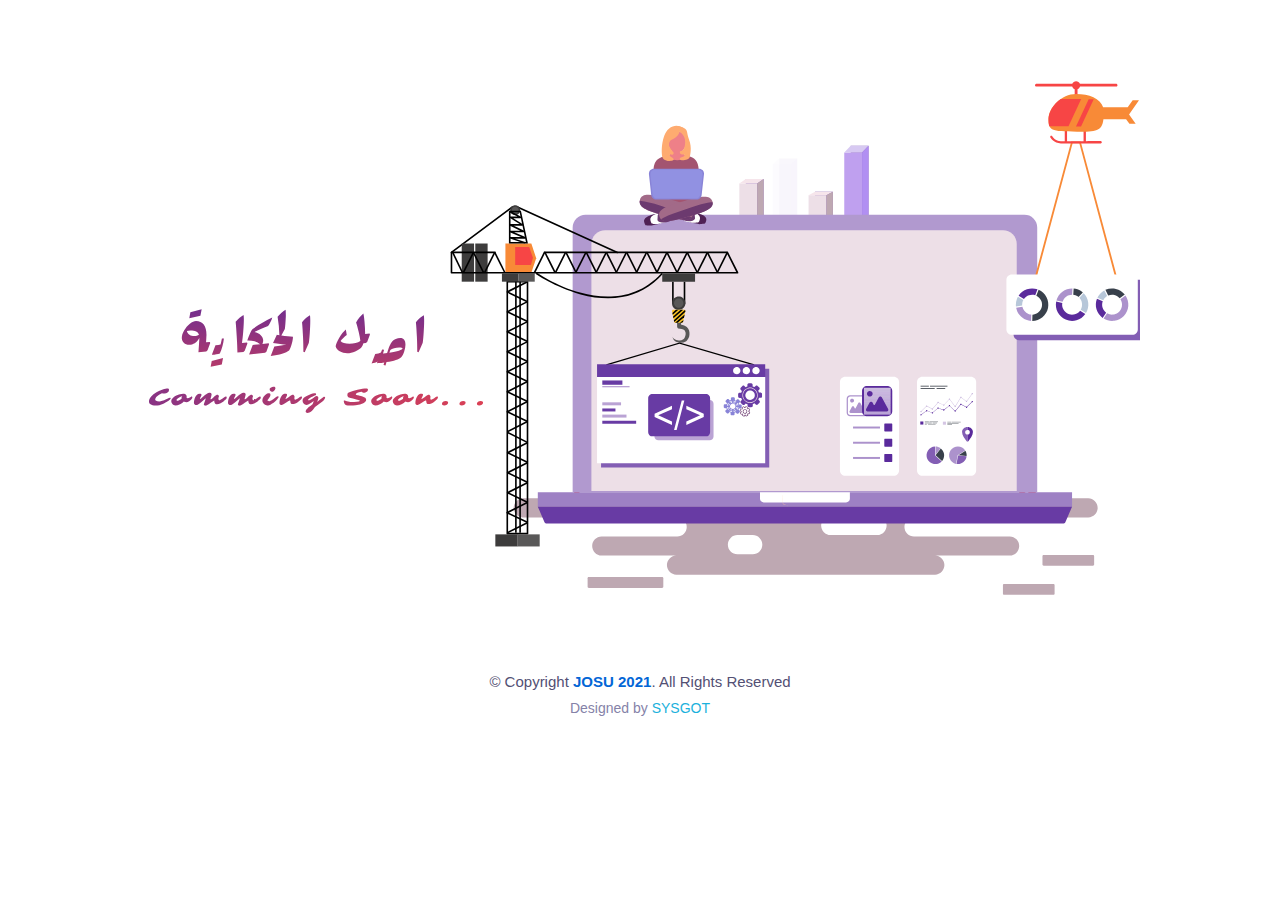
<file: index.html>
<!DOCTYPE html>
<html lang="en">
<head>
    <meta charset="utf-8" />
    <meta name="viewport" content="width=device-width, initial-scale=1.0" />
    <title>JOSU</title>
    <link rel="stylesheet" href="lib/bootstrap/dist/css/bootstrap.min.css" />
    <link rel="stylesheet" href="css/site.css" />
    <link rel="icon" href="favicon.png"/>
</head>
<body>
    <div class="container-fluid">
        <main role="main" class="pb-3">
            <section id="intro">
                <svg width="80%" height="100%" viewBox="0 0 2560 1600" fill="none" xmlns="http://www.w3.org/2000/svg">
                    <g id="intro1 1" clip-path="url(#clip0)">
                        <g id="Artboard 3 1">
                            <g id="Group">
                                <g id="c1">
                                    <path id="Vector" d="M1596.53 458.37H1550.85V613.33H1596.53V458.37Z" fill="#916FBC" />
                                    <path id="Vector 2" d="M1579.98 469.61H1534.3V624.57H1579.98V469.61Z" fill="#EDDFE7" />
                                    <path id="Vector 3" fill-rule="evenodd" clip-rule="evenodd" d="M1534.31 469.61L1550.85 458.37H1596.53L1579.99 469.61H1534.31Z" fill="#F6E5EB" />
                                    <path id="Vector 4" fill-rule="evenodd" clip-rule="evenodd" d="M1596.53 613.32L1579.99 624.56V469.61L1596.53 458.37V613.32Z" fill="#BEA8B2" />
                                </g>
                                <g id="c2" opacity="0.2">
                                    <path id="Vector 5" opacity="0.2" d="M1682.38 405.59H1636.7V609.75H1682.38V405.59Z" fill="#916FBC" />
                                    <path id="Vector 6" opacity="0.2" d="M1665.84 420.4H1620.16V624.56H1665.84V420.4Z" fill="#BFA0EF" />
                                    <path id="Vector 7" opacity="0.2" fill-rule="evenodd" clip-rule="evenodd" d="M1620.16 420.4L1636.7 405.59H1682.38L1665.84 420.4H1620.16Z" fill="#D7C9F2" />
                                    <path id="Vector 8" opacity="0.2" fill-rule="evenodd" clip-rule="evenodd" d="M1682.38 609.75L1665.84 624.56V420.4L1682.38 405.59V609.75Z" fill="#B18FF2" />
                                </g>
                                <g id="c3">
                                    <path id="Vector 9" d="M1773.75 490.66H1728.07V615.51H1773.75V490.66Z" fill="#916FBC" />
                                    <path id="Vector 10" d="M1757.21 499.72H1711.53V624.57H1757.21V499.72Z" fill="#EDDFE7" />
                                    <path id="Vector 11" fill-rule="evenodd" clip-rule="evenodd" d="M1711.53 499.72L1728.07 490.66H1773.75L1757.21 499.72H1711.53Z" fill="#F6E5EB" />
                                    <path id="Vector 12" fill-rule="evenodd" clip-rule="evenodd" d="M1773.75 615.51L1757.21 624.56V499.72L1773.75 490.66V615.51Z" fill="#BEA8B2" />
                                </g>
                                <g id="c4">
                                    <path id="Vector 13" d="M1865.12 373.3H1819.44V607.57H1865.12V373.3Z" fill="#916FBC" />
                                    <path id="Vector 14" d="M1848.58 390.29H1802.9V624.56H1848.58V390.29Z" fill="#BFA0EF" />
                                    <path id="Vector 15" fill-rule="evenodd" clip-rule="evenodd" d="M1802.9 390.29L1819.44 373.3H1865.12L1848.58 390.29H1802.9Z" fill="#D7C9F2" />
                                    <path id="Vector 16" fill-rule="evenodd" clip-rule="evenodd" d="M1865.12 607.57L1848.58 624.56V390.29L1865.12 373.3V607.57Z" fill="#B18FF2" />
                                </g>
                                <path id="Vector 31" d="M1336.65 1477.27H1148.9C1147.23 1477.27 1145.88 1478.62 1145.88 1480.29V1502.2C1145.88 1503.87 1147.23 1505.22 1148.9 1505.22H1336.65C1338.32 1505.22 1339.67 1503.87 1339.67 1502.2V1480.29C1339.67 1478.62 1338.32 1477.27 1336.65 1477.27Z" fill="#BEA8B2" />
                                <path id="Vector 32" d="M2439.56 1420.5H2313.33C2311.66 1420.5 2310.31 1421.85 2310.31 1423.52V1445.43C2310.31 1447.1 2311.66 1448.45 2313.33 1448.45H2439.56C2441.23 1448.45 2442.58 1447.1 2442.58 1445.43V1423.52C2442.58 1421.85 2441.23 1420.5 2439.56 1420.5Z" fill="#BEA8B2" />
                                <path id="Vector 33" d="M2338.35 1494.89H2212.12C2210.45 1494.89 2209.1 1496.24 2209.1 1497.91V1519.82C2209.1 1521.49 2210.45 1522.84 2212.12 1522.84H2338.35C2340.02 1522.84 2341.37 1521.49 2341.37 1519.82V1497.91C2341.37 1496.24 2340.02 1494.89 2338.35 1494.89Z" fill="#BEA8B2" />
                                <path id="Vector 34" d="M2427.66 1275.75H980.56C974.17 1275.88 968.086 1278.51 963.613 1283.07C959.14 1287.64 956.634 1293.77 956.634 1300.17C956.634 1306.56 959.14 1312.69 963.613 1317.26C968.086 1321.82 974.17 1324.45 980.56 1324.58H1375.21C1381.68 1324.58 1387.89 1327.15 1392.47 1331.73C1397.05 1336.31 1399.62 1342.52 1399.62 1348.99C1399.62 1355.46 1397.05 1361.67 1392.47 1366.25C1387.89 1370.83 1381.68 1373.4 1375.21 1373.4C1375.21 1373.4 1201.72 1373.26 1182.63 1373.13C1180.99 1373.21 1181.23 1373.21 1181.4 1373.21C1175.02 1373.39 1168.97 1376.05 1164.52 1380.63C1160.08 1385.2 1157.59 1391.33 1157.59 1397.71C1157.59 1404.09 1160.08 1410.22 1164.52 1414.79C1168.97 1419.37 1175.02 1422.03 1181.4 1422.21H1372.82C1366.43 1422.34 1360.35 1424.97 1355.87 1429.53C1351.4 1434.1 1348.89 1440.23 1348.89 1446.62C1348.89 1453.02 1351.4 1459.15 1355.87 1463.72C1360.35 1468.28 1366.43 1470.91 1372.82 1471.04H2035.34C2041.73 1470.91 2047.81 1468.28 2052.29 1463.72C2056.76 1459.15 2059.27 1453.02 2059.27 1446.62C2059.27 1440.23 2056.76 1434.1 2052.29 1429.53C2047.81 1424.97 2041.73 1422.34 2035.34 1422.21H2226.8C2233.19 1422.08 2239.27 1419.45 2243.75 1414.89C2248.22 1410.32 2250.73 1404.19 2250.73 1397.8C2250.73 1391.4 2248.22 1385.27 2243.75 1380.7C2239.27 1376.14 2233.19 1373.51 2226.8 1373.38H1981.41C1974.95 1373.36 1968.75 1370.79 1964.18 1366.22C1959.61 1361.65 1957.03 1355.46 1957 1349C1957.02 1342.53 1959.6 1336.33 1964.17 1331.76C1968.75 1327.18 1974.95 1324.61 1981.42 1324.59H2427.67C2434.06 1324.46 2440.14 1321.83 2444.62 1317.27C2449.09 1312.7 2451.6 1306.57 2451.6 1300.18C2451.6 1293.78 2449.09 1287.65 2444.62 1283.08C2440.14 1278.52 2434.06 1275.89 2427.67 1275.76L2427.66 1275.75ZM1593.14 1394.28C1593.12 1400.75 1590.54 1406.95 1585.97 1411.53C1581.39 1416.1 1575.19 1418.68 1568.72 1418.7H1529.33C1522.86 1418.68 1516.66 1416.1 1512.08 1411.53C1507.51 1406.95 1504.93 1400.75 1504.91 1394.28C1504.93 1387.81 1507.51 1381.61 1512.08 1377.04C1516.66 1372.46 1522.86 1369.89 1529.33 1369.87H1568.72C1575.19 1369.89 1581.39 1372.46 1585.97 1377.04C1590.54 1381.61 1593.12 1387.81 1593.14 1394.28ZM1887.43 1369.87H1767.66C1761.27 1369.74 1755.19 1367.11 1750.71 1362.55C1746.24 1357.98 1743.73 1351.85 1743.73 1345.45C1743.73 1339.06 1746.24 1332.93 1750.71 1328.36C1755.19 1323.8 1761.27 1321.17 1767.66 1321.04H1887.43C1893.82 1321.17 1899.9 1323.8 1904.38 1328.36C1908.85 1332.93 1911.36 1339.06 1911.36 1345.45C1911.36 1351.85 1908.85 1357.98 1904.38 1362.55C1899.9 1367.11 1893.82 1369.74 1887.43 1369.87Z" fill="#BEA8B2" />
                                <path id="Vector 35" d="M2251.83 1257.05C2255.6 1253.58 2249.16 1245.12 2237.45 1238.15C2225.74 1231.18 2213.16 1228.35 2209.38 1231.82C2205.6 1235.29 2212.04 1243.75 2223.76 1250.71C2235.48 1257.67 2248.05 1260.51 2251.83 1257.05Z" fill="#F74545" />
                                <path id="Vector 36" d="M2273.83 1279.63C2277.58 1278.02 2275.9 1271.51 2270.07 1265.08C2264.24 1258.65 2256.49 1254.74 2252.74 1256.34C2248.99 1257.94 2250.67 1264.46 2256.49 1270.9C2262.31 1277.34 2270.08 1281.24 2273.83 1279.63Z" fill="#F74545" />
                                <path id="Vector 37" d="M2271.68 1238.6C2276.05 1235.52 2271 1226.67 2260.38 1218.82C2249.76 1210.97 2237.62 1207.09 2233.24 1210.16C2228.86 1213.23 2233.92 1222.08 2244.54 1229.94C2255.16 1237.8 2267.3 1241.67 2271.68 1238.6Z" fill="#F74545" />
                                <path id="Vector 38" d="M2290.62 1271.58C2295.52 1270.36 2295.33 1262.35 2290.19 1253.69C2285.05 1245.03 2276.92 1239 2272 1240.2C2267.08 1241.4 2267.3 1249.42 2272.44 1258.09C2277.58 1266.76 2285.72 1272.79 2290.62 1271.58Z" fill="#F74545" />
                                <path id="Vector 39" d="M2289.07 1227.54C2294.48 1225.87 2293.59 1216.97 2287.07 1207.65C2280.55 1198.33 2270.87 1192.15 2265.46 1193.82C2260.05 1195.49 2260.94 1204.4 2267.46 1213.71C2273.98 1223.02 2283.66 1229.21 2289.07 1227.54Z" fill="#F74545" />
                                <path id="Vector 40" d="M1150 1222.7C1138.28 1229.7 1131.84 1238.12 1135.62 1241.58C1139.4 1245.04 1151.96 1242.22 1163.68 1235.25C1175.4 1228.28 1181.84 1219.83 1178.06 1216.36C1174.28 1212.89 1161.68 1215.73 1150 1222.7Z" fill="#F74545" />
                                <path id="Vector 41" d="M1117.33 1249.62C1111.51 1256.05 1109.82 1262.62 1113.57 1264.17C1117.32 1265.72 1125.08 1261.87 1130.91 1255.44C1136.74 1249.01 1138.42 1242.44 1134.67 1240.88C1130.92 1239.32 1123.16 1243.19 1117.33 1249.62Z" fill="#F74545" />
                                <path id="Vector 42" d="M1127 1203.36C1116.38 1211.21 1111.33 1220.07 1115.7 1223.14C1120.07 1226.21 1132.23 1222.33 1142.84 1214.48C1153.45 1206.63 1158.51 1197.77 1154.14 1194.7C1149.77 1191.63 1137.63 1195.5 1127 1203.36Z" fill="#F74545" />
                                <path id="Vector 43" d="M1107.59 582.31V1260.43H2296.87V582.31C2296.87 577.994 2296.02 573.72 2294.37 569.733C2292.72 565.745 2290.29 562.122 2287.24 559.071C2284.19 556.019 2280.57 553.599 2276.58 551.948C2272.59 550.298 2268.32 549.449 2264 549.45H1140.45C1131.73 549.45 1123.38 552.912 1117.21 559.074C1111.05 565.237 1107.59 573.595 1107.59 582.31Z" fill="#B199CF" />
                                <path id="Vector 44" d="M1155.57 624.75V1257.1H2244.45V624.75C2244.45 615.446 2240.75 606.523 2234.18 599.945C2227.6 593.366 2218.67 589.67 2209.37 589.67H1190.65C1181.35 589.67 1172.42 593.366 1165.84 599.945C1159.27 606.523 1155.57 615.446 1155.57 624.75Z" fill="#EDDFE7" />
                                <path id="Vector 45" d="M2386.07 1260.43H1018.39V1297.11H2386.07V1260.43Z" fill="#9E81C4" />
                                <path id="Vector 46" d="M1035.25 1336.09C1035.81 1337.38 1036.73 1338.47 1037.9 1339.24C1039.07 1340.01 1040.44 1340.42 1041.84 1340.42H2362.6C2364 1340.42 2365.37 1340.01 2366.54 1339.24C2367.71 1338.47 2368.63 1337.38 2369.19 1336.09L2386.07 1297.09H1018.39L1035.25 1336.09Z" fill="#683BA4" />
                                <path id="Vector 47" d="M1596.87 1286.29H1807.59C1810.16 1286.29 1812.62 1285.27 1814.44 1283.45C1816.26 1281.63 1817.28 1279.17 1817.28 1276.6V1260.43H1587.18V1276.6C1587.18 1279.17 1588.2 1281.63 1590.02 1283.45C1591.84 1285.27 1594.3 1286.29 1596.87 1286.29Z" fill="white" />
                                <path id="Vector 48" d="M1645 1287.46C1645.89 1290.46 1648 1290.93 1650.43 1291.46C1651.53 1291.71 1652.62 1292.04 1653.67 1292.46C1657.38 1293.99 1658.01 1295.91 1658.02 1295.92L1658.33 1295.83C1658.33 1295.75 1657.67 1293.75 1653.8 1292.16C1652.73 1291.74 1651.63 1291.41 1650.51 1291.16C1648.07 1290.58 1646.15 1290.16 1645.31 1287.34C1644.09 1283.85 1644.09 1280.05 1645.31 1276.56C1646.54 1272.76 1645.6 1267.89 1645.59 1267.84L1645.27 1267.9C1645.27 1267.9 1646.2 1272.74 1645 1276.46C1643.75 1280.02 1643.75 1283.9 1645 1287.46Z" fill="#FEC6A2" />
                                <path id="Vector 49" d="M1366 544.67H1379.35C1393.01 544.63 1406.1 539.187 1415.76 529.528C1425.42 519.869 1430.86 506.78 1430.9 493.12V449.32C1430.9 420.97 1429.69 395.91 1379.35 397.78H1366C1313.65 397.78 1314.45 420.97 1314.45 449.32V493.12C1314.49 506.78 1319.93 519.869 1329.59 529.528C1339.25 539.187 1352.34 544.63 1366 544.67Z" fill="#A35470" />
                                <path id="Vector 50" d="M1328.5 546.71L1322.96 547.27C1317.08 547.07 1308.48 550.78 1305.83 551.41C1304.52 551.72 1288.2 557.26 1290.5 567.58C1292.89 578.33 1295 576.75 1302.65 577.25C1310.3 577.75 1311.44 577.11 1319.92 575C1327.62 573.08 1329.34 572.44 1331.2 571.87C1331.27 571.854 1331.34 571.812 1331.39 571.752C1331.44 571.692 1331.46 571.617 1331.46 571.54L1328.93 547C1328.91 546.905 1328.85 546.821 1328.77 546.767C1328.69 546.713 1328.6 546.692 1328.5 546.71Z" fill="#502155" />
                                <path id="Vector 51" d="M1344.67 542.66L1332.88 543.86C1332.82 543.86 1324.38 546.98 1322.01 547.36C1320.66 547.57 1304.37 553.21 1306.67 563.53C1309.07 574.28 1311.17 572.7 1318.82 573.2C1326.47 573.7 1327.61 573.06 1336.08 570.95C1343.79 569.03 1345.51 568.39 1347.37 567.82C1347.44 567.804 1347.51 567.762 1347.56 567.702C1347.61 567.641 1347.63 567.567 1347.63 567.49L1345.1 542.94C1345.08 542.847 1345.02 542.766 1344.94 542.713C1344.86 542.661 1344.76 542.642 1344.67 542.66Z" fill="white" />
                                <path id="Vector 52" d="M1416.71 544.16L1411.16 543.79C1411.11 543.781 1411.07 543.782 1411.02 543.792C1410.97 543.802 1410.93 543.821 1410.89 543.848C1410.85 543.875 1410.82 543.909 1410.79 543.949C1410.77 543.989 1410.75 544.033 1410.74 544.08L1409 568.7C1409 568.779 1409.03 568.855 1409.08 568.915C1409.13 568.976 1409.2 569.016 1409.28 569.03C1411.15 569.53 1412.89 570.11 1420.65 571.78C1429.19 573.61 1430.34 574.22 1437.98 573.47C1445.62 572.72 1447.77 574.23 1449.81 563.41C1451.81 553.01 1435.28 548.01 1433.95 547.74C1431.3 547.2 1422.58 543.77 1416.71 544.16Z" fill="#502155" />
                                <path id="Vector 53" d="M1406.69 541.08L1394.86 540.27C1394.81 540.262 1394.77 540.262 1394.72 540.272C1394.68 540.282 1394.63 540.301 1394.59 540.328C1394.56 540.355 1394.52 540.39 1394.5 540.43C1394.47 540.469 1394.46 540.514 1394.45 540.56L1392.72 565.18C1392.72 565.258 1392.75 565.333 1392.8 565.393C1392.85 565.453 1392.91 565.494 1392.99 565.51C1394.87 566.01 1396.61 566.59 1404.37 568.26C1412.91 570.09 1414.06 570.7 1421.69 569.95C1429.32 569.2 1431.48 570.71 1433.53 559.89C1435.53 549.49 1419.02 544.39 1417.67 544.22C1415.28 543.92 1406.74 541.08 1406.69 541.08Z" fill="white" />
                                <path id="Vector 54" d="M1416.5 542.5C1412.67 540.987 1408.67 539.949 1404.59 539.41C1395.88 538.32 1387 559.81 1387.83 561.96C1388.66 564.11 1395.63 565.78 1404.75 566.18C1413.87 566.58 1421.4 563.18 1420.81 557.94C1420.46 554.81 1420.17 550.43 1419.99 547.41C1419.94 546.343 1419.58 545.314 1418.96 544.444C1418.35 543.573 1417.49 542.899 1416.5 542.5Z" fill="#6C3A6F" />
                                <path id="Vector 55" d="M1279.78 511.78C1274.15 532.7 1304.57 541.12 1342.09 551.52C1379.61 561.92 1410.19 570.38 1415.66 549.41C1421.13 528.44 1390.87 520.07 1353.35 509.67C1315.83 499.27 1285.41 490.86 1279.78 511.78Z" fill="#A26A88" />
                                <path id="Vector 56" d="M1333 526.4C1327.77 524.78 1322.52 523.227 1317.27 521.74C1306.11 518.57 1294.83 515.66 1283.27 514.41C1281.94 514.251 1280.61 514.171 1279.27 514.17C1276.1 533.23 1306.06 541.53 1342.09 551.53C1374.09 560.4 1401.65 569.05 1411.65 556.91C1409.65 555.35 1407.46 554.044 1405.14 553.02C1397.37 549.47 1389.35 546.38 1381.39 543.28C1365.45 537.093 1349.32 531.467 1333 526.4Z" fill="#6C3A6F" />
                                <path id="Vector 57" d="M1328.65 547.49C1327.69 547.863 1326.85 548.51 1326.25 549.35C1325.65 550.191 1325.31 551.188 1325.27 552.22C1325.17 555.08 1325 559.22 1324.72 562.22C1324.27 567.22 1331.92 570.22 1341.09 569.65C1350.26 569.08 1357.21 567.31 1357.99 565.26C1358.77 563.21 1349.27 543.06 1340.54 544.26C1336.46 544.868 1332.47 545.952 1328.65 547.49Z" fill="#6C3A6F" />
                                <path id="Vector 58" d="M1391.28 514.93C1353.83 525.65 1323.58 534.16 1329.68 554.02C1335.78 573.88 1366.26 565.02 1403.68 554.29C1441.1 543.56 1471.5 534.88 1465.29 515.2C1459.08 495.52 1428.74 504.21 1391.28 514.93Z" fill="#A26A88" />
                                <path id="Vector 59" d="M1427.92 525.51C1422.67 527.05 1417.44 528.643 1412.23 530.29C1395.94 535.43 1379.87 541.137 1364 547.41C1356.09 550.53 1348.1 553.64 1340.38 557.19C1338.09 558.2 1335.92 559.486 1333.94 561.02C1344.32 572.29 1371.83 563.45 1403.74 554.3C1439.74 543.99 1469.61 535.43 1465.92 517.46C1464.58 517.489 1463.25 517.592 1461.92 517.77C1450.32 519.23 1439.06 522.25 1427.92 525.51Z" fill="#6C3A6F" />
                                <path id="Vector 60" d="M1315.39 431.91C1313.62 431.91 1311.87 432.284 1310.25 433.008C1308.63 433.732 1307.18 434.79 1306 436.111C1304.82 437.433 1303.93 438.989 1303.4 440.677C1302.86 442.366 1302.68 444.149 1302.88 445.91L1308.71 499.26C1309.05 502.342 1310.51 505.19 1312.82 507.259C1315.13 509.328 1318.12 510.471 1321.22 510.47H1425.28C1428.37 510.47 1431.36 509.33 1433.67 507.268C1435.98 505.205 1437.44 502.365 1437.79 499.29L1443.79 445.94C1443.99 444.179 1443.81 442.396 1443.27 440.707C1442.74 439.019 1441.85 437.463 1440.67 436.141C1439.49 434.82 1438.04 433.762 1436.42 433.038C1434.8 432.314 1433.05 431.94 1431.28 431.94L1315.39 431.91Z" fill="#8883D7" />
                                <path id="Vector 61" d="M1318.44 434C1316.77 434.001 1315.11 434.355 1313.58 435.039C1312.05 435.722 1310.68 436.72 1309.57 437.967C1308.45 439.214 1307.61 440.682 1307.09 442.277C1306.58 443.871 1306.41 445.555 1306.59 447.22L1312.12 497.76C1312.45 500.681 1313.84 503.378 1316.03 505.334C1318.22 507.291 1321.06 508.368 1324 508.36H1422.58C1425.51 508.361 1428.34 507.281 1430.52 505.327C1432.71 503.373 1434.1 500.683 1434.42 497.77L1440.1 447.23C1440.28 445.562 1440.11 443.874 1439.6 442.276C1439.08 440.679 1438.24 439.208 1437.12 437.959C1436 436.711 1434.62 435.713 1433.09 435.03C1431.56 434.348 1429.9 433.997 1428.22 434H1318.44Z" fill="#9191E2" />
                                <path id="Vector 62" d="M1399.48 406.67L1388 387.37C1393.83 382.18 1397.64 373.66 1397.64 364.01C1397.64 348.19 1387.42 335.37 1374.81 335.37C1362.2 335.37 1352 348.19 1352 364C1352 373.74 1355.89 382.34 1361.82 387.51L1349 406.67C1349 406.67 1375 414.69 1399.48 406.67Z" fill="#EE8088" />
                                <path id="Vector 63" d="M1391.67 400.67C1388.06 402.07 1380.37 403.88 1381.92 407.37C1384.63 413.48 1405.56 408.87 1407.18 402.46C1408.54 397.06 1413.62 377.83 1405.49 357C1397.36 336.17 1405.23 332.27 1386.83 325.4C1368.43 318.53 1372.24 332.56 1372.24 332.56C1372.24 332.56 1397.92 339.97 1395.67 366.06C1393.45 391.87 1383.09 384.75 1382.09 388.56C1381.09 392.37 1384.25 395.66 1388.86 395.46C1393.47 395.26 1393.22 396.12 1393.22 396.12C1393.22 396.12 1395.27 399.26 1391.67 400.67Z" fill="#FEAB70" />
                                <path id="Vector 64" d="M1397 334.7C1393.79 328.02 1374 312.53 1354 329.36C1334 346.19 1333.73 394.62 1338.27 404.24C1342.81 413.86 1362.79 413.24 1365.73 409.74C1368.67 406.24 1362.01 403.34 1358 400.4C1353.99 397.46 1357.19 393.29 1360.13 395.4C1363.07 397.51 1367.89 394.77 1365.48 389.96C1363.07 385.15 1346.12 372.6 1358.54 358.96C1381.77 348.81 1381.24 335.73 1381.24 335.73C1381.24 335.73 1400.21 341.37 1397 334.7Z" fill="#FEAB70" />
                                <path id="Vector 65" d="M992 1368.17H940.24C939.688 1368.17 939.159 1367.95 938.769 1367.56C938.379 1367.17 938.16 1366.64 938.16 1366.09V721.09C938.16 720.538 938.379 720.009 938.769 719.619C939.159 719.229 939.688 719.01 940.24 719.01H992C992.552 719.01 993.081 719.229 993.471 719.619C993.861 720.009 994.08 720.538 994.08 721.09V1366.09C994.08 1366.64 993.861 1367.17 993.471 1367.56C993.081 1367.95 992.552 1368.17 992 1368.17ZM942.32 1364H989.93V723.19H942.32V1364Z" fill="black" />
                                <path id="Vector 66" d="M991.11 774.08L939.34 749.08C938.992 748.908 938.699 748.642 938.494 748.313C938.29 747.983 938.181 747.603 938.181 747.215C938.181 746.827 938.29 746.447 938.494 746.117C938.699 745.787 938.992 745.522 939.34 745.35L991.11 719.21L993 723L945 747.24L993 770.37L991.11 774.08Z" fill="black" />
                                <path id="Vector 67" d="M991.11 825.23L939.34 800.23C938.992 800.058 938.699 799.792 938.494 799.463C938.29 799.133 938.181 798.753 938.181 798.365C938.181 797.977 938.29 797.597 938.494 797.267C938.699 796.938 938.992 796.672 939.34 796.5L991.11 770.36L992.99 774.07L944.99 798.31L992.99 821.43L991.11 825.23Z" fill="black" />
                                <path id="Vector 68" d="M991.11 876.38L939.34 851.38C938.99 851.211 938.694 850.947 938.485 850.618C938.277 850.289 938.164 849.909 938.16 849.52C938.156 849.133 938.261 848.752 938.462 848.422C938.664 848.091 938.954 847.824 939.3 847.65L991.07 821.51L992.95 825.22L944.95 849.46L992.95 872.58L991.11 876.38Z" fill="black" />
                                <path id="Vector 69" d="M991.11 927.53L939.34 902.53C938.992 902.36 938.698 902.095 938.493 901.766C938.287 901.438 938.178 901.058 938.178 900.67C938.178 900.282 938.287 899.902 938.493 899.573C938.698 899.245 938.992 898.98 939.34 898.81L991.11 872.67L992.99 876.38L944.99 900.62L992.99 923.74L991.11 927.53Z" fill="black" />
                                <path id="Vector 70" d="M991.11 978.68L939.34 953.68C938.99 953.513 938.693 953.251 938.485 952.924C938.276 952.597 938.164 952.218 938.16 951.83C938.167 951.45 938.276 951.08 938.477 950.758C938.678 950.435 938.962 950.173 939.3 950L991.07 923.86L992.95 927.58L944.95 951.82L992.95 974.94L991.11 978.68Z" fill="black" />
                                <path id="Vector 71" d="M991.11 1029.83L939.34 1004.83C938.99 1004.66 938.693 1004.4 938.485 1004.07C938.276 1003.75 938.163 1003.37 938.16 1002.98C938.158 1002.59 938.263 1002.21 938.464 1001.88C938.666 1001.55 938.955 1001.28 939.3 1001.1L991.07 975L992.95 978.71L944.95 1002.96L992.95 1026.08L991.11 1029.83Z" fill="black" />
                                <path id="Vector 72" d="M991.11 1081L939.34 1056C938.99 1055.83 938.693 1055.57 938.485 1055.24C938.276 1054.92 938.163 1054.54 938.16 1054.15C938.158 1053.76 938.263 1053.38 938.464 1053.05C938.666 1052.72 938.955 1052.45 939.3 1052.27L991.07 1026.13L992.95 1029.84L944.95 1054.08L992.95 1077.21L991.11 1081Z" fill="black" />
                                <path id="Vector 73" d="M991.082 1077.3L939.307 1103.44L941.182 1107.16L992.957 1081.02L991.082 1077.3Z" fill="black" />
                                <path id="Vector 74" d="M991.94 1185.77L940.17 1160.77C939.822 1160.6 939.529 1160.33 939.324 1160C939.12 1159.67 939.011 1159.29 939.011 1158.91C939.011 1158.52 939.12 1158.14 939.324 1157.81C939.529 1157.48 939.822 1157.21 940.17 1157.04L991.95 1130.9L993.82 1134.62L945.82 1158.86L993.82 1181.98L991.94 1185.77Z" fill="black" />
                                <path id="Vector 75" d="M991.94 1236.92L940.17 1211.92C939.822 1211.75 939.529 1211.48 939.324 1211.15C939.12 1210.82 939.011 1210.44 939.011 1210.06C939.011 1209.67 939.12 1209.29 939.324 1208.96C939.529 1208.63 939.822 1208.36 940.17 1208.19L991.95 1182.05L993.82 1185.77L945.82 1210.01L993.82 1233.13L991.94 1236.92Z" fill="black" />
                                <path id="Vector 76" d="M991.94 1288.06L940.17 1263.06C939.822 1262.89 939.529 1262.62 939.324 1262.29C939.12 1261.96 939.011 1261.58 939.011 1261.19C939.011 1260.81 939.12 1260.43 939.324 1260.1C939.529 1259.77 939.822 1259.5 940.17 1259.33L991.95 1233.19L993.82 1236.9L945.82 1261.15L993.82 1284.27L991.94 1288.06Z" fill="black" />
                                <path id="Vector 77" d="M992 1339.28L939 1314.28C938.647 1314.11 938.348 1313.85 938.137 1313.52C937.926 1313.2 937.811 1312.82 937.806 1312.43C937.8 1312.04 937.905 1311.65 938.107 1311.32C938.31 1310.99 938.602 1310.72 938.95 1310.54L990.72 1284.4L992.59 1288.11L944.59 1312.33L993.76 1335.52L992 1339.28Z" fill="black" />
                                <path id="Vector 78" d="M991.907 1335.55L940.132 1361.69L942.007 1365.4L993.782 1339.26L991.907 1335.55Z" fill="black" />
                                <path id="Vector 79" d="M942.015 1105.17L940.14 1108.88L991.914 1135.03L993.789 1131.31L942.015 1105.17Z" fill="black" />
                                <path id="Vector 80" d="M968.52 700.11H926.52V721.11H968.52V700.11Z" fill="#3D3C3C" />
                                <path id="Vector 81" d="M1010.52 700.11H968.52V721.11H1010.52V700.11Z" fill="#595858" />
                                <path id="Vector 82" d="M966.64 1367.96H909.67V1398.94H966.64V1367.96Z" fill="#3D3C3C" />
                                <path id="Vector 83" d="M1023.2 1367.96H966.23V1398.94H1023.2V1367.96Z" fill="#595858" />
                                <path id="Vector 84" d="M964.36 721.12H960.2V1363.6H964.36V721.12Z" fill="black" />
                                <path id="Vector 85" d="M975.17 721.12H971.01V1363.6H975.17V721.12Z" fill="black" />
                                <path id="Vector 86" fill-rule="evenodd" clip-rule="evenodd" d="M1943.22 1204.29V977.74C1943.2 974.143 1941.76 970.701 1939.21 968.164C1936.66 965.628 1933.21 964.203 1929.61 964.2H1805.39C1801.8 964.205 1798.36 965.633 1795.82 968.172C1793.28 970.71 1791.86 974.151 1791.85 977.74V1204.29C1791.86 1207.88 1793.28 1211.32 1795.82 1213.86C1798.36 1216.4 1801.8 1217.82 1805.39 1217.83H1929.61C1933.21 1217.83 1936.66 1216.41 1939.21 1213.87C1941.76 1211.33 1943.2 1207.89 1943.22 1204.29Z" fill="white" />
                                <path id="Vector 87" fill-rule="evenodd" clip-rule="evenodd" d="M1925.8 1102.84V1086C1925.79 1085.52 1925.6 1085.06 1925.26 1084.71C1924.91 1084.37 1924.45 1084.18 1923.97 1084.17H1907.21C1906.73 1084.18 1906.27 1084.37 1905.92 1084.71C1905.58 1085.06 1905.39 1085.52 1905.38 1086V1102.84C1905.38 1103.08 1905.43 1103.32 1905.52 1103.54C1905.61 1103.76 1905.74 1103.97 1905.91 1104.14C1906.08 1104.31 1906.29 1104.44 1906.51 1104.53C1906.73 1104.62 1906.97 1104.67 1907.21 1104.67H1924C1924.24 1104.67 1924.48 1104.63 1924.7 1104.54C1924.93 1104.45 1925.13 1104.31 1925.3 1104.14C1925.47 1103.97 1925.61 1103.77 1925.7 1103.54C1925.79 1103.32 1925.83 1103.08 1925.83 1102.84H1925.8Z" fill="#5A2A9C" />
                                <path id="Vector 88" d="M1894.33 1091.93H1825.38V1096.98H1894.33V1091.93Z" fill="#AC92CC" />
                                <path id="Vector 89" fill-rule="evenodd" clip-rule="evenodd" d="M1925.8 1141.78V1125C1925.8 1124.76 1925.76 1124.52 1925.67 1124.3C1925.58 1124.07 1925.44 1123.87 1925.27 1123.7C1925.1 1123.53 1924.9 1123.39 1924.67 1123.3C1924.45 1123.21 1924.21 1123.17 1923.97 1123.17H1907.21C1906.97 1123.17 1906.73 1123.21 1906.51 1123.3C1906.28 1123.39 1906.08 1123.53 1905.91 1123.7C1905.74 1123.87 1905.6 1124.07 1905.51 1124.3C1905.42 1124.52 1905.38 1124.76 1905.38 1125V1141.76C1905.38 1142 1905.43 1142.24 1905.52 1142.46C1905.61 1142.68 1905.74 1142.89 1905.91 1143.06C1906.08 1143.23 1906.29 1143.36 1906.51 1143.45C1906.73 1143.54 1906.97 1143.59 1907.21 1143.59H1924C1924.24 1143.59 1924.48 1143.55 1924.7 1143.46C1924.93 1143.37 1925.13 1143.23 1925.3 1143.06C1925.47 1142.89 1925.61 1142.69 1925.7 1142.46C1925.79 1142.24 1925.83 1142 1925.83 1141.76L1925.8 1141.78Z" fill="#5A2A9C" />
                                <path id="Vector 90" d="M1894.33 1130.87H1825.38V1135.92H1894.33V1130.87Z" fill="#AC92CC" />
                                <path id="Vector 91" fill-rule="evenodd" clip-rule="evenodd" d="M1925.8 1180.72V1164C1925.8 1163.76 1925.76 1163.52 1925.67 1163.3C1925.58 1163.07 1925.44 1162.87 1925.27 1162.7C1925.1 1162.53 1924.9 1162.39 1924.67 1162.3C1924.45 1162.21 1924.21 1162.17 1923.97 1162.17H1907.21C1906.97 1162.17 1906.73 1162.21 1906.51 1162.3C1906.28 1162.39 1906.08 1162.53 1905.91 1162.7C1905.74 1162.87 1905.6 1163.07 1905.51 1163.3C1905.42 1163.52 1905.38 1163.76 1905.38 1164V1180.76C1905.37 1181.25 1905.56 1181.73 1905.9 1182.09C1906.25 1182.44 1906.72 1182.65 1907.21 1182.66H1924C1924.49 1182.65 1924.96 1182.44 1925.31 1182.09C1925.65 1181.73 1925.84 1181.25 1925.83 1180.76L1925.8 1180.72Z" fill="#5A2A9C" />
                                <path id="Vector 92" d="M1894.33 1169.81H1825.38V1174.86H1894.33V1169.81Z" fill="#AC92CC" />
                                <path id="Vector 93" fill-rule="evenodd" clip-rule="evenodd" d="M1817.84 1011.78H1854.14C1856.48 1011.8 1858.71 1012.75 1860.35 1014.41C1862 1016.06 1862.92 1018.3 1862.93 1020.64V1056.87C1862.92 1059.2 1861.99 1061.43 1860.35 1063.07C1858.7 1064.72 1856.47 1065.64 1854.14 1065.65H1817.84C1815.51 1065.64 1813.28 1064.72 1811.63 1063.07C1809.99 1061.43 1809.06 1059.2 1809.05 1056.87V1020.64C1809.06 1018.3 1809.98 1016.06 1811.63 1014.41C1813.27 1012.75 1815.5 1011.8 1817.84 1011.78Z" fill="#AC92CC" />
                                <path id="Vector 94" fill-rule="evenodd" clip-rule="evenodd" d="M1812.27 1056.58V1020.93C1812.26 1019.37 1812.87 1017.86 1813.97 1016.75C1815.07 1015.64 1816.57 1015.01 1818.13 1015H1853.85C1855.41 1015.01 1856.91 1015.64 1858.01 1016.75C1859.11 1017.86 1859.72 1019.37 1859.71 1020.93V1056.58C1859.71 1058.14 1859.09 1059.64 1858 1060.75C1856.9 1061.86 1855.41 1062.49 1853.85 1062.51H1818.13C1816.57 1062.49 1815.08 1061.86 1813.98 1060.75C1812.89 1059.64 1812.27 1058.14 1812.27 1056.58Z" fill="white" />
                                <path id="Vector 95" fill-rule="evenodd" clip-rule="evenodd" d="M1844.19 1031.84L1855.53 1052.77C1855.79 1053.2 1855.92 1053.7 1855.91 1054.21C1855.9 1054.72 1855.74 1055.21 1855.46 1055.63C1855.23 1056.08 1854.87 1056.46 1854.43 1056.72C1853.99 1056.98 1853.48 1057.11 1852.97 1057.09H1818.97C1818.46 1057.11 1817.95 1056.98 1817.51 1056.72C1817.07 1056.46 1816.71 1056.08 1816.48 1055.63C1816.2 1055.21 1816.04 1054.72 1816.03 1054.21C1816.02 1053.7 1816.15 1053.2 1816.41 1052.77L1822.56 1041.35C1822.81 1040.88 1823.19 1040.48 1823.66 1040.21C1824.12 1039.94 1824.65 1039.81 1825.19 1039.82C1825.72 1039.8 1826.24 1039.93 1826.7 1040.21C1827.15 1040.48 1827.52 1040.87 1827.75 1041.35L1829.75 1045.01C1829.85 1045.2 1829.99 1045.36 1830.16 1045.47C1830.34 1045.59 1830.54 1045.66 1830.75 1045.67C1830.98 1045.67 1831.2 1045.61 1831.39 1045.49C1831.58 1045.38 1831.74 1045.21 1831.85 1045.01L1838.95 1031.84C1839.21 1031.37 1839.59 1030.97 1840.05 1030.7C1840.52 1030.43 1841.05 1030.29 1841.59 1030.3C1842.12 1030.28 1842.64 1030.42 1843.1 1030.69C1843.55 1030.96 1843.92 1031.36 1844.15 1031.84H1844.19Z" fill="#AC92CC" />
                                <path id="Vector 96" fill-rule="evenodd" clip-rule="evenodd" d="M1823 1020.49C1824 1020.5 1824.97 1020.81 1825.79 1021.38C1826.61 1021.94 1827.25 1022.74 1827.62 1023.67C1827.99 1024.59 1828.08 1025.61 1827.87 1026.59C1827.66 1027.56 1827.17 1028.46 1826.46 1029.15C1825.74 1029.85 1824.84 1030.32 1823.86 1030.5C1822.88 1030.69 1821.86 1030.58 1820.95 1030.18C1820.03 1029.79 1819.25 1029.14 1818.7 1028.3C1818.16 1027.47 1817.87 1026.49 1817.88 1025.49C1817.89 1024.83 1818.03 1024.17 1818.29 1023.56C1818.55 1022.95 1818.93 1022.39 1819.4 1021.93C1819.88 1021.47 1820.44 1021.1 1821.06 1020.85C1821.68 1020.61 1822.34 1020.48 1823 1020.49Z" fill="#AC92CC" />
                                <path id="Vector 97" fill-rule="evenodd" clip-rule="evenodd" d="M1861.1 988.29H1913.1C1916.47 988.293 1919.7 989.633 1922.08 992.016C1924.46 994.4 1925.8 997.631 1925.8 1001V1053C1925.8 1056.36 1924.47 1059.58 1922.09 1061.95C1919.72 1064.33 1916.5 1065.66 1913.14 1065.66H1861.14C1859.47 1065.67 1857.82 1065.35 1856.27 1064.71C1854.73 1064.08 1853.33 1063.15 1852.14 1061.97C1850.96 1060.8 1850.02 1059.4 1849.38 1057.86C1848.73 1056.32 1848.4 1054.67 1848.4 1053V1001C1848.42 997.633 1849.77 994.41 1852.15 992.037C1854.54 989.664 1857.77 988.335 1861.14 988.34L1861.1 988.29Z" fill="#5A2A9C" />
                                <g id="Group_2">
                                    <path id="Vector 98" d="M1921.2 1060.68H1853.05V1061.05H1921.2V1060.68Z" fill="#D5C6E4" />
                                    <path id="Vector 99" d="M1921.2 1060.38H1853.05V1060.82H1921.2V1060.38Z" fill="#D5C6E4" />
                                    <path id="Vector 100" d="M1921.2 1060.16H1853.05V1060.53H1921.2V1060.16Z" fill="#D5C6E4" />
                                    <path id="Vector 101" d="M1921.2 1059.87H1853.05V1060.24H1921.2V1059.87Z" fill="#D5C6E4" />
                                    <path id="Vector 102" d="M1921.2 1059.58H1853.05V1060.02H1921.2V1059.58Z" fill="#D5C6E4" />
                                    <path id="Vector 103" d="M1921.2 1059.36H1853.05V1059.73H1921.2V1059.36Z" fill="#D5C7E4" />
                                    <path id="Vector 104" d="M1921.2 1059.07H1853.05V1059.51H1921.2V1059.07Z" fill="#D5C7E4" />
                                    <path id="Vector 105" d="M1921.2 1058.77H1853.05V1059.21H1921.2V1058.77Z" fill="#D6C7E4" />
                                    <path id="Vector 106" d="M1921.2 1058.55H1853.05V1058.92H1921.2V1058.55Z" fill="#D6C7E4" />
                                    <path id="Vector 107" d="M1921.2 1058.26H1853.05V1058.7H1921.2V1058.26Z" fill="#D6C7E4" />
                                    <path id="Vector 108" d="M1921.2 1058.04H1853.05V1058.41H1921.2V1058.04Z" fill="#D6C7E5" />
                                    <path id="Vector 109" d="M1921.2 1057.75H1853.05V1058.12H1921.2V1057.75Z" fill="#D6C7E5" />
                                    <path id="Vector 110" d="M1921.2 1057.46H1853.05V1057.9H1921.2V1057.46Z" fill="#D6C7E5" />
                                    <path id="Vector 111" d="M1921.2 1057.24H1853.05V1057.61H1921.2V1057.24Z" fill="#D6C7E5" />
                                    <path id="Vector 112" d="M1921.2 1056.94H1853.05V1057.31H1921.2V1056.94Z" fill="#D6C8E5" />
                                    <path id="Vector 113" d="M1921.2 1056.65H1853.05V1057.09H1921.2V1056.65Z" fill="#D6C8E5" />
                                    <path id="Vector 114" d="M1921.2 1056.43H1853.05V1056.8H1921.2V1056.43Z" fill="#D6C8E5" />
                                    <path id="Vector 115" d="M1921.2 1056.14H1853.05V1056.58H1921.2V1056.14Z" fill="#D6C8E5" />
                                    <path id="Vector 116" d="M1921.2 1055.85H1853.05V1056.29H1921.2V1055.85Z" fill="#D6C8E5" />
                                    <path id="Vector 117" d="M1921.2 1055.63H1853.05V1056H1921.2V1055.63Z" fill="#D7C8E5" />
                                    <path id="Vector 118" d="M1921.2 1055.33H1853.05V1055.77H1921.2V1055.33Z" fill="#D7C8E5" />
                                    <path id="Vector 119" d="M1921.2 1055.11H1853.05V1055.48H1921.2V1055.11Z" fill="#D7C8E5" />
                                    <path id="Vector 120" d="M1921.2 1054.82H1853.05V1055.19H1921.2V1054.82Z" fill="#D7C8E5" />
                                    <path id="Vector 121" d="M1921.2 1054.53H1853.05V1054.97H1921.2V1054.53Z" fill="#D7C9E5" />
                                    <path id="Vector 122" d="M1921.2 1054.31H1853.05V1054.68H1921.2V1054.31Z" fill="#D7C9E5" />
                                    <path id="Vector 123" d="M1921.2 1054.02H1853.05V1054.39H1921.2V1054.02Z" fill="#D7C9E5" />
                                    <path id="Vector 124" d="M1921.2 1053.72H1853.05V1054.16H1921.2V1053.72Z" fill="#D7C9E5" />
                                    <path id="Vector 125" d="M1921.2 1053.5H1853.05V1053.87H1921.2V1053.5Z" fill="#D7C9E5" />
                                    <path id="Vector 126" d="M1921.2 1053.21H1853.05V1053.65H1921.2V1053.21Z" fill="#D7C9E6" />
                                    <path id="Vector 127" d="M1921.2 1052.92H1853.05V1053.36H1921.2V1052.92Z" fill="#D7C9E6" />
                                    <path id="Vector 128" d="M1921.2 1052.7H1853.05V1053.07H1921.2V1052.7Z" fill="#D7C9E6" />
                                    <path id="Vector 129" d="M1921.2 1052.41H1853.05V1052.85H1921.2V1052.41Z" fill="#D8C9E6" />
                                    <path id="Vector 130" d="M1921.2 1052.11H1853.05V1052.55H1921.2V1052.11Z" fill="#D8CAE6" />
                                    <path id="Vector 131" d="M1921.2 1051.89H1853.05V1052.26H1921.2V1051.89Z" fill="#D8CAE6" />
                                    <path id="Vector 132" d="M1921.2 1051.6H1853.05V1052.04H1921.2V1051.6Z" fill="#D8CAE6" />
                                    <path id="Vector 133" d="M1921.2 1051.38H1853.05V1051.75H1921.2V1051.38Z" fill="#D8CAE6" />
                                    <path id="Vector 134" d="M1921.2 1051.09H1853.05V1051.46H1921.2V1051.09Z" fill="#D8CAE6" />
                                    <path id="Vector 135" d="M1921.2 1050.8H1853.05V1051.24H1921.2V1050.8Z" fill="#D8CAE6" />
                                    <path id="Vector 136" d="M1921.2 1050.58H1853.05V1050.95H1921.2V1050.58Z" fill="#D8CAE6" />
                                    <path id="Vector 137" d="M1921.2 1050.28H1853.05V1050.65H1921.2V1050.28Z" fill="#D8CAE6" />
                                    <path id="Vector 138" d="M1921.2 1049.99H1853.05V1050.43H1921.2V1049.99Z" fill="#D8CAE6" />
                                    <path id="Vector 139" d="M1921.2 1049.77H1853.05V1050.14H1921.2V1049.77Z" fill="#D8CBE6" />
                                    <path id="Vector 140" d="M1921.2 1049.48H1853.05V1049.92H1921.2V1049.48Z" fill="#D8CBE6" />
                                    <path id="Vector 141" d="M1921.2 1049.19H1853.05V1049.63H1921.2V1049.19Z" fill="#D9CBE6" />
                                    <path id="Vector 142" d="M1921.2 1048.97H1853.05V1049.34H1921.2V1048.97Z" fill="#D9CBE6" />
                                    <path id="Vector 143" d="M1921.2 1048.67H1853.05V1049.11H1921.2V1048.67Z" fill="#D9CBE6" />
                                    <path id="Vector 144" d="M1921.2 1048.45H1853.05V1048.82H1921.2V1048.45Z" fill="#D9CBE7" />
                                    <path id="Vector 145" d="M1921.2 1048.16H1853.05V1048.53H1921.2V1048.16Z" fill="#D9CBE7" />
                                    <path id="Vector 146" d="M1921.2 1047.87H1853.05V1048.31H1921.2V1047.87Z" fill="#D9CBE7" />
                                    <path id="Vector 147" d="M1921.2 1047.65H1853.05V1048.02H1921.2V1047.65Z" fill="#D9CBE7" />
                                    <path id="Vector 148" d="M1921.2 1047.36H1853.05V1047.73H1921.2V1047.36Z" fill="#D9CBE7" />
                                    <path id="Vector 149" d="M1921.2 1047.06H1853.05V1047.5H1921.2V1047.06Z" fill="#D9CCE7" />
                                    <path id="Vector 150" d="M1921.2 1046.84H1853.05V1047.21H1921.2V1046.84Z" fill="#D9CCE7" />
                                    <path id="Vector 151" d="M1921.2 1046.55H1853.05V1046.99H1921.2V1046.55Z" fill="#D9CCE7" />
                                    <path id="Vector 152" d="M1921.2 1046.26H1853.05V1046.7H1921.2V1046.26Z" fill="#D9CCE7" />
                                    <path id="Vector 153" d="M1921.2 1046.04H1853.05V1046.41H1921.2V1046.04Z" fill="#DACCE7" />
                                    <path id="Vector 154" d="M1921.2 1045.75H1853.05V1046.19H1921.2V1045.75Z" fill="#DACCE7" />
                                    <path id="Vector 155" d="M1921.2 1045.53H1853.05V1045.9H1921.2V1045.53Z" fill="#DACCE7" />
                                    <path id="Vector 156" d="M1921.2 1045.23H1853.05V1045.6H1921.2V1045.23Z" fill="#DACCE7" />
                                    <path id="Vector 157" d="M1921.2 1044.94H1853.05V1045.38H1921.2V1044.94Z" fill="#DACCE7" />
                                    <path id="Vector 158" d="M1921.2 1044.72H1853.05V1045.09H1921.2V1044.72Z" fill="#DACDE7" />
                                    <path id="Vector 159" d="M1921.2 1044.43H1853.05V1044.8H1921.2V1044.43Z" fill="#DACDE7" />
                                    <path id="Vector 160" d="M1921.2 1044.13H1853.05V1044.57H1921.2V1044.13Z" fill="#DACDE7" />
                                    <path id="Vector 161" d="M1921.2 1043.92H1853.05V1044.29H1921.2V1043.92Z" fill="#DACDE7" />
                                    <path id="Vector 162" d="M1921.2 1043.62H1853.05V1043.99H1921.2V1043.62Z" fill="#DACDE8" />
                                    <path id="Vector 163" d="M1921.2 1043.33H1853.05V1043.77H1921.2V1043.33Z" fill="#DACDE8" />
                                    <path id="Vector 164" d="M1921.2 1043.11H1853.05V1043.48H1921.2V1043.11Z" fill="#DACDE8" />
                                    <path id="Vector 165" d="M1921.2 1042.82H1853.05V1043.26H1921.2V1042.82Z" fill="#DBCDE8" />
                                    <path id="Vector 166" d="M1921.2 1042.52H1853.05V1042.96H1921.2V1042.52Z" fill="#DBCDE8" />
                                    <path id="Vector 167" d="M1921.2 1042.3H1853.05V1042.67H1921.2V1042.3Z" fill="#DBCEE8" />
                                    <path id="Vector 168" d="M1921.2 1042.01H1853.05V1042.45H1921.2V1042.01Z" fill="#DBCEE8" />
                                    <path id="Vector 169" d="M1921.2 1041.79H1853.05V1042.16H1921.2V1041.79Z" fill="#DBCEE8" />
                                    <path id="Vector 170" d="M1921.2 1041.5H1853.05V1041.87H1921.2V1041.5Z" fill="#DBCEE8" />
                                    <path id="Vector 171" d="M1921.2 1041.21H1853.05V1041.65H1921.2V1041.21Z" fill="#DBCEE8" />
                                    <path id="Vector 172" d="M1921.2 1040.99H1853.05V1041.36H1921.2V1040.99Z" fill="#DBCEE8" />
                                    <path id="Vector 173" d="M1921.2 1040.69H1853.05V1041.06H1921.2V1040.69Z" fill="#DBCEE8" />
                                    <path id="Vector 174" d="M1921.2 1040.4H1853.05V1040.84H1921.2V1040.4Z" fill="#DBCEE8" />
                                    <path id="Vector 175" d="M1921.2 1040.18H1853.05V1040.55H1921.2V1040.18Z" fill="#DBCEE8" />
                                    <path id="Vector 176" d="M1921.2 1039.89H1853.05V1040.33H1921.2V1039.89Z" fill="#DBCFE8" />
                                    <path id="Vector 177" d="M1921.2 1039.6H1853.05V1040.04H1921.2V1039.6Z" fill="#DCCFE8" />
                                    <path id="Vector 178" d="M1921.2 1039.38H1853.05V1039.75H1921.2V1039.38Z" fill="#DCCFE8" />
                                    <path id="Vector 179" d="M1921.2 1039.08H1853.05V1039.52H1921.2V1039.08Z" fill="#DCCFE8" />
                                    <path id="Vector 180" d="M1921.2 1038.86H1853.05V1039.23H1921.2V1038.86Z" fill="#DCCFE9" />
                                    <path id="Vector 181" d="M1921.2 1038.57H1853.05V1038.94H1921.2V1038.57Z" fill="#DCCFE9" />
                                    <path id="Vector 182" d="M1921.2 1038.28H1853.05V1038.72H1921.2V1038.28Z" fill="#DCCFE9" />
                                    <path id="Vector 183" d="M1921.2 1038.06H1853.05V1038.43H1921.2V1038.06Z" fill="#DCCFE9" />
                                    <path id="Vector 184" d="M1921.2 1037.77H1853.05V1038.14H1921.2V1037.77Z" fill="#DCCFE9" />
                                    <path id="Vector 185" d="M1921.2 1037.47H1853.05V1037.91H1921.2V1037.47Z" fill="#DCD0E9" />
                                    <path id="Vector 186" d="M1921.2 1037.25H1853.05V1037.62H1921.2V1037.25Z" fill="#DCD0E9" />
                                    <path id="Vector 187" d="M1921.2 1036.96H1853.05V1037.4H1921.2V1036.96Z" fill="#DCD0E9" />
                                    <path id="Vector 188" d="M1921.2 1036.67H1853.05V1037.11H1921.2V1036.67Z" fill="#DCD0E9" />
                                    <path id="Vector 189" d="M1921.2 1036.45H1853.05V1036.82H1921.2V1036.45Z" fill="#DCD0E9" />
                                    <path id="Vector 190" d="M1921.2 1036.16H1853.05V1036.6H1921.2V1036.16Z" fill="#DDD0E9" />
                                    <path id="Vector 191" d="M1921.2 1035.94H1853.05V1036.31H1921.2V1035.94Z" fill="#DDD0E9" />
                                    <path id="Vector 192" d="M1921.2 1035.64H1853.05V1036.01H1921.2V1035.64Z" fill="#DDD0E9" />
                                    <path id="Vector 193" d="M1921.2 1035.35H1853.05V1035.79H1921.2V1035.35Z" fill="#DDD0E9" />
                                    <path id="Vector 194" d="M1921.2 1035.13H1853.05V1035.5H1921.2V1035.13Z" fill="#DDD1E9" />
                                    <path id="Vector 195" d="M1921.2 1034.84H1853.05V1035.21H1921.2V1034.84Z" fill="#DDD1E9" />
                                    <path id="Vector 196" d="M1921.2 1034.55H1853.05V1034.99H1921.2V1034.55Z" fill="#DDD1E9" />
                                    <path id="Vector 197" d="M1921.2 1034.33H1853.05V1034.7H1921.2V1034.33Z" fill="#DDD1E9" />
                                    <path id="Vector 198" d="M1921.2 1034.03H1853.05V1034.4H1921.2V1034.03Z" fill="#DDD1E9" />
                                    <path id="Vector 199" d="M1921.2 1033.74H1853.05V1034.18H1921.2V1033.74Z" fill="#DDD1EA" />
                                    <path id="Vector 200" d="M1921.2 1033.52H1853.05V1033.89H1921.2V1033.52Z" fill="#DDD1EA" />
                                    <path id="Vector 201" d="M1921.2 1033.23H1853.05V1033.67H1921.2V1033.23Z" fill="#DDD1EA" />
                                    <path id="Vector 202" d="M1921.2 1032.94H1853.05V1033.38H1921.2V1032.94Z" fill="#DED1EA" />
                                    <path id="Vector 203" d="M1921.2 1032.72H1853.05V1033.09H1921.2V1032.72Z" fill="#DED2EA" />
                                    <path id="Vector 204" d="M1921.2 1032.42H1853.05V1032.86H1921.2V1032.42Z" fill="#DED2EA" />
                                    <path id="Vector 205" d="M1921.2 1032.2H1853.05V1032.57H1921.2V1032.2Z" fill="#DED2EA" />
                                    <path id="Vector 206" d="M1921.2 1031.91H1853.05V1032.28H1921.2V1031.91Z" fill="#DED2EA" />
                                    <path id="Vector 207" d="M1921.2 1031.62H1853.05V1032.06H1921.2V1031.62Z" fill="#DED2EA" />
                                    <path id="Vector 208" d="M1921.2 1031.4H1853.05V1031.77H1921.2V1031.4Z" fill="#DED2EA" />
                                    <path id="Vector 209" d="M1921.2 1031.11H1853.05V1031.48H1921.2V1031.11Z" fill="#DED2EA" />
                                    <path id="Vector 210" d="M1921.2 1030.81H1853.05V1031.25H1921.2V1030.81Z" fill="#DED2EA" />
                                    <path id="Vector 211" d="M1921.2 1030.59H1853.05V1030.96H1921.2V1030.59Z" fill="#DED2EA" />
                                    <path id="Vector 212" d="M1921.2 1030.3H1853.05V1030.74H1921.2V1030.3Z" fill="#DED3EA" />
                                    <path id="Vector 213" d="M1921.2 1030.01H1853.05V1030.45H1921.2V1030.01Z" fill="#DED3EA" />
                                    <path id="Vector 214" d="M1921.2 1029.79H1853.05V1030.16H1921.2V1029.79Z" fill="#DFD3EA" />
                                    <path id="Vector 215" d="M1921.2 1029.5H1853.05V1029.94H1921.2V1029.5Z" fill="#DFD3EA" />
                                    <path id="Vector 216" d="M1921.2 1029.28H1853.05V1029.65H1921.2V1029.28Z" fill="#DFD3EA" />
                                    <path id="Vector 217" d="M1921.2 1028.98H1853.05V1029.35H1921.2V1028.98Z" fill="#DFD3EB" />
                                    <path id="Vector 218" d="M1921.2 1028.69H1853.05V1029.13H1921.2V1028.69Z" fill="#DFD3EB" />
                                    <path id="Vector 219" d="M1921.2 1028.47H1853.05V1028.84H1921.2V1028.47Z" fill="#DFD3EB" />
                                    <path id="Vector 220" d="M1921.2 1028.18H1853.05V1028.55H1921.2V1028.18Z" fill="#DFD3EB" />
                                    <path id="Vector 221" d="M1921.2 1027.89H1853.05V1028.33H1921.2V1027.89Z" fill="#DFD4EB" />
                                    <path id="Vector 222" d="M1921.2 1027.67H1853.05V1028.04H1921.2V1027.67Z" fill="#DFD4EB" />
                                    <path id="Vector 223" d="M1921.2 1027.37H1853.05V1027.81H1921.2V1027.37Z" fill="#DFD4EB" />
                                    <path id="Vector 224" d="M1921.2 1027.08H1853.05V1027.52H1921.2V1027.08Z" fill="#DFD4EB" />
                                    <path id="Vector 225" d="M1921.2 1026.86H1853.05V1027.23H1921.2V1026.86Z" fill="#DFD4EB" />
                                    <path id="Vector 226" d="M1921.2 1026.57H1853.05V1027.01H1921.2V1026.57Z" fill="#E0D4EB" />
                                    <path id="Vector 227" d="M1921.2 1026.27H1853.05V1026.71H1921.2V1026.27Z" fill="#E0D4EB" />
                                    <path id="Vector 228" d="M1921.2 1026.05H1853.05V1026.42H1921.2V1026.05Z" fill="#E0D4EB" />
                                    <path id="Vector 229" d="M1921.2 1025.76H1853.05V1026.2H1921.2V1025.76Z" fill="#E0D4EB" />
                                    <path id="Vector 230" d="M1921.2 1025.54H1853.05V1025.91H1921.2V1025.54Z" fill="#E0D4EB" />
                                    <path id="Vector 231" d="M1921.2 1025.25H1853.05V1025.62H1921.2V1025.25Z" fill="#E0D5EB" />
                                    <path id="Vector 232" d="M1921.2 1024.96H1853.05V1025.4H1921.2V1024.96Z" fill="#E0D5EB" />
                                    <path id="Vector 233" d="M1921.2 1024.74H1853.05V1025.11H1921.2V1024.74Z" fill="#E0D5EB" />
                                    <path id="Vector 234" d="M1921.2 1024.44H1853.05V1024.81H1921.2V1024.44Z" fill="#E0D5EB" />
                                    <path id="Vector 235" d="M1921.2 1024.15H1853.05V1024.59H1921.2V1024.15Z" fill="#E0D5EC" />
                                    <path id="Vector 236" d="M1921.2 1023.93H1853.05V1024.3H1921.2V1023.93Z" fill="#E0D5EC" />
                                    <path id="Vector 237" d="M1921.2 1023.64H1853.05V1024.08H1921.2V1023.64Z" fill="#E0D5EC" />
                                    <path id="Vector 238" d="M1921.2 1023.35H1853.05V1023.79H1921.2V1023.35Z" fill="#E1D5EC" />
                                    <path id="Vector 239" d="M1921.2 1023.13H1853.05V1023.5H1921.2V1023.13Z" fill="#E1D5EC" />
                                    <path id="Vector 240" d="M1921.2 1022.83H1853.05V1023.27H1921.2V1022.83Z" fill="#E1D6EC" />
                                    <path id="Vector 241" d="M1921.2 1022.61H1853.05V1022.98H1921.2V1022.61Z" fill="#E1D6EC" />
                                    <path id="Vector 242" d="M1921.2 1022.32H1853.05V1022.69H1921.2V1022.32Z" fill="#E1D6EC" />
                                    <path id="Vector 243" d="M1921.2 1022.03H1853.05V1022.47H1921.2V1022.03Z" fill="#E1D6EC" />
                                    <path id="Vector 244" d="M1921.2 1021.81H1853.05V1022.18H1921.2V1021.81Z" fill="#E1D6EC" />
                                    <path id="Vector 245" d="M1921.2 1021.52H1853.05V1021.89H1921.2V1021.52Z" fill="#E1D6EC" />
                                    <path id="Vector 246" d="M1921.2 1021.22H1853.05V1021.66H1921.2V1021.22Z" fill="#E1D6EC" />
                                    <path id="Vector 247" d="M1921.2 1021H1853.05V1021.37H1921.2V1021Z" fill="#E1D6EC" />
                                    <path id="Vector 248" d="M1921.2 1020.71H1853.05V1021.15H1921.2V1020.71Z" fill="#E1D6EC" />
                                    <path id="Vector 249" d="M1921.2 1020.42H1853.05V1020.86H1921.2V1020.42Z" fill="#E1D7EC" />
                                    <path id="Vector 250" d="M1921.2 1020.2H1853.05V1020.57H1921.2V1020.2Z" fill="#E2D7EC" />
                                    <path id="Vector 251" d="M1921.2 1019.91H1853.05V1020.35H1921.2V1019.91Z" fill="#E2D7EC" />
                                    <path id="Vector 252" d="M1921.2 1019.69H1853.05V1020.06H1921.2V1019.69Z" fill="#E2D7EC" />
                                    <path id="Vector 253" d="M1921.2 1019.39H1853.05V1019.76H1921.2V1019.39Z" fill="#E2D7ED" />
                                    <path id="Vector 254" d="M1921.2 1019.1H1853.05V1019.54H1921.2V1019.1Z" fill="#E2D7ED" />
                                    <path id="Vector 255" d="M1921.2 1018.88H1853.05V1019.25H1921.2V1018.88Z" fill="#E2D7ED" />
                                    <path id="Vector 256" d="M1921.2 1018.59H1853.05V1018.96H1921.2V1018.59Z" fill="#E2D7ED" />
                                    <path id="Vector 257" d="M1921.2 1018.3H1853.05V1018.74H1921.2V1018.3Z" fill="#E2D7ED" />
                                    <path id="Vector 258" d="M1921.2 1018.08H1853.05V1018.45H1921.2V1018.08Z" fill="#E2D8ED" />
                                    <path id="Vector 259" d="M1921.2 1017.78H1853.05V1018.15H1921.2V1017.78Z" fill="#E2D8ED" />
                                    <path id="Vector 260" d="M1921.2 1017.49H1853.05V1017.93H1921.2V1017.49Z" fill="#E2D8ED" />
                                    <path id="Vector 261" d="M1921.2 1017.27H1853.05V1017.64H1921.2V1017.27Z" fill="#E2D8ED" />
                                    <path id="Vector 262" d="M1921.2 1016.98H1853.05V1017.42H1921.2V1016.98Z" fill="#E3D8ED" />
                                    <path id="Vector 263" d="M1921.2 1016.69H1853.05V1017.13H1921.2V1016.69Z" fill="#E3D8ED" />
                                    <path id="Vector 264" d="M1921.2 1016.47H1853.05V1016.84H1921.2V1016.47Z" fill="#E3D8ED" />
                                    <path id="Vector 265" d="M1921.2 1016.17H1853.05V1016.61H1921.2V1016.17Z" fill="#E3D8ED" />
                                    <path id="Vector 266" d="M1921.2 1015.95H1853.05V1016.32H1921.2V1015.95Z" fill="#E3D8ED" />
                                    <path id="Vector 267" d="M1921.2 1015.66H1853.05V1016.03H1921.2V1015.66Z" fill="#E3D9ED" />
                                    <path id="Vector 268" d="M1921.2 1015.37H1853.05V1015.81H1921.2V1015.37Z" fill="#E3D9ED" />
                                    <path id="Vector 269" d="M1921.2 1015.15H1853.05V1015.52H1921.2V1015.15Z" fill="#E3D9ED" />
                                    <path id="Vector 270" d="M1921.2 1014.86H1853.05V1015.23H1921.2V1014.86Z" fill="#E3D9ED" />
                                    <path id="Vector 271" d="M1921.2 1014.56H1853.05V1015H1921.2V1014.56Z" fill="#E3D9ED" />
                                    <path id="Vector 272" d="M1921.2 1014.34H1853.05V1014.71H1921.2V1014.34Z" fill="#E3D9EE" />
                                    <path id="Vector 273" d="M1921.2 1014.05H1853.05V1014.49H1921.2V1014.05Z" fill="#E3D9EE" />
                                    <path id="Vector 274" d="M1921.2 1013.76H1853.05V1014.2H1921.2V1013.76Z" fill="#E3D9EE" />
                                    <path id="Vector 275" d="M1921.2 1013.54H1853.05V1013.91H1921.2V1013.54Z" fill="#E4D9EE" />
                                    <path id="Vector 276" d="M1921.2 1013.25H1853.05V1013.69H1921.2V1013.25Z" fill="#E4DAEE" />
                                    <path id="Vector 277" d="M1921.2 1013.03H1853.05V1013.4H1921.2V1013.03Z" fill="#E4DAEE" />
                                    <path id="Vector 278" d="M1921.2 1012.73H1853.05V1013.1H1921.2V1012.73Z" fill="#E4DAEE" />
                                    <path id="Vector 279" d="M1921.2 1012.44H1853.05V1012.88H1921.2V1012.44Z" fill="#E4DAEE" />
                                    <path id="Vector 280" d="M1921.2 1012.22H1853.05V1012.59H1921.2V1012.22Z" fill="#E4DAEE" />
                                    <path id="Vector 281" d="M1921.2 1011.93H1853.05V1012.3H1921.2V1011.93Z" fill="#E4DAEE" />
                                    <path id="Vector 282" d="M1921.2 1011.64H1853.05V1012.08H1921.2V1011.64Z" fill="#E4DAEE" />
                                    <path id="Vector 283" d="M1921.2 1011.42H1853.05V1011.79H1921.2V1011.42Z" fill="#E4DAEE" />
                                    <path id="Vector 284" d="M1921.2 1011.12H1853.05V1011.56H1921.2V1011.12Z" fill="#E4DAEE" />
                                    <path id="Vector 285" d="M1921.2 1010.83H1853.05V1011.27H1921.2V1010.83Z" fill="#E4DBEE" />
                                    <path id="Vector 286" d="M1921.2 1010.61H1853.05V1010.98H1921.2V1010.61Z" fill="#E4DBEE" />
                                    <path id="Vector 287" d="M1921.2 1010.32H1853.05V1010.76H1921.2V1010.32Z" fill="#E5DBEE" />
                                    <path id="Vector 288" d="M1921.2 1010.1H1853.05V1010.47H1921.2V1010.1Z" fill="#E5DBEE" />
                                    <path id="Vector 289" d="M1921.2 1009.81H1853.05V1010.18H1921.2V1009.81Z" fill="#E5DBEE" />
                                    <path id="Vector 290" d="M1921.2 1009.51H1853.05V1009.95H1921.2V1009.51Z" fill="#E5DBEF" />
                                    <path id="Vector 291" d="M1921.2 1009.29H1853.05V1009.66H1921.2V1009.29Z" fill="#E5DBEF" />
                                    <path id="Vector 292" d="M1921.2 1009H1853.05V1009.37H1921.2V1009Z" fill="#E5DBEF" />
                                    <path id="Vector 293" d="M1921.2 1008.71H1853.05V1009.15H1921.2V1008.71Z" fill="#E5DBEF" />
                                    <path id="Vector 294" d="M1921.2 1008.49H1853.05V1008.86H1921.2V1008.49Z" fill="#E5DCEF" />
                                    <path id="Vector 295" d="M1921.2 1008.19H1853.05V1008.56H1921.2V1008.19Z" fill="#E5DCEF" />
                                    <path id="Vector 296" d="M1921.2 1007.9H1853.05V1008.34H1921.2V1007.9Z" fill="#E5DCEF" />
                                    <path id="Vector 297" d="M1921.2 1007.68H1853.05V1008.05H1921.2V1007.68Z" fill="#E5DCEF" />
                                    <path id="Vector 298" d="M1921.2 1007.39H1853.05V1007.83H1921.2V1007.39Z" fill="#E5DCEF" />
                                    <path id="Vector 299" d="M1921.2 1007.1H1853.05V1007.54H1921.2V1007.1Z" fill="#E6DCEF" />
                                    <path id="Vector 300" d="M1921.2 1006.88H1853.05V1007.25H1921.2V1006.88Z" fill="#E6DCEF" />
                                    <path id="Vector 301" d="M1921.2 1006.58H1853.05V1007.02H1921.2V1006.58Z" fill="#E6DCEF" />
                                    <path id="Vector 302" d="M1921.2 1006.37H1853.05V1006.74H1921.2V1006.37Z" fill="#E6DCEF" />
                                    <path id="Vector 303" d="M1921.2 1006.07H1853.05V1006.44H1921.2V1006.07Z" fill="#E6DDEF" />
                                    <path id="Vector 304" d="M1921.2 1005.78H1853.05V1006.22H1921.2V1005.78Z" fill="#E6DDEF" />
                                    <path id="Vector 305" d="M1921.2 1005.56H1853.05V1005.93H1921.2V1005.56Z" fill="#E6DDEF" />
                                    <path id="Vector 306" d="M1921.2 1005.27H1853.05V1005.64H1921.2V1005.27Z" fill="#E6DDEF" />
                                    <path id="Vector 307" d="M1921.2 1004.97H1853.05V1005.41H1921.2V1004.97Z" fill="#E6DDEF" />
                                    <path id="Vector 308" d="M1921.2 1004.75H1853.05V1005.12H1921.2V1004.75Z" fill="#E6DDF0" />
                                    <path id="Vector 309" d="M1921.2 1004.46H1853.05V1004.9H1921.2V1004.46Z" fill="#E6DDF0" />
                                    <path id="Vector 310" d="M1921.2 1004.17H1853.05V1004.61H1921.2V1004.17Z" fill="#E6DDF0" />
                                    <path id="Vector 311" d="M1921.2 1003.95H1853.05V1004.32H1921.2V1003.95Z" fill="#E7DDF0" />
                                    <path id="Vector 312" d="M1921.2 1003.66H1853.05V1004.1H1921.2V1003.66Z" fill="#E7DDF0" />
                                    <path id="Vector 313" d="M1921.2 1003.44H1853.05V1003.81H1921.2V1003.44Z" fill="#E7DEF0" />
                                    <path id="Vector 314" d="M1921.2 1003.14H1853.05V1003.51H1921.2V1003.14Z" fill="#E7DEF0" />
                                    <path id="Vector 315" d="M1921.2 1002.85H1853.05V1003.29H1921.2V1002.85Z" fill="#E7DEF0" />
                                    <path id="Vector 316" d="M1921.2 1002.63H1853.05V1003H1921.2V1002.63Z" fill="#E7DEF0" />
                                    <path id="Vector 317" d="M1921.2 1002.34H1853.05V1002.71H1921.2V1002.34Z" fill="#E7DEF0" />
                                    <path id="Vector 318" d="M1921.2 1002.05H1853.05V1002.49H1921.2V1002.05Z" fill="#E7DEF0" />
                                    <path id="Vector 319" d="M1921.2 1001.83H1853.05V1002.2H1921.2V1001.83Z" fill="#E7DEF0" />
                                    <path id="Vector 320" d="M1921.2 1001.53H1853.05V1001.97H1921.2V1001.53Z" fill="#E7DEF0" />
                                    <path id="Vector 321" d="M1921.2 1001.24H1853.05V1001.68H1921.2V1001.24Z" fill="#E7DEF0" />
                                    <path id="Vector 322" d="M1921.2 1001.02H1853.05V1001.39H1921.2V1001.02Z" fill="#E7DFF0" />
                                    <path id="Vector 323" d="M1921.2 1000.73H1853.05V1001.17H1921.2V1000.73Z" fill="#E8DFF0" />
                                    <path id="Vector 324" d="M1921.2 1000.44H1853.05V1000.88H1921.2V1000.44Z" fill="#E8DFF0" />
                                    <path id="Vector 325" d="M1921.2 1000.22H1853.05V1000.59H1921.2V1000.22Z" fill="#E8DFF0" />
                                    <path id="Vector 326" d="M1921.2 999.92H1853.05V1000.36H1921.2V999.92Z" fill="#E8DFF1" />
                                    <path id="Vector 327" d="M1921.2 999.7H1853.05V1000.07H1921.2V999.7Z" fill="#E8DFF1" />
                                    <path id="Vector 328" d="M1921.2 999.41H1853.05V999.78H1921.2V999.41Z" fill="#E8DFF1" />
                                    <path id="Vector 329" d="M1921.2 999.12H1853.05V999.56H1921.2V999.12Z" fill="#E8DFF1" />
                                    <path id="Vector 330" d="M1921.2 998.9H1853.05V999.27H1921.2V998.9Z" fill="#E8DFF1" />
                                    <path id="Vector 331" d="M1921.2 998.61H1853.05V998.98H1921.2V998.61Z" fill="#E8E0F1" />
                                    <path id="Vector 332" d="M1921.2 998.31H1853.05V998.75H1921.2V998.31Z" fill="#E8E0F1" />
                                    <path id="Vector 333" d="M1921.2 998.09H1853.05V998.46H1921.2V998.09Z" fill="#E8E0F1" />
                                    <path id="Vector 334" d="M1921.2 997.8H1853.05V998.24H1921.2V997.8Z" fill="#E8E0F1" />
                                    <path id="Vector 335" d="M1921.2 997.51H1853.05V997.95H1921.2V997.51Z" fill="#E9E0F1" />
                                    <path id="Vector 336" d="M1921.2 997.29H1853.05V997.66H1921.2V997.29Z" fill="#E9E0F1" />
                                    <path id="Vector 337" d="M1921.2 997H1853.05V997.44H1921.2V997Z" fill="#E9E0F1" />
                                    <path id="Vector 338" d="M1921.2 996.78H1853.05V997.15H1921.2V996.78Z" fill="#E9E0F1" />
                                    <path id="Vector 339" d="M1921.2 996.48H1853.05V996.85H1921.2V996.48Z" fill="#E9E0F1" />
                                    <path id="Vector 340" d="M1921.2 996.19H1853.05V996.63H1921.2V996.19Z" fill="#E9E1F1" />
                                    <path id="Vector 341" d="M1921.2 995.97H1853.05V996.34H1921.2V995.97Z" fill="#E9E1F1" />
                                    <path id="Vector 342" d="M1921.2 995.68H1853.05V996.05H1921.2V995.68Z" fill="#E9E1F1" />
                                    <path id="Vector 343" d="M1921.2 995.39H1853.05V995.83H1921.2V995.39Z" fill="#E9E1F1" />
                                    <path id="Vector 344" d="M1921.2 995.17H1853.05V995.54H1921.2V995.17Z" fill="#E9E1F2" />
                                    <path id="Vector 345" d="M1921.2 994.87H1853.05V995.31H1921.2V994.87Z" fill="#E9E1F2" />
                                    <path id="Vector 346" d="M1921.2 994.58H1853.05V995.02H1921.2V994.58Z" fill="#E9E1F2" />
                                    <path id="Vector 347" d="M1921.2 994.36H1853.05V994.73H1921.2V994.36Z" fill="#EAE1F2" />
                                    <path id="Vector 348" d="M1921.2 994.07H1853.05V994.51H1921.2V994.07Z" fill="#EAE1F2" />
                                    <path id="Vector 349" d="M1921.2 993.85H1853.05V994.22H1921.2V993.85Z" fill="#EAE2F2" />
                                    <path id="Vector 350" d="M1921.2 993.56H1853.05V993.93H1921.2V993.56Z" fill="#EAE2F2" />
                                    <path id="Vector 351" d="M1921.2 993.26H1853.05V993.7H1921.2V993.26Z" fill="#EAE2F2" />
                                    <path id="Vector 352" d="M1921.2 993.04H1853.05V993.41H1921.2V993.04Z" fill="#EAE2F2" />
                                    <path id="Vector 353" d="M1921.2 992.9H1853.05V993.12H1921.2V992.9Z" fill="#EAE2F2" />
                                </g>
                                <path id="Vector 354" fill-rule="evenodd" clip-rule="evenodd" d="M1898.87 1017L1915.19 1047.08C1915.53 1047.72 1915.71 1048.44 1915.7 1049.18C1915.68 1049.91 1915.49 1050.62 1915.12 1051.25C1914.75 1051.88 1914.23 1052.41 1913.6 1052.78C1912.97 1053.16 1912.26 1053.36 1911.53 1053.38H1862.71C1861.97 1053.37 1861.25 1053.17 1860.62 1052.81C1859.98 1052.44 1859.45 1051.91 1859.07 1051.28C1858.7 1050.65 1858.49 1049.93 1858.47 1049.19C1858.45 1048.46 1858.63 1047.73 1858.97 1047.08L1867.9 1030.69C1868.26 1030.01 1868.8 1029.45 1869.46 1029.06C1870.12 1028.67 1870.87 1028.47 1871.64 1028.49C1872.39 1028.48 1873.13 1028.69 1873.78 1029.07C1874.43 1029.46 1874.95 1030.02 1875.3 1030.69L1878.23 1036.03C1878.37 1036.3 1878.58 1036.52 1878.84 1036.67C1879.09 1036.83 1879.39 1036.91 1879.69 1036.91C1879.99 1036.91 1880.29 1036.83 1880.54 1036.67C1880.8 1036.52 1881.01 1036.3 1881.15 1036.03L1891.47 1017.03C1891.83 1016.35 1892.37 1015.79 1893.03 1015.4C1893.69 1015.01 1894.44 1014.81 1895.21 1014.83C1895.96 1014.82 1896.7 1015.03 1897.35 1015.41C1898 1015.8 1898.52 1016.36 1898.87 1017.03V1017Z" fill="#5A2A9C" />
                                <path id="Vector 355" fill-rule="evenodd" clip-rule="evenodd" d="M1868.34 1000.73C1869.78 1000.74 1871.19 1001.18 1872.38 1001.98C1873.57 1002.79 1874.5 1003.94 1875.04 1005.27C1875.58 1006.6 1875.72 1008.07 1875.43 1009.48C1875.14 1010.89 1874.44 1012.19 1873.42 1013.2C1872.4 1014.21 1871.1 1014.9 1869.68 1015.18C1868.27 1015.45 1866.8 1015.3 1865.48 1014.74C1864.15 1014.19 1863.01 1013.25 1862.22 1012.05C1861.42 1010.85 1861 1009.44 1861 1008C1861 1007.04 1861.2 1006.1 1861.57 1005.21C1861.94 1004.33 1862.48 1003.53 1863.16 1002.86C1863.84 1002.18 1864.64 1001.65 1865.53 1001.29C1866.41 1000.93 1867.36 1000.74 1868.32 1000.75L1868.34 1000.73Z" fill="#5A2A9C" />
                                <path id="Vector 356" fill-rule="evenodd" clip-rule="evenodd" d="M2140.56 1204.29V977.74C2140.55 974.147 2139.12 970.703 2136.58 968.164C2134.04 965.626 2130.59 964.2 2127 964.2H2002.81C1999.21 964.203 1995.76 965.627 1993.21 968.164C1990.66 970.7 1989.21 974.142 1989.19 977.74V1204.29C1989.21 1207.89 1990.66 1211.33 1993.21 1213.87C1995.76 1216.41 1999.21 1217.83 2002.81 1217.83H2127C2130.59 1217.83 2134.03 1216.4 2136.57 1213.86C2139.11 1211.32 2140.54 1207.88 2140.54 1204.29H2140.56Z" fill="white" />
                                <path id="Vector 357" d="M1998.93 1053.5L2013.79 1038.87L2028.35 1046.55L2042.92 1029.57L2057.56 1036.52L2072.27 1020.93L2086.76 1040.11L2101.26 1016.32L2115.9 1026.93L2130.24 1007.46L2131.05 1008.05L2116.12 1028.25L2101.55 1017.71L2086.91 1041.87L2072.2 1022.39L2057.78 1037.69L2043.14 1030.74L2028.57 1047.8L2013.93 1040.04L1999.59 1054.24L1998.93 1053.5Z" fill="#C7B5DC" />
                                <path id="Vector 358" fill-rule="evenodd" clip-rule="evenodd" d="M1999.22 1052.19C1999.45 1052.17 1999.67 1052.2 1999.89 1052.28C2000.1 1052.35 2000.3 1052.47 2000.47 1052.62C2000.64 1052.78 2000.77 1052.97 2000.86 1053.17C2000.95 1053.38 2001 1053.61 2001 1053.83C2001 1054.06 2000.95 1054.29 2000.86 1054.5C2000.77 1054.7 2000.64 1054.89 2000.47 1055.05C2000.3 1055.2 2000.1 1055.32 1999.89 1055.39C1999.67 1055.47 1999.45 1055.5 1999.22 1055.48C1998.81 1055.45 1998.42 1055.26 1998.14 1054.96C1997.86 1054.65 1997.7 1054.25 1997.7 1053.83C1997.7 1053.42 1997.86 1053.02 1998.14 1052.71C1998.42 1052.41 1998.81 1052.22 1999.22 1052.19Z" fill="#C7B5DC" />
                                <path id="Vector 359" fill-rule="evenodd" clip-rule="evenodd" d="M2013.86 1038C2014.29 1038 2014.7 1038.17 2015 1038.47C2015.3 1038.77 2015.47 1039.18 2015.47 1039.61C2015.47 1040.04 2015.3 1040.45 2015 1040.75C2014.7 1041.05 2014.29 1041.22 2013.86 1041.22C2013.43 1041.22 2013.02 1041.05 2012.72 1040.75C2012.42 1040.45 2012.25 1040.04 2012.25 1039.61C2012.25 1039.18 2012.42 1038.77 2012.72 1038.47C2013.02 1038.17 2013.43 1038 2013.86 1038Z" fill="#C7B5DC" />
                                <path id="Vector 360" fill-rule="evenodd" clip-rule="evenodd" d="M2028.43 1045.53C2028.76 1045.52 2029.08 1045.61 2029.36 1045.79C2029.64 1045.97 2029.86 1046.23 2029.99 1046.53C2030.12 1046.83 2030.15 1047.17 2030.09 1047.49C2030.03 1047.82 2029.87 1048.11 2029.64 1048.35C2029.4 1048.58 2029.11 1048.74 2028.78 1048.8C2028.46 1048.86 2028.12 1048.83 2027.82 1048.7C2027.52 1048.57 2027.26 1048.35 2027.08 1048.07C2026.9 1047.79 2026.81 1047.47 2026.82 1047.14C2026.83 1046.72 2027 1046.31 2027.3 1046.01C2027.6 1045.71 2028.01 1045.54 2028.43 1045.53Z" fill="#C7B5DC" />
                                <path id="Vector 361" fill-rule="evenodd" clip-rule="evenodd" d="M2043.07 1028.54C2043.51 1028.54 2043.93 1028.71 2044.24 1029.02C2044.55 1029.33 2044.72 1029.75 2044.72 1030.19C2044.72 1030.63 2044.55 1031.05 2044.24 1031.36C2043.93 1031.67 2043.51 1031.84 2043.07 1031.84C2042.63 1031.84 2042.21 1031.67 2041.9 1031.36C2041.59 1031.05 2041.42 1030.63 2041.42 1030.19C2041.42 1029.75 2041.59 1029.33 2041.9 1029.02C2042.21 1028.71 2042.63 1028.54 2043.07 1028.54Z" fill="#C7B5DC" />
                                <path id="Vector 362" fill-rule="evenodd" clip-rule="evenodd" d="M2057.63 1035.35C2057.86 1035.33 2058.08 1035.36 2058.3 1035.44C2058.51 1035.51 2058.71 1035.63 2058.88 1035.78C2059.05 1035.94 2059.18 1036.13 2059.27 1036.33C2059.36 1036.54 2059.41 1036.77 2059.41 1036.99C2059.41 1037.22 2059.36 1037.45 2059.27 1037.66C2059.18 1037.86 2059.05 1038.05 2058.88 1038.21C2058.71 1038.36 2058.51 1038.48 2058.3 1038.55C2058.08 1038.63 2057.86 1038.66 2057.63 1038.64C2057.22 1038.61 2056.83 1038.42 2056.55 1038.12C2056.27 1037.81 2056.11 1037.41 2056.11 1036.99C2056.11 1036.58 2056.27 1036.18 2056.55 1035.87C2056.83 1035.57 2057.22 1035.38 2057.63 1035.35Z" fill="#C7B5DC" />
                                <path id="Vector 363" fill-rule="evenodd" clip-rule="evenodd" d="M2072.27 1020.05C2072.7 1020.05 2073.1 1020.22 2073.41 1020.52C2073.71 1020.83 2073.88 1021.23 2073.88 1021.66C2073.9 1021.89 2073.87 1022.11 2073.79 1022.33C2073.72 1022.54 2073.6 1022.74 2073.45 1022.91C2073.29 1023.08 2073.1 1023.21 2072.9 1023.3C2072.69 1023.39 2072.46 1023.44 2072.23 1023.44C2072.01 1023.44 2071.78 1023.39 2071.57 1023.3C2071.37 1023.21 2071.18 1023.08 2071.02 1022.91C2070.87 1022.74 2070.75 1022.54 2070.68 1022.33C2070.6 1022.11 2070.57 1021.89 2070.59 1021.66C2070.59 1021.44 2070.64 1021.23 2070.73 1021.03C2070.81 1020.83 2070.94 1020.66 2071.09 1020.51C2071.25 1020.36 2071.44 1020.24 2071.64 1020.16C2071.84 1020.08 2072.05 1020.04 2072.27 1020.05Z" fill="#C7B5DC" />
                                <path id="Vector 364" fill-rule="evenodd" clip-rule="evenodd" d="M2086.84 1038.64C2087.06 1038.65 2087.27 1038.69 2087.47 1038.78C2087.67 1038.87 2087.85 1038.99 2088 1039.15C2088.14 1039.31 2088.26 1039.49 2088.34 1039.7C2088.42 1039.9 2088.46 1040.11 2088.45 1040.33C2088.45 1040.54 2088.41 1040.75 2088.33 1040.95C2088.25 1041.14 2088.13 1041.32 2087.98 1041.47C2087.83 1041.62 2087.65 1041.74 2087.46 1041.82C2087.26 1041.9 2087.05 1041.94 2086.84 1041.94C2086.63 1041.94 2086.42 1041.9 2086.22 1041.82C2086.03 1041.74 2085.85 1041.62 2085.7 1041.47C2085.55 1041.32 2085.43 1041.14 2085.35 1040.95C2085.27 1040.75 2085.23 1040.54 2085.23 1040.33C2085.22 1040.11 2085.26 1039.9 2085.34 1039.7C2085.42 1039.49 2085.54 1039.31 2085.68 1039.15C2085.83 1038.99 2086.01 1038.87 2086.21 1038.78C2086.41 1038.69 2086.62 1038.65 2086.84 1038.64Z" fill="#C7B5DC" />
                                <path id="Vector 365" fill-rule="evenodd" clip-rule="evenodd" d="M2101.4 1015.37C2101.63 1015.35 2101.85 1015.38 2102.07 1015.46C2102.28 1015.53 2102.48 1015.65 2102.65 1015.8C2102.82 1015.96 2102.95 1016.15 2103.04 1016.35C2103.13 1016.56 2103.18 1016.79 2103.18 1017.02C2103.18 1017.24 2103.13 1017.47 2103.04 1017.68C2102.95 1017.88 2102.82 1018.07 2102.65 1018.23C2102.48 1018.38 2102.28 1018.5 2102.07 1018.57C2101.85 1018.65 2101.63 1018.68 2101.4 1018.66C2100.99 1018.63 2100.6 1018.44 2100.32 1018.14C2100.04 1017.83 2099.88 1017.43 2099.88 1017.02C2099.88 1016.6 2100.04 1016.2 2100.32 1015.89C2100.6 1015.59 2100.99 1015.4 2101.4 1015.37Z" fill="#C7B5DC" />
                                <path id="Vector 366" fill-rule="evenodd" clip-rule="evenodd" d="M2116 1026C2116.32 1026.01 2116.62 1026.12 2116.87 1026.3C2117.13 1026.49 2117.33 1026.75 2117.44 1027.04C2117.55 1027.34 2117.57 1027.66 2117.5 1027.96C2117.43 1028.27 2117.27 1028.55 2117.04 1028.77C2116.82 1028.99 2116.53 1029.14 2116.22 1029.19C2115.91 1029.25 2115.59 1029.21 2115.3 1029.09C2115.01 1028.97 2114.76 1028.76 2114.59 1028.5C2114.41 1028.23 2114.32 1027.93 2114.32 1027.61C2114.32 1027.39 2114.37 1027.18 2114.45 1026.98C2114.54 1026.78 2114.66 1026.6 2114.82 1026.45C2114.98 1026.3 2115.16 1026.18 2115.36 1026.1C2115.57 1026.03 2115.78 1025.99 2116 1026Z" fill="#C7B5DC" />
                                <path id="Vector 367" fill-rule="evenodd" clip-rule="evenodd" d="M2130.61 1006.15C2130.83 1006.14 2131.04 1006.18 2131.24 1006.26C2131.44 1006.34 2131.63 1006.46 2131.79 1006.61C2131.94 1006.76 2132.07 1006.93 2132.15 1007.13C2132.24 1007.33 2132.29 1007.54 2132.29 1007.76C2132.31 1007.99 2132.28 1008.21 2132.2 1008.43C2132.13 1008.64 2132.01 1008.84 2131.86 1009.01C2131.7 1009.18 2131.51 1009.31 2131.31 1009.4C2131.1 1009.49 2130.87 1009.54 2130.65 1009.54C2130.42 1009.54 2130.19 1009.49 2129.98 1009.4C2129.78 1009.31 2129.59 1009.18 2129.43 1009.01C2129.28 1008.84 2129.16 1008.64 2129.09 1008.43C2129.01 1008.21 2128.98 1007.99 2129 1007.76C2129 1007.33 2129.17 1006.93 2129.47 1006.62C2129.78 1006.32 2130.18 1006.15 2130.61 1006.15Z" fill="#C7B5DC" />
                                <path id="Vector 368" d="M2005.45 1078.98H1997.54V1086.89H2005.45V1078.98Z" fill="#5A2A9C" />
                                <path id="Vector 369" d="M2040.28 1082.42H2029.3V1083.37H2040.28V1082.42Z" fill="#282F39" />
                                <path id="Vector 370" d="M2019.5 1079.56H2009.03V1080.51H2019.5V1079.56Z" fill="#282F39" />
                                <path id="Vector 371" d="M2036.7 1085.27H2017.45V1086.22H2036.7V1085.27Z" fill="#282F39" />
                                <path id="Vector 372" d="M2043.14 1079.56H2020.96V1080.51H2043.14V1079.56Z" fill="#282F39" />
                                <path id="Vector 373" d="M2026.96 1082.42H2009.03V1083.37H2026.96V1082.42Z" fill="#282F39" />
                                <path id="Vector 374" d="M2014.23 1085.27H2009.03V1086.22H2014.23V1085.27Z" fill="#282F39" />
                                <path id="Vector 375" d="M2063.27 1079.42H2055.36V1087.33H2063.27V1079.42Z" fill="#D5C6E4" />
                                <path id="Vector 376" d="M2077.32 1080H2066.78V1080.95H2077.32V1080Z" fill="#282F39" />
                                <path id="Vector 377" d="M2100.97 1080H2078.79V1080.95H2100.97V1080Z" fill="#282F39" />
                                <path id="Vector 378" d="M2095.55 1082.86H2066.78V1083.81H2095.55V1082.86Z" fill="#282F39" />
                                <path id="Vector 379" d="M2078.93 1085.71H2066.78V1086.66H2078.93V1085.71Z" fill="#282F39" />
                                <path id="Vector 380" d="M1998.93 1061.7L2013.79 1050.94L2028.35 1056.65L2042.92 1044.21L2057.56 1049.26L2072.27 1037.84L2086.76 1051.89L2101.26 1034.47L2115.9 1042.23L2130.24 1027.96L2131.05 1028.4L2116.12 1043.26L2101.55 1035.5L2086.91 1053.21L2072.2 1038.94L2057.78 1050.14L2043.14 1045.09L2028.57 1057.53L2013.93 1051.82L1999.59 1062.21L1998.93 1061.7Z" fill="#5A2A9C" />
                                <path id="Vector 381" fill-rule="evenodd" clip-rule="evenodd" d="M1999.22 1060.31C1999.66 1060.32 2000.09 1060.5 2000.4 1060.81C2000.72 1061.13 2000.89 1061.56 2000.9 1062C2000.87 1062.41 2000.68 1062.8 2000.38 1063.08C2000.07 1063.36 1999.67 1063.52 1999.26 1063.52C1998.84 1063.52 1998.44 1063.36 1998.13 1063.08C1997.83 1062.8 1997.64 1062.41 1997.61 1062C1997.61 1061.57 1997.78 1061.15 1998.08 1060.83C1998.38 1060.52 1998.79 1060.33 1999.22 1060.31Z" fill="#5A2A9C" />
                                <path id="Vector 382" fill-rule="evenodd" clip-rule="evenodd" d="M2013.86 1049.92C2014.29 1049.92 2014.69 1050.09 2015 1050.39C2015.3 1050.7 2015.47 1051.1 2015.47 1051.53C2015.49 1051.76 2015.46 1051.98 2015.38 1052.2C2015.31 1052.41 2015.19 1052.61 2015.04 1052.78C2014.88 1052.95 2014.69 1053.08 2014.49 1053.17C2014.28 1053.26 2014.05 1053.31 2013.82 1053.31C2013.6 1053.31 2013.37 1053.26 2013.16 1053.17C2012.96 1053.08 2012.77 1052.95 2012.61 1052.78C2012.46 1052.61 2012.34 1052.41 2012.27 1052.2C2012.19 1051.98 2012.16 1051.76 2012.18 1051.53C2012.18 1051.31 2012.23 1051.1 2012.32 1050.9C2012.4 1050.7 2012.53 1050.53 2012.69 1050.38C2012.84 1050.23 2013.03 1050.11 2013.23 1050.03C2013.43 1049.95 2013.64 1049.91 2013.86 1049.92Z" fill="#5A2A9C" />
                                <path id="Vector 383" fill-rule="evenodd" clip-rule="evenodd" d="M2028.43 1055.41C2028.66 1055.39 2028.88 1055.42 2029.1 1055.5C2029.31 1055.57 2029.51 1055.69 2029.68 1055.84C2029.85 1056 2029.98 1056.19 2030.07 1056.39C2030.16 1056.6 2030.21 1056.83 2030.21 1057.06C2030.21 1057.28 2030.16 1057.51 2030.07 1057.72C2029.98 1057.92 2029.85 1058.11 2029.68 1058.27C2029.51 1058.42 2029.31 1058.54 2029.1 1058.61C2028.88 1058.69 2028.66 1058.72 2028.43 1058.7C2028.02 1058.67 2027.63 1058.48 2027.35 1058.18C2027.06 1057.87 2026.91 1057.47 2026.91 1057.06C2026.91 1056.64 2027.06 1056.24 2027.35 1055.93C2027.63 1055.63 2028.02 1055.44 2028.43 1055.41Z" fill="#5A2A9C" />
                                <path id="Vector 384" fill-rule="evenodd" clip-rule="evenodd" d="M2043.07 1043C2043.29 1043.01 2043.5 1043.05 2043.7 1043.14C2043.9 1043.23 2044.08 1043.35 2044.23 1043.51C2044.37 1043.67 2044.49 1043.85 2044.57 1044.06C2044.65 1044.26 2044.69 1044.47 2044.68 1044.69C2044.68 1045.13 2044.51 1045.55 2044.2 1045.86C2043.89 1046.17 2043.47 1046.34 2043.03 1046.34C2042.59 1046.34 2042.17 1046.17 2041.86 1045.86C2041.55 1045.55 2041.38 1045.13 2041.38 1044.69C2041.38 1044.47 2041.42 1044.25 2041.5 1044.04C2041.58 1043.83 2041.71 1043.64 2041.87 1043.49C2042.02 1043.33 2042.21 1043.2 2042.42 1043.12C2042.63 1043.04 2042.85 1043 2043.07 1043Z" fill="#5A2A9C" />
                                <path id="Vector 385" fill-rule="evenodd" clip-rule="evenodd" d="M2057.63 1048C2057.96 1047.99 2058.28 1048.08 2058.56 1048.26C2058.84 1048.44 2059.06 1048.7 2059.19 1049C2059.32 1049.3 2059.35 1049.64 2059.29 1049.96C2059.23 1050.29 2059.07 1050.58 2058.84 1050.82C2058.6 1051.05 2058.31 1051.21 2057.98 1051.27C2057.66 1051.33 2057.32 1051.3 2057.02 1051.17C2056.72 1051.04 2056.46 1050.82 2056.28 1050.54C2056.1 1050.26 2056.01 1049.94 2056.02 1049.61C2056.03 1049.18 2056.2 1048.78 2056.5 1048.48C2056.8 1048.18 2057.2 1048.01 2057.63 1048Z" fill="#5A2A9C" />
                                <path id="Vector 386" fill-rule="evenodd" clip-rule="evenodd" d="M2072.27 1036.74C2072.7 1036.74 2073.1 1036.91 2073.41 1037.21C2073.71 1037.52 2073.88 1037.92 2073.88 1038.35C2073.89 1038.68 2073.8 1039 2073.62 1039.28C2073.44 1039.56 2073.18 1039.78 2072.88 1039.91C2072.58 1040.04 2072.24 1040.07 2071.92 1040.01C2071.59 1039.95 2071.3 1039.79 2071.06 1039.56C2070.83 1039.32 2070.67 1039.03 2070.61 1038.7C2070.55 1038.38 2070.58 1038.04 2070.71 1037.74C2070.84 1037.44 2071.06 1037.18 2071.34 1037C2071.62 1036.82 2071.94 1036.73 2072.27 1036.74Z" fill="#5A2A9C" />
                                <path id="Vector 387" fill-rule="evenodd" clip-rule="evenodd" d="M2086.84 1050.43C2087.17 1050.42 2087.49 1050.51 2087.77 1050.69C2088.05 1050.87 2088.27 1051.13 2088.4 1051.43C2088.53 1051.73 2088.56 1052.07 2088.5 1052.39C2088.44 1052.72 2088.28 1053.01 2088.05 1053.25C2087.81 1053.48 2087.52 1053.64 2087.19 1053.7C2086.87 1053.76 2086.53 1053.73 2086.23 1053.6C2085.93 1053.47 2085.67 1053.25 2085.49 1052.97C2085.31 1052.69 2085.22 1052.37 2085.23 1052.04C2085.23 1051.61 2085.4 1051.21 2085.7 1050.9C2086.01 1050.6 2086.41 1050.43 2086.84 1050.43Z" fill="#5A2A9C" />
                                <path id="Vector 388" fill-rule="evenodd" clip-rule="evenodd" d="M2101.4 1033.37C2101.72 1033.37 2102.04 1033.46 2102.3 1033.64C2102.57 1033.82 2102.78 1034.07 2102.9 1034.37C2103.03 1034.66 2103.06 1034.99 2103 1035.3C2102.94 1035.62 2102.78 1035.91 2102.56 1036.14C2102.33 1036.36 2102.04 1036.52 2101.72 1036.58C2101.41 1036.64 2101.08 1036.61 2100.79 1036.48C2100.49 1036.36 2100.24 1036.15 2100.06 1035.88C2099.88 1035.62 2099.79 1035.3 2099.79 1034.98C2099.8 1034.56 2099.97 1034.15 2100.27 1033.85C2100.57 1033.55 2100.98 1033.38 2101.4 1033.37Z" fill="#5A2A9C" />
                                <path id="Vector 389" fill-rule="evenodd" clip-rule="evenodd" d="M2116 1041.06C2116.32 1041.07 2116.64 1041.17 2116.91 1041.35C2117.17 1041.53 2117.38 1041.79 2117.5 1042.09C2117.62 1042.39 2117.65 1042.72 2117.59 1043.04C2117.52 1043.36 2117.37 1043.65 2117.14 1043.88C2116.91 1044.11 2116.62 1044.26 2116.3 1044.33C2115.98 1044.39 2115.65 1044.36 2115.35 1044.24C2115.05 1044.12 2114.79 1043.91 2114.61 1043.65C2114.43 1043.38 2114.33 1043.06 2114.32 1042.74C2114.31 1042.52 2114.35 1042.3 2114.44 1042.09C2114.52 1041.88 2114.64 1041.7 2114.8 1041.54C2114.96 1041.38 2115.14 1041.26 2115.35 1041.18C2115.56 1041.09 2115.78 1041.05 2116 1041.06Z" fill="#5A2A9C" />
                                <path id="Vector 390" fill-rule="evenodd" clip-rule="evenodd" d="M2130.61 1026.57C2130.83 1026.56 2131.04 1026.6 2131.24 1026.68C2131.44 1026.76 2131.63 1026.88 2131.79 1027.03C2131.94 1027.18 2132.07 1027.35 2132.15 1027.55C2132.24 1027.75 2132.29 1027.96 2132.29 1028.18C2132.31 1028.41 2132.28 1028.63 2132.2 1028.85C2132.13 1029.06 2132.01 1029.26 2131.86 1029.43C2131.7 1029.6 2131.51 1029.73 2131.31 1029.82C2131.1 1029.91 2130.87 1029.96 2130.65 1029.96C2130.42 1029.96 2130.19 1029.91 2129.98 1029.82C2129.78 1029.73 2129.59 1029.6 2129.43 1029.43C2129.28 1029.26 2129.16 1029.06 2129.09 1028.85C2129.01 1028.63 2128.98 1028.41 2129 1028.18C2129 1027.75 2129.17 1027.35 2129.47 1027.04C2129.78 1026.74 2130.18 1026.57 2130.61 1026.57Z" fill="#5A2A9C" />
                                <path id="Vector 391" d="M2061.37 993.26H2039.26V995.24H2061.37V993.26Z" fill="#282F39" />
                                <path id="Vector 392" d="M2019.49 987.55H1998.34V989.45H2019.49V987.55Z" fill="#282F39" />
                                <path id="Vector 393" d="M2067.07 987.55H2022.42V989.45H2067.07V987.55Z" fill="#282F39" />
                                <path id="Vector 394" d="M2034.43 993.26H1998.34V995.24H2034.43V993.26Z" fill="#282F39" />
                                <g id="mobileChart1">
                                    <path id="Vector 395" fill-rule="evenodd" clip-rule="evenodd" d="M2089 1187.6L2093.25 1165.2L2112.57 1153.13C2110.53 1150.05 2107.77 1147.52 2104.52 1145.76C2101.27 1144 2097.64 1143.06 2093.94 1143.03C2090.25 1143 2086.61 1143.89 2083.33 1145.6C2080.06 1147.31 2077.25 1149.8 2075.17 1152.85C2073.08 1155.9 2071.78 1159.41 2071.37 1163.09C2070.96 1166.76 2071.47 1170.47 2072.83 1173.91C2074.2 1177.34 2076.39 1180.38 2079.21 1182.77C2082.03 1185.16 2085.39 1186.82 2089 1187.6Z" fill="#AC92CC" />
                                    <path id="Vector 396" fill-rule="evenodd" clip-rule="evenodd" d="M2113.12 1154.15L2095.47 1165.15L2116.19 1167.28V1167.13C2116.55 1162.58 2115.48 1158.04 2113.12 1154.13V1154.15Z" fill="#38404B" />
                                    <path id="Vector 397" fill-rule="evenodd" clip-rule="evenodd" d="M2094.23 1166L2090.13 1187.81C2090.79 1187.96 2091.46 1188.03 2092.13 1188.03C2097.9 1188.45 2103.6 1186.63 2108.06 1182.95C2112.52 1179.27 2115.39 1174.01 2116.07 1168.27L2094.23 1166Z" fill="#835EB4" />
                                </g>
                                <g id="mobileChart">
                                    <path id="Vector 398" fill-rule="evenodd" clip-rule="evenodd" d="M2052.43 1181.16L2035.53 1165.86L2035.16 1143.02C2031.47 1143.18 2027.87 1144.23 2024.69 1146.1C2021.5 1147.97 2018.82 1150.59 2016.89 1153.74C2014.95 1156.88 2013.82 1160.46 2013.58 1164.14C2013.35 1167.83 2014.03 1171.52 2015.55 1174.88C2017.07 1178.24 2019.4 1181.18 2022.32 1183.44C2025.25 1185.7 2028.68 1187.2 2032.32 1187.82C2035.96 1188.44 2039.7 1188.16 2043.21 1187C2046.71 1185.83 2049.88 1183.83 2052.43 1181.16Z" fill="#835EB4" />
                                    <path id="Vector 399" fill-rule="evenodd" clip-rule="evenodd" d="M2036.4 1143L2036.62 1163.87L2049.29 1147.25C2049.23 1147.24 2049.18 1147.22 2049.14 1147.18C2045.41 1144.54 2040.97 1143.09 2036.4 1143Z" fill="#AC92CC" />
                                    <path id="Vector 400" fill-rule="evenodd" clip-rule="evenodd" d="M2036.7 1165.35L2053.17 1180.28C2053.61 1179.77 2054.05 1179.18 2054.48 1178.6C2057.81 1173.88 2059.21 1168.06 2058.38 1162.34C2057.55 1156.62 2054.56 1151.44 2050.02 1147.86L2036.7 1165.35Z" fill="#38404B" />
                                </g>
                                <path id="Vector 401" fill-rule="evenodd" clip-rule="evenodd" d="M2118.39 1130.65C2118.08 1130.65 2117.78 1130.59 2117.5 1130.46C2117.23 1130.34 2116.98 1130.15 2116.78 1129.92C2111.29 1122.75 2104.48 1114.84 2104.48 1105.99C2104.48 1098.81 2110.7 1092.99 2118.39 1092.99V1100.6C2116.81 1100.6 2115.3 1101.22 2114.17 1102.33C2113.05 1103.44 2112.41 1104.95 2112.39 1106.53C2112.39 1108.12 2113.02 1109.65 2114.15 1110.77C2115.27 1111.9 2116.8 1112.53 2118.39 1112.53V1130.65Z" fill="#835EB4" />
                                <path id="Vector 402" fill-rule="evenodd" clip-rule="evenodd" d="M2118.39 1130.65C2118.69 1130.64 2118.99 1130.58 2119.27 1130.45C2119.55 1130.33 2119.8 1130.15 2120 1129.92C2125.49 1122.75 2132.29 1114.84 2132.29 1105.99C2132.29 1098.81 2126.07 1092.99 2118.39 1092.99V1100.6C2119.17 1100.6 2119.94 1100.75 2120.66 1101.05C2121.38 1101.34 2122.04 1101.78 2122.59 1102.33C2123.14 1102.88 2123.57 1103.54 2123.87 1104.26C2124.16 1104.98 2124.31 1105.75 2124.31 1106.53C2124.31 1108.11 2123.69 1109.62 2122.58 1110.74C2121.47 1111.87 2119.97 1112.51 2118.39 1112.53V1130.65Z" fill="#5A2A9C" />
                                <g id="Crane">
                                    <path id="Vector 403" d="M1198 763.48C1175.84 763.48 1152.44 760.2 1128 753.66C1094.23 744.6 1064.78 730.83 1046 720.87C1034.64 714.928 1023.63 708.358 1013 701.19L1015.39 697.79C1025.91 704.879 1036.82 711.376 1048.06 717.25C1066.64 727.1 1095.79 740.73 1129.18 749.67C1187.89 765.41 1271.32 769.33 1335.35 698.72L1338.43 701.51C1324.01 717.628 1306.97 731.187 1288.02 741.61C1271.14 750.729 1252.9 757.074 1234 760.4C1222.11 762.482 1210.07 763.513 1198 763.48Z" fill="black" />
                                    <path id="Vector 404" d="M1366.27 721.12H1362.11V778.51H1366.27V721.12Z" fill="black" />
                                    <path id="Vector 405" d="M1396.01 721.12H1391.85V778.51H1396.01V721.12Z" fill="black" />
                                    <path id="Vector 406" d="M1222 648.34C1221.71 648.339 1221.42 648.278 1221.15 648.16L965.27 531.79C965.021 531.676 964.797 531.515 964.611 531.315C964.424 531.115 964.279 530.88 964.183 530.623C964.088 530.367 964.043 530.094 964.053 529.821C964.063 529.548 964.126 529.279 964.24 529.03C964.354 528.781 964.515 528.557 964.715 528.371C964.915 528.184 965.15 528.039 965.407 527.943C965.663 527.848 965.936 527.803 966.209 527.813C966.482 527.823 966.751 527.886 967 528L1222.92 644.37C1223.37 644.557 1223.74 644.896 1223.97 645.328C1224.19 645.759 1224.26 646.257 1224.16 646.733C1224.05 647.21 1223.78 647.634 1223.4 647.934C1223.01 648.233 1222.54 648.387 1222.05 648.37L1222 648.34Z" fill="black" />
                                    <path id="Vector 407" d="M797.4 648.34C796.964 648.339 796.54 648.202 796.186 647.947C795.833 647.692 795.569 647.332 795.431 646.919C795.292 646.506 795.288 646.06 795.417 645.644C795.546 645.228 795.802 644.862 796.15 644.6L952.23 528.23C952.673 527.92 953.219 527.794 953.752 527.88C954.286 527.965 954.766 528.255 955.089 528.688C955.413 529.121 955.555 529.663 955.486 530.199C955.418 530.735 955.143 531.223 954.72 531.56L798.64 647.93C798.284 648.202 797.848 648.346 797.4 648.34Z" fill="black" />
                                    <path id="Vector 408" d="M960.45 550.82C967.481 550.82 973.18 545.121 973.18 538.09C973.18 531.059 967.481 525.36 960.45 525.36C953.419 525.36 947.72 531.059 947.72 538.09C947.72 545.121 953.419 550.82 960.45 550.82Z" fill="#3D3C3C" />
                                    <path id="Vector 409" d="M855.2 623.39H823.6V721.11H855.2V623.39Z" fill="#3D3C3C" />
                                    <path id="Vector 410" d="M969.196 539.548C969.975 534.751 966.717 530.23 961.92 529.452C957.123 528.673 952.602 531.931 951.824 536.728C951.045 541.525 954.303 546.046 959.1 546.824C963.897 547.603 968.417 544.345 969.196 539.548Z" fill="#595858" />
                                    <path id="Vector 411" d="M889.92 623.39H858.32V721.11H889.92V623.39Z" fill="#3D3C3C" />
                                    <path id="Vector 412" d="M1001.78 698.45H935.46V623.6H1001.78L1014.26 661.03L1001.78 698.45Z" fill="#F88A37" />
                                    <path id="Vector 413" d="M993.09 623.6H944.4V539.39H975.19L993.09 623.6ZM948.56 619.44H988L971.87 543.55H948.56V619.44Z" fill="black" />
                                    <path id="Vector 414" d="M984.62 623.55L947.06 610.81C946.625 610.631 946.263 610.31 946.034 609.899C945.804 609.488 945.721 609.012 945.798 608.547C945.875 608.083 946.106 607.658 946.455 607.343C946.805 607.027 947.25 606.839 947.72 606.81H975.65L946.71 594.58C946.267 594.397 945.902 594.065 945.677 593.641C945.453 593.218 945.383 592.729 945.48 592.26C945.575 591.796 945.825 591.379 946.188 591.075C946.551 590.772 947.007 590.601 947.48 590.59H973.55L947.19 577.7C946.767 577.494 946.427 577.151 946.224 576.726C946.021 576.302 945.968 575.821 946.074 575.363C946.179 574.905 946.437 574.496 946.805 574.203C947.173 573.91 947.63 573.75 948.1 573.75H971.8L947.24 558.25C946.858 558.01 946.565 557.652 946.405 557.23C946.244 556.808 946.225 556.346 946.35 555.912C946.476 555.479 946.738 555.098 947.099 554.827C947.46 554.556 947.899 554.41 948.35 554.41H966.28L945.46 543.41L947.4 539.73L975.66 554.61C976.073 554.828 976.402 555.179 976.591 555.606C976.781 556.033 976.821 556.511 976.706 556.964C976.59 557.417 976.326 557.818 975.955 558.102C975.583 558.386 975.127 558.537 974.66 558.53H955.54L980.1 574C980.482 574.24 980.775 574.598 980.935 575.02C981.096 575.442 981.115 575.904 980.99 576.338C980.864 576.771 980.602 577.152 980.241 577.423C979.88 577.694 979.441 577.84 978.99 577.84H957.12L983.48 590.73C983.935 590.917 984.308 591.259 984.535 591.696C984.761 592.133 984.825 592.635 984.716 593.115C984.607 593.594 984.332 594.02 983.939 594.315C983.546 594.611 983.061 594.758 982.57 594.73H957.78L986.72 606.95C987.165 607.135 987.531 607.469 987.757 607.895C987.983 608.32 988.054 608.811 987.959 609.283C987.863 609.755 987.607 610.179 987.233 610.483C986.859 610.787 986.392 610.952 985.91 610.95H960.32L985.96 619.65L984.62 623.55Z" fill="black" />
                                    <path id="Vector 415" d="M1295.44 644.209L1269.86 695.158L1273.58 697.025L1299.16 646.076L1295.44 644.209Z" fill="black" />
                                    <path id="Vector 416" d="M1299.15 644.204L1295.44 646.072L1321.58 698.115L1325.29 696.248L1299.15 644.204Z" fill="black" />
                                    <path id="Vector 417" d="M1347.21 645.25L1321.63 696.199L1325.34 698.065L1350.92 647.116L1347.21 645.25Z" fill="black" />
                                    <path id="Vector 418" d="M1350.93 645.247L1347.21 647.114L1373.36 699.157L1377.07 697.29L1350.93 645.247Z" fill="black" />
                                    <path id="Vector 419" d="M1398.98 645.254L1373.4 696.203L1377.11 698.069L1402.69 647.12L1398.98 645.254Z" fill="black" />
                                    <path id="Vector 420" d="M1402.69 645.25L1398.98 647.117L1425.12 699.161L1428.84 697.293L1402.69 645.25Z" fill="black" />
                                    <path id="Vector 421" d="M1450.76 645.258L1425.17 696.207L1428.89 698.073L1454.47 647.124L1450.76 645.258Z" fill="black" />
                                    <path id="Vector 422" d="M1454.48 645.238L1450.76 647.105L1476.9 699.149L1480.62 697.282L1454.48 645.238Z" fill="black" />
                                    <path id="Vector 423" d="M1243.68 644.448L1218.1 695.397L1221.82 697.264L1247.4 646.315L1243.68 644.448Z" fill="black" />
                                    <path id="Vector 424" d="M1247.39 644.409L1243.67 646.276L1269.81 698.32L1273.53 696.453L1247.39 644.409Z" fill="black" />
                                    <path id="Vector 425" d="M1191.9 644.858L1166.32 695.807L1170.04 697.674L1195.62 646.725L1191.9 644.858Z" fill="black" />
                                    <path id="Vector 426" d="M1195.61 644.827L1191.89 646.694L1218.03 698.738L1221.75 696.87L1195.61 644.827Z" fill="black" />
                                    <path id="Vector 427" d="M1140.14 644.236L1114.56 695.185L1118.28 697.052L1143.86 646.103L1140.14 644.236Z" fill="black" />
                                    <path id="Vector 428" d="M1143.84 644.21L1140.12 646.077L1166.26 698.121L1169.98 696.254L1143.84 644.21Z" fill="black" />
                                    <path id="Vector 429" d="M1088.12 644.2L1061.67 696.716L1065.39 698.587L1091.84 646.071L1088.12 644.2Z" fill="black" />
                                    <path id="Vector 430" d="M1091.86 644.211L1088.14 646.078L1114.28 698.122L1118 696.255L1091.86 644.211Z" fill="black" />
                                    <path id="Vector 431" d="M1034.23 644.137L1007.92 697.227L1011.65 699.074L1037.96 645.984L1034.23 644.137Z" fill="black" />
                                    <path id="Vector 432" d="M1038.01 644.212L1034.29 646.079L1060.43 698.123L1064.15 696.255L1038.01 644.212Z" fill="black" />
                                    <path id="Vector 433" d="M1503.56 644.15H1034.43V648.31H1503.56V644.15Z" fill="black" />
                                    <path id="Vector 434" d="M1529.7 700.32H797.4C797.127 700.32 796.856 700.266 796.604 700.162C796.352 700.057 796.122 699.904 795.929 699.711C795.736 699.518 795.583 699.288 795.478 699.036C795.374 698.784 795.32 698.513 795.32 698.24V646.24C795.32 645.967 795.374 645.696 795.478 645.444C795.583 645.192 795.736 644.962 795.929 644.769C796.122 644.576 796.352 644.423 796.604 644.318C796.856 644.214 797.127 644.16 797.4 644.16L910.28 644.1V648.25L799.47 648.32V696.14H1476.13L1501.69 645.24C1501.86 644.897 1502.13 644.61 1502.46 644.408C1502.78 644.207 1503.16 644.101 1503.55 644.101C1503.93 644.101 1504.31 644.207 1504.63 644.408C1504.96 644.61 1505.23 644.897 1505.4 645.24L1531.55 697.24C1531.71 697.557 1531.78 697.908 1531.76 698.261C1531.74 698.613 1531.64 698.956 1531.45 699.256C1531.27 699.556 1531.01 699.804 1530.7 699.976C1530.39 700.148 1530.04 700.239 1529.69 700.24L1529.7 700.32ZM1480.79 696.16H1526.33L1503.56 650.83L1480.79 696.16Z" fill="black" />
                                    <path id="Vector 435" d="M906.223 645.275L880.643 696.224L884.36 698.09L909.94 647.141L906.223 645.275Z" fill="black" />
                                    <path id="Vector 436" d="M909.932 645.25L906.214 647.117L932.355 699.161L936.073 697.294L909.932 645.25Z" fill="black" />
                                    <path id="Vector 437" d="M851.748 645.273L826.168 696.222L829.885 698.088L855.465 647.139L851.748 645.273Z" fill="black" />
                                    <path id="Vector 438" d="M855.448 645.253L851.731 647.121L877.872 699.164L881.589 697.297L855.448 645.253Z" fill="black" />
                                    <path id="Vector 439" d="M802.411 645.305L798.665 647.113L823.75 699.097L827.496 697.289L802.411 645.305Z" fill="black" />
                                    <path id="Vector 440" d="M1420.95 700.11H1336.95V721.11H1420.95V700.11Z" fill="#3D3C3C" />
                                    <path id="Vector 441" d="M1000.85 678.08H960.41V632.13H996.38L1005.9 659.99L1000.85 678.08Z" fill="#F74545" />
                                    <path id="Vector 442" d="M1396.03 779.013C1397.55 769.664 1391.2 760.855 1381.85 759.337C1372.5 757.82 1363.69 764.168 1362.17 773.518C1360.65 782.867 1367 791.676 1376.35 793.194C1385.7 794.712 1394.51 788.363 1396.03 779.013Z" fill="#3D3C3C" />
                                    <path id="Vector 443" d="M1379.08 788.09C1385.62 788.09 1390.93 782.785 1390.93 776.24C1390.93 769.695 1385.62 764.39 1379.08 764.39C1372.54 764.39 1367.23 769.695 1367.23 776.24C1367.23 782.785 1372.54 788.09 1379.08 788.09Z" fill="#595858" />
                                    <path id="Vector 444" d="M1390.39 823.2C1390.39 824.027 1390.06 824.821 1389.48 825.406C1388.89 825.991 1388.1 826.32 1387.27 826.32H1370.43C1369.6 826.32 1368.81 825.991 1368.22 825.406C1367.64 824.821 1367.31 824.027 1367.31 823.2L1361.9 796.38C1361.9 795.553 1362.23 794.759 1362.81 794.174C1363.4 793.589 1364.19 793.26 1365.02 793.26H1393.09C1393.92 793.26 1394.71 793.589 1395.3 794.174C1395.88 794.759 1396.21 795.553 1396.21 796.38L1390.39 823.2Z" fill="#FEC524" />
                                    <path id="Vector 445" d="M1375 826.32V833.6C1375 833.6 1374.42 840.19 1379.06 840.88C1382.57 841.41 1390.64 841.14 1394.54 846.35C1398.44 851.56 1397.05 858.92 1394.54 863.79C1392.34 868.05 1388.01 872.33 1379.06 871.59C1369.56 870.81 1363.83 865.87 1363.57 861.96C1363.57 861.96 1363.57 874.16 1379.06 877.06C1391.84 879.46 1398.06 875.24 1401.57 870.06C1405.39 864.33 1407.3 859.92 1406.57 851.06C1406.08 844.65 1402.85 837.52 1394.57 834.06C1386.89 830.87 1385.12 831.72 1385.12 831.72V826.28L1375 826.32Z" fill="#595858" />
                                    <path id="Vector 446" d="M1363.78 805.63L1362.85 801L1371.75 793.26H1378.19L1363.78 805.63Z" fill="black" />
                                    <path id="Vector 447" d="M1365.62 814.77L1364.69 810.11L1384.29 793.26H1390.67L1365.62 814.77Z" fill="black" />
                                    <path id="Vector 448" d="M1376.11 826.32H1369.77L1394.33 805.09L1392.86 811.86L1376.11 826.32Z" fill="black" />
                                    <path id="Vector 449" d="M1367.66 824.63L1366.66 819.77L1395 793.9C1395 793.9 1395.5 793.96 1396 795.32C1396.5 796.68 1395.65 798.83 1395.65 798.83L1367.66 824.63Z" fill="black" />
                                    <path id="Vector 450" d="M1382.05 826.32L1391.31 818.95L1390.36 823.6L1387.27 826.32H1382.05Z" fill="black" />
                                    <path id="Vector 451" d="M1571.7 935.54L1380.98 879.75L1194.35 935.53L1193.5 932.68L1380.97 876.64L1381.39 876.76L1572.53 932.68L1571.7 935.54Z" fill="black" />
                                    <path id="Vector 452" d="M1610.84 943.93H1180.31V1197.06H1610.84V943.93Z" fill="#835EB4" />
                                    <path id="Vector 453" d="M1600.51 932.43H1170.04V965.42H1600.51V932.43Z" fill="#683BA4" />
                                    <path id="Vector 454" d="M1600.51 965.43H1170.04V1185.63H1600.51V965.43Z" fill="white" />
                                    <path id="Vector 455" fill-rule="evenodd" clip-rule="evenodd" d="M1327.09 1023.77H1458.19C1460.86 1023.78 1463.42 1024.84 1465.31 1026.73C1467.19 1028.62 1468.25 1031.18 1468.26 1033.85V1117.14C1468.25 1119.81 1467.19 1122.37 1465.3 1124.25C1463.42 1126.14 1460.86 1127.2 1458.19 1127.21H1327.09C1324.41 1127.22 1321.84 1126.16 1319.94 1124.27C1318.03 1122.39 1316.96 1119.82 1316.95 1117.14V1033.85C1316.95 1032.52 1317.22 1031.21 1317.73 1029.98C1318.24 1028.76 1318.99 1027.65 1319.93 1026.71C1320.87 1025.77 1321.99 1025.03 1323.22 1024.53C1324.45 1024.02 1325.76 1023.77 1327.09 1023.77Z" fill="#BAA3D4" />
                                    <path id="Vector 456" fill-rule="evenodd" clip-rule="evenodd" d="M1311.54 1008.63H1448.92C1450.31 1008.63 1451.69 1008.91 1452.97 1009.44C1454.25 1009.98 1455.42 1010.76 1456.4 1011.75C1457.38 1012.73 1458.15 1013.9 1458.68 1015.19C1459.21 1016.47 1459.48 1017.85 1459.47 1019.24V1106.46C1459.47 1109.26 1458.36 1111.95 1456.38 1113.94C1454.4 1115.93 1451.72 1117.05 1448.92 1117.07H1311.54C1308.73 1117.06 1306.03 1115.95 1304.04 1113.96C1302.05 1111.97 1300.94 1109.27 1300.93 1106.46V1019.24C1300.93 1017.85 1301.2 1016.46 1301.73 1015.17C1302.26 1013.89 1303.04 1012.71 1304.03 1011.73C1305.01 1010.74 1306.19 1009.96 1307.48 1009.43C1308.76 1008.9 1310.15 1008.63 1311.54 1008.63Z" fill="#683BA4" />
                                    <path id="Vector 457" d="M1231.49 1029.93H1183.49V1037.64H1231.49V1029.93Z" fill="#BAA3D4" />
                                    <path id="Vector 458" d="M1217.16 1045.68H1183.49V1053.32H1217.16V1045.68Z" fill="#683BA4" />
                                    <path id="Vector 459" d="M1245.42 1061.36H1183.49V1069H1245.42V1061.36Z" fill="#BAA3D4" />
                                    <path id="Vector 460" d="M1270.16 1077.05H1183.49V1084.76H1270.16V1077.05Z" fill="#683BA4" />
                                    <path id="Vector 461" d="M1234.94 973.95H1183.49V985.04H1234.94V973.95Z" fill="#683BA4" />
                                    <path id="Vector 462" d="M1253.33 988.08H1183.49V991.53H1253.33V988.08Z" fill="#BAA3D4" />
                                    <path id="Vector 463" fill-rule="evenodd" clip-rule="evenodd" d="M1519.51 944.27C1520.44 942.649 1521.83 941.34 1523.5 940.509C1525.17 939.678 1527.05 939.363 1528.9 939.602C1530.76 939.842 1532.5 940.626 1533.9 941.856C1535.31 943.085 1536.32 944.704 1536.8 946.507C1537.29 948.311 1537.22 950.218 1536.62 951.986C1536.02 953.755 1534.91 955.305 1533.43 956.44C1531.95 957.576 1530.16 958.246 1528.3 958.365C1526.43 958.484 1524.58 958.047 1522.96 957.11C1520.8 955.861 1519.23 953.809 1518.58 951.402C1517.94 948.996 1518.27 946.431 1519.51 944.27Z" fill="white" />
                                    <path id="Vector 464" fill-rule="evenodd" clip-rule="evenodd" d="M1568.79 944.27C1569.72 942.646 1571.11 941.334 1572.78 940.5C1574.46 939.666 1576.34 939.349 1578.19 939.588C1580.05 939.827 1581.79 940.612 1583.2 941.843C1584.61 943.073 1585.62 944.695 1586.1 946.501C1586.59 948.307 1586.53 950.217 1585.93 951.988C1585.32 953.759 1584.21 955.311 1582.72 956.448C1581.24 957.584 1579.45 958.254 1577.58 958.372C1575.72 958.49 1573.86 958.051 1572.24 957.11C1570.09 955.859 1568.51 953.807 1567.87 951.401C1567.22 948.996 1567.55 946.432 1568.79 944.27Z" fill="white" />
                                    <path id="Vector 465" fill-rule="evenodd" clip-rule="evenodd" d="M1544.19 944.27C1545.12 942.66 1546.51 941.362 1548.17 940.539C1549.84 939.717 1551.71 939.408 1553.56 939.65C1555.4 939.893 1557.13 940.677 1558.53 941.903C1559.93 943.129 1560.93 944.741 1561.41 946.537C1561.89 948.333 1561.83 950.231 1561.23 951.992C1560.63 953.752 1559.53 955.296 1558.05 956.428C1556.58 957.559 1554.8 958.228 1552.94 958.35C1551.09 958.471 1549.24 958.04 1547.63 957.11C1546.55 956.5 1545.61 955.681 1544.85 954.703C1544.1 953.724 1543.54 952.605 1543.22 951.41C1542.9 950.215 1542.82 948.969 1542.99 947.743C1543.16 946.517 1543.56 945.337 1544.19 944.27Z" fill="white" />
                                    <path id="Vector 466" d="M1317.36 1067.45V1059.06L1361.84 1038.58V1047.58L1326.62 1063.33L1361.84 1079.22V1088.28L1317.36 1067.45ZM1367.19 1100.71L1386.79 1024.99H1393.49L1373.81 1100.71H1367.19ZM1443.19 1067.45L1398.63 1088.27V1079.21L1433.86 1063.32L1398.63 1047.57V1038.57L1443.19 1059.05V1067.45Z" fill="white" />
                                    <path id="purpleGear" d="M1537.46 1035.52H1533.32C1533.06 1034.64 1532.73 1033.79 1532.32 1032.97L1535.42 1029.87C1535.96 1029.33 1536.26 1028.59 1536.26 1027.82C1536.26 1027.06 1535.96 1026.32 1535.42 1025.78L1532.33 1022.69C1531.79 1022.15 1531.05 1021.85 1530.29 1021.85C1529.52 1021.85 1528.78 1022.15 1528.24 1022.69L1525.31 1025.62C1524.51 1025.18 1523.67 1024.81 1522.81 1024.51V1020.13C1522.81 1019.36 1522.5 1018.63 1521.96 1018.09C1521.42 1017.55 1520.69 1017.24 1519.92 1017.24H1515.55C1514.78 1017.24 1514.05 1017.55 1513.51 1018.09C1512.97 1018.63 1512.66 1019.36 1512.66 1020.13V1024.27C1511.78 1024.53 1510.93 1024.87 1510.1 1025.27L1507.01 1022.18C1506.74 1021.91 1506.42 1021.7 1506.07 1021.55C1505.72 1021.41 1505.34 1021.33 1504.96 1021.33C1504.59 1021.33 1504.21 1021.41 1503.86 1021.55C1503.51 1021.7 1503.19 1021.91 1502.92 1022.18L1499.83 1025.26C1499.56 1025.53 1499.35 1025.85 1499.2 1026.2C1499.06 1026.55 1498.98 1026.93 1498.98 1027.31C1498.98 1027.68 1499.06 1028.06 1499.2 1028.41C1499.35 1028.76 1499.56 1029.08 1499.83 1029.35L1502.75 1032.28C1502.32 1033.08 1501.95 1033.92 1501.64 1034.78H1497.27C1496.5 1034.78 1495.77 1035.08 1495.22 1035.63C1494.68 1036.17 1494.37 1036.9 1494.37 1037.67V1042C1494.37 1042.77 1494.68 1043.5 1495.22 1044.04C1495.77 1044.59 1496.5 1044.89 1497.27 1044.89H1501.4C1501.66 1045.77 1501.99 1046.63 1502.4 1047.45L1499.3 1050.54C1498.76 1051.09 1498.46 1051.82 1498.46 1052.59C1498.46 1053.36 1498.76 1054.09 1499.3 1054.64L1502.39 1057.72C1502.66 1057.99 1502.98 1058.2 1503.33 1058.35C1503.68 1058.49 1504.06 1058.57 1504.44 1058.57C1504.81 1058.57 1505.19 1058.49 1505.54 1058.35C1505.89 1058.2 1506.21 1057.99 1506.48 1057.72L1509.41 1054.8C1510.21 1055.23 1511.05 1055.61 1511.91 1055.91V1060.29C1511.91 1061.06 1512.22 1061.79 1512.76 1062.33C1513.3 1062.87 1514.03 1063.18 1514.8 1063.18H1519.17C1519.94 1063.18 1520.67 1062.87 1521.21 1062.33C1521.75 1061.79 1522.06 1061.06 1522.06 1060.29V1056.15C1522.94 1055.89 1523.79 1055.56 1524.61 1055.15L1527.71 1058.25C1527.98 1058.52 1528.3 1058.73 1528.65 1058.88C1529 1059.02 1529.38 1059.1 1529.76 1059.1C1530.13 1059.1 1530.51 1059.02 1530.86 1058.88C1531.21 1058.73 1531.53 1058.52 1531.8 1058.25L1534.89 1055.16C1535.16 1054.89 1535.37 1054.57 1535.52 1054.22C1535.66 1053.87 1535.74 1053.49 1535.74 1053.11C1535.74 1052.74 1535.66 1052.36 1535.52 1052.01C1535.37 1051.66 1535.16 1051.34 1534.89 1051.07L1531.96 1048.15C1532.4 1047.35 1532.77 1046.51 1533.07 1045.64H1537.45C1538.22 1045.64 1538.95 1045.33 1539.49 1044.79C1540.03 1044.25 1540.34 1043.52 1540.34 1042.75V1038.38C1540.33 1037.62 1540.02 1036.9 1539.48 1036.36C1538.95 1035.83 1538.22 1035.53 1537.46 1035.52ZM1530.02 1038.31C1529.71 1036.29 1528.93 1034.37 1527.73 1032.71L1529.08 1031.35C1530.64 1033.39 1531.62 1035.8 1531.94 1038.35L1530.02 1038.31ZM1504.72 1042.06C1505.03 1044.24 1505.9 1046.31 1507.25 1048.06L1505.9 1049.41C1504.21 1047.3 1503.13 1044.76 1502.8 1042.08L1504.72 1042.06ZM1517.37 1047.24C1515.99 1047.24 1514.63 1046.83 1513.48 1046.06C1512.33 1045.29 1511.43 1044.2 1510.9 1042.92C1510.37 1041.64 1510.23 1040.23 1510.5 1038.87C1510.77 1037.52 1511.44 1036.27 1512.42 1035.29C1513.4 1034.31 1514.65 1033.64 1516 1033.37C1517.36 1033.1 1518.77 1033.24 1520.05 1033.77C1521.33 1034.3 1522.42 1035.2 1523.19 1036.35C1523.96 1037.5 1524.37 1038.86 1524.37 1040.24C1524.37 1041.16 1524.19 1042.07 1523.84 1042.92C1523.49 1043.77 1522.97 1044.54 1522.32 1045.19C1521.67 1045.84 1520.9 1046.36 1520.05 1046.71C1519.2 1047.06 1518.29 1047.24 1517.37 1047.24ZM1522.46 1032.75C1521.55 1032.14 1520.53 1031.69 1519.46 1031.44V1029.5C1521.02 1029.8 1522.5 1030.45 1523.78 1031.4L1522.46 1032.75ZM1515.8 1031.33C1514.66 1031.52 1513.58 1031.94 1512.6 1032.55L1511.24 1031.18C1512.6 1030.25 1514.16 1029.64 1515.8 1029.41V1031.33ZM1509.93 1035.1C1509.25 1036.09 1508.77 1037.2 1508.53 1038.37H1506.61C1506.9 1036.69 1507.59 1035.11 1508.61 1033.75L1509.93 1035.1ZM1508.53 1042.1C1508.78 1043.28 1509.26 1044.4 1509.94 1045.39L1508.59 1046.74C1507.56 1045.37 1506.88 1043.78 1506.59 1042.1H1508.53ZM1512.62 1047.93C1513.61 1048.55 1514.7 1048.97 1515.85 1049.16V1051C1514.2 1050.78 1512.62 1050.17 1511.25 1049.23L1512.62 1047.93ZM1519.55 1049.02C1520.62 1048.75 1521.64 1048.3 1522.55 1047.67L1523.9 1049.02C1522.62 1049.98 1521.13 1050.64 1519.56 1050.96L1519.55 1049.02ZM1525.07 1045.02C1525.67 1044.05 1526.08 1042.97 1526.28 1041.85V1042.08H1528.16C1527.91 1043.62 1527.32 1045.09 1526.45 1046.38L1525.07 1045.02ZM1526.27 1038.39V1038.74C1526.06 1037.55 1525.62 1036.41 1524.96 1035.4L1525.03 1035.48L1526.38 1034.13C1527.26 1035.41 1527.86 1036.86 1528.13 1038.39H1526.27ZM1526.5 1028.79L1525.15 1030.14C1523.49 1028.87 1521.55 1028.03 1519.49 1027.68V1025.76C1522.05 1026.1 1524.47 1027.12 1526.5 1028.71V1028.79ZM1515.8 1025.69V1027.61C1513.67 1027.87 1511.64 1028.66 1509.9 1029.92L1508.54 1028.56C1510.65 1026.93 1513.16 1025.91 1515.8 1025.61V1025.69ZM1505.89 1031.14L1507.24 1032.49C1505.89 1034.24 1505.03 1036.31 1504.72 1038.49H1502.8C1503.11 1035.77 1504.18 1033.2 1505.89 1031.06V1031.14ZM1508.55 1052.04L1509.91 1050.68C1511.66 1051.95 1513.7 1052.75 1515.85 1053V1054.91C1513.2 1054.63 1510.67 1053.62 1508.55 1052V1052.04ZM1519.55 1054.83V1052.9C1521.62 1052.55 1523.57 1051.68 1525.23 1050.39L1526.58 1051.75C1524.54 1053.35 1522.12 1054.39 1519.55 1054.75V1054.83ZM1529.14 1049.09L1527.78 1047.73C1528.98 1046.03 1529.74 1044.06 1530 1042H1532C1531.68 1044.54 1530.69 1046.96 1529.14 1049V1049.09Z" fill="#8883D7" />
                                    <path id="whiteGear" d="M1543.14 1065.22C1542.59 1065.02 1542.14 1064.61 1541.9 1064.08C1541.65 1063.55 1541.62 1062.94 1541.81 1062.39L1542.21 1061.26C1541.95 1061.05 1541.7 1060.83 1541.47 1060.59L1540.38 1061.11C1539.85 1061.36 1539.24 1061.39 1538.68 1061.19C1538.4 1061.09 1538.15 1060.94 1537.93 1060.75C1537.72 1060.55 1537.54 1060.31 1537.42 1060.05L1536.32 1057.74C1536.19 1057.48 1536.11 1057.19 1536.08 1056.9C1536.06 1056.6 1536.1 1056.31 1536.19 1056.03C1536.29 1055.75 1536.43 1055.49 1536.63 1055.27C1536.82 1055.05 1537.06 1054.87 1537.32 1054.74L1538.41 1054.23C1538.41 1053.89 1538.41 1053.56 1538.41 1053.23L1537.28 1052.83C1536.73 1052.63 1536.28 1052.22 1536.04 1051.69C1535.79 1051.16 1535.76 1050.55 1535.95 1050L1536.81 1047.59C1536.91 1047.32 1537.06 1047.06 1537.25 1046.85C1537.45 1046.63 1537.69 1046.45 1537.95 1046.33C1538.21 1046.2 1538.5 1046.13 1538.79 1046.11C1539.08 1046.1 1539.38 1046.14 1539.65 1046.24L1540.78 1046.65C1540.99 1046.39 1541.22 1046.14 1541.45 1045.9L1540.94 1044.82C1540.81 1044.56 1540.74 1044.27 1540.72 1043.98C1540.71 1043.69 1540.75 1043.39 1540.85 1043.12C1541.05 1042.56 1541.46 1042.11 1541.99 1041.85L1544.3 1040.75C1544.57 1040.62 1544.86 1040.54 1545.15 1040.53C1545.45 1040.51 1545.74 1040.55 1546.02 1040.65C1546.3 1040.75 1546.56 1040.9 1546.78 1041.1C1547 1041.3 1547.17 1041.54 1547.3 1041.81L1547.82 1042.89C1548.15 1042.89 1548.48 1042.84 1548.82 1042.84L1549.22 1041.71C1549.32 1041.43 1549.47 1041.18 1549.66 1040.96C1549.86 1040.75 1550.1 1040.57 1550.36 1040.45C1550.62 1040.32 1550.91 1040.25 1551.2 1040.23C1551.49 1040.22 1551.78 1040.26 1552.06 1040.36L1554.47 1041.21C1555.02 1041.41 1555.47 1041.82 1555.72 1042.35C1555.97 1042.88 1556 1043.49 1555.8 1044.04L1555.4 1045.18C1555.66 1045.39 1555.91 1045.61 1556.14 1045.85L1557.23 1045.33C1557.5 1045.2 1557.78 1045.12 1558.08 1045.11C1558.37 1045.09 1558.67 1045.13 1558.95 1045.23C1559.23 1045.32 1559.49 1045.48 1559.71 1045.67C1559.93 1045.87 1560.1 1046.11 1560.23 1046.38L1561.33 1048.69C1561.58 1049.22 1561.61 1049.84 1561.41 1050.39C1561.32 1050.67 1561.17 1050.92 1560.97 1051.14C1560.78 1051.35 1560.54 1051.53 1560.28 1051.65L1559.19 1052.17C1559.19 1052.5 1559.24 1052.84 1559.24 1053.17L1560.37 1053.57C1560.65 1053.67 1560.9 1053.82 1561.12 1054.01C1561.34 1054.21 1561.51 1054.44 1561.64 1054.71C1561.89 1055.24 1561.92 1055.85 1561.73 1056.41L1560.87 1058.82C1560.77 1059.1 1560.62 1059.35 1560.43 1059.57C1560.23 1059.78 1559.99 1059.96 1559.73 1060.08C1559.47 1060.21 1559.18 1060.28 1558.89 1060.3C1558.6 1060.31 1558.31 1060.27 1558.03 1060.17L1556.9 1059.77C1556.68 1060.03 1556.46 1060.28 1556.23 1060.51L1556.74 1061.6C1556.87 1061.86 1556.95 1062.15 1556.97 1062.45C1556.99 1062.75 1556.95 1063.04 1556.85 1063.32C1556.75 1063.6 1556.6 1063.86 1556.4 1064.08C1556.2 1064.3 1555.96 1064.48 1555.69 1064.6L1553.38 1065.7C1553.12 1065.83 1552.83 1065.92 1552.54 1065.94C1552.24 1065.96 1551.95 1065.92 1551.67 1065.83C1551.39 1065.74 1551.13 1065.59 1550.91 1065.4C1550.69 1065.2 1550.51 1064.97 1550.38 1064.7L1549.86 1063.61C1549.53 1063.63 1549.19 1063.63 1548.86 1063.61L1548.46 1064.75C1548.26 1065.3 1547.85 1065.76 1547.32 1066.01C1546.79 1066.26 1546.18 1066.3 1545.62 1066.1L1543.21 1065.24L1543.14 1065.22ZM1541.83 1058.71L1542.21 1059.14C1542.63 1059.59 1543.08 1060.01 1543.58 1060.37L1544.05 1060.71L1543.26 1062.91C1543.23 1062.99 1543.21 1063.08 1543.21 1063.17C1543.21 1063.26 1543.23 1063.35 1543.26 1063.43C1543.35 1063.59 1543.48 1063.71 1543.65 1063.78L1546.06 1064.63C1546.14 1064.66 1546.23 1064.67 1546.32 1064.67C1546.41 1064.66 1546.5 1064.64 1546.58 1064.6C1546.66 1064.57 1546.73 1064.51 1546.79 1064.45C1546.85 1064.38 1546.89 1064.3 1546.92 1064.22L1547.71 1062.02H1548.28C1548.89 1062.05 1549.51 1062.02 1550.12 1061.93L1550.69 1061.83L1551.69 1063.95C1551.78 1064.1 1551.91 1064.23 1552.08 1064.29C1552.16 1064.33 1552.25 1064.35 1552.34 1064.35C1552.43 1064.35 1552.52 1064.33 1552.6 1064.29L1554.91 1063.19C1555.07 1063.11 1555.2 1062.97 1555.26 1062.8C1555.29 1062.72 1555.31 1062.63 1555.31 1062.54C1555.31 1062.45 1555.29 1062.36 1555.26 1062.28L1554.26 1060.17L1554.69 1059.79C1555.15 1059.38 1555.56 1058.92 1555.92 1058.42L1556.26 1057.96L1558.47 1058.74C1558.64 1058.8 1558.83 1058.79 1558.99 1058.71C1559.15 1058.63 1559.28 1058.5 1559.34 1058.33L1560.19 1055.92C1560.22 1055.84 1560.24 1055.75 1560.24 1055.66C1560.24 1055.57 1560.22 1055.48 1560.19 1055.4C1560.15 1055.32 1560.1 1055.25 1560.04 1055.19C1559.97 1055.13 1559.89 1055.08 1559.81 1055.05L1557.6 1054.26V1053.69C1557.64 1053.08 1557.61 1052.46 1557.51 1051.85L1557.42 1051.28L1559.53 1050.28C1559.61 1050.24 1559.68 1050.19 1559.74 1050.12C1559.8 1050.05 1559.85 1049.98 1559.88 1049.89C1559.91 1049.81 1559.92 1049.72 1559.92 1049.63C1559.91 1049.54 1559.89 1049.45 1559.85 1049.37L1558.76 1047.06C1558.68 1046.9 1558.54 1046.77 1558.37 1046.71C1558.2 1046.65 1558.01 1046.66 1557.85 1046.74L1555.74 1047.74L1555.35 1047.31C1554.94 1046.85 1554.49 1046.44 1553.99 1046.08L1553.52 1045.74L1554.3 1043.54C1554.34 1043.46 1554.36 1043.37 1554.36 1043.28C1554.36 1043.19 1554.34 1043.1 1554.3 1043.02C1554.26 1042.94 1554.21 1042.87 1554.14 1042.81C1554.07 1042.75 1554 1042.7 1553.91 1042.67L1551.5 1041.81C1551.42 1041.78 1551.33 1041.77 1551.24 1041.77C1551.15 1041.77 1551.06 1041.8 1550.98 1041.83C1550.9 1041.87 1550.83 1041.93 1550.77 1041.99C1550.71 1042.06 1550.66 1042.14 1550.63 1042.22L1549.85 1044.43H1549.28C1548.67 1044.39 1548.05 1044.42 1547.44 1044.52L1546.87 1044.61L1545.87 1042.5C1545.83 1042.42 1545.78 1042.35 1545.71 1042.29C1545.64 1042.23 1545.57 1042.18 1545.48 1042.15C1545.4 1042.12 1545.31 1042.11 1545.22 1042.11C1545.13 1042.12 1545.04 1042.14 1544.96 1042.18L1542.65 1043.28C1542.57 1043.32 1542.5 1043.37 1542.44 1043.43C1542.38 1043.5 1542.33 1043.58 1542.3 1043.66C1542.27 1043.74 1542.25 1043.83 1542.25 1043.92C1542.25 1044.01 1542.27 1044.1 1542.3 1044.18L1543.3 1046.29L1542.87 1046.68C1542.41 1047.09 1542 1047.55 1541.64 1048.04L1541.31 1048.51L1539.1 1047.73C1538.93 1047.67 1538.75 1047.67 1538.58 1047.73C1538.42 1047.81 1538.29 1047.95 1538.23 1048.12L1537.38 1050.53C1537.35 1050.61 1537.33 1050.7 1537.33 1050.79C1537.34 1050.88 1537.36 1050.97 1537.4 1051.05C1537.44 1051.14 1537.49 1051.21 1537.56 1051.27C1537.63 1051.33 1537.7 1051.37 1537.79 1051.4L1540 1052.18V1052.76C1539.97 1053.37 1540 1053.99 1540.1 1054.59L1540.19 1055.16L1538.08 1056.16C1538 1056.2 1537.92 1056.25 1537.86 1056.31C1537.8 1056.38 1537.76 1056.46 1537.73 1056.54C1537.67 1056.71 1537.67 1056.89 1537.73 1057.06L1538.83 1059.37C1538.87 1059.45 1538.92 1059.53 1538.99 1059.59C1539.06 1059.65 1539.13 1059.69 1539.22 1059.72C1539.3 1059.75 1539.39 1059.77 1539.48 1059.77C1539.57 1059.77 1539.66 1059.75 1539.74 1059.72L1541.83 1058.71ZM1546.83 1058.59C1545.77 1058.2 1544.85 1057.51 1544.18 1056.61C1543.51 1055.7 1543.13 1054.61 1543.08 1053.48C1543.03 1052.36 1543.31 1051.24 1543.89 1050.28C1544.47 1049.31 1545.33 1048.54 1546.35 1048.06C1547.37 1047.58 1548.51 1047.41 1549.63 1047.58C1550.74 1047.74 1551.78 1048.24 1552.62 1048.99C1553.45 1049.75 1554.04 1050.74 1554.32 1051.83C1554.59 1052.93 1554.54 1054.08 1554.16 1055.14C1553.65 1056.57 1552.58 1057.74 1551.21 1058.38C1549.83 1059.03 1548.26 1059.1 1546.83 1058.59ZM1550.22 1049.33C1549.18 1048.96 1548.04 1049.01 1547.04 1049.48C1546.04 1049.95 1545.27 1050.8 1544.9 1051.83C1544.52 1052.87 1544.57 1054.02 1545.04 1055.02C1545.51 1056.01 1546.36 1056.79 1547.4 1057.16C1548.42 1057.48 1549.53 1057.4 1550.5 1056.92C1551.46 1056.44 1552.2 1055.61 1552.56 1054.6C1552.93 1053.59 1552.89 1052.48 1552.45 1051.5C1552.01 1050.52 1551.21 1049.75 1550.22 1049.34V1049.33Z" fill="#6C3A6F" />
                                    <g id="yellowGear">
                                        <path id="Vector 467" d="M1588.74 1004.9L1584.4 1004.95C1583.91 1003.37 1583.27 1001.85 1582.47 1000.41L1585.47 997.31C1586.12 996.643 1586.49 995.745 1586.49 994.81C1586.49 993.875 1586.12 992.977 1585.47 992.31L1580.97 987.9C1580.3 987.23 1579.39 986.853 1578.44 986.853C1577.49 986.853 1576.58 987.23 1575.91 987.9L1572.91 991C1571.46 990.227 1569.92 989.61 1568.34 989.16V984.82C1568.34 984.35 1568.24 983.886 1568.06 983.454C1567.87 983.021 1567.61 982.63 1567.27 982.301C1566.93 981.972 1566.54 981.713 1566.1 981.537C1565.67 981.362 1565.2 981.275 1564.73 981.28L1558.44 981.34C1557.97 981.344 1557.51 981.44 1557.07 981.624C1556.64 981.808 1556.25 982.075 1555.92 982.41C1555.59 982.746 1555.33 983.143 1555.16 983.578C1554.98 984.014 1554.89 984.48 1554.9 984.95V989.29C1553.33 989.774 1551.81 990.421 1550.37 991.22L1547.27 988.22C1546.59 987.556 1545.68 987.188 1544.73 987.198C1543.78 987.207 1542.87 987.593 1542.21 988.27L1537.8 992.77C1537.15 993.437 1536.78 994.335 1536.78 995.27C1536.78 996.205 1537.15 997.103 1537.8 997.77L1540.9 1000.77C1540.13 1002.23 1539.52 1003.76 1539.06 1005.34H1534.72C1533.77 1005.35 1532.87 1005.74 1532.2 1006.41C1531.54 1007.09 1531.17 1008 1531.18 1008.95L1531.24 1015.25C1531.24 1015.72 1531.34 1016.18 1531.52 1016.62C1531.71 1017.05 1531.97 1017.44 1532.31 1017.77C1532.65 1018.1 1533.04 1018.36 1533.48 1018.53C1533.91 1018.71 1534.38 1018.8 1534.85 1018.79H1539.2C1539.68 1020.36 1540.32 1021.88 1541.12 1023.32L1538.12 1026.42C1537.79 1026.76 1537.53 1027.15 1537.35 1027.59C1537.18 1028.02 1537.09 1028.49 1537.09 1028.96C1537.1 1029.43 1537.2 1029.9 1537.38 1030.33C1537.57 1030.76 1537.83 1031.15 1538.17 1031.48L1542.66 1035.89C1543.33 1036.56 1544.24 1036.94 1545.19 1036.94C1546.14 1036.94 1547.05 1036.56 1547.72 1035.89L1550.72 1032.79C1552.17 1033.56 1553.71 1034.17 1555.29 1034.62V1038.97C1555.3 1039.92 1555.69 1040.82 1556.36 1041.49C1557.04 1042.15 1557.95 1042.52 1558.9 1042.51L1565.2 1042.44C1565.67 1042.44 1566.13 1042.34 1566.56 1042.16C1567 1041.97 1567.39 1041.71 1567.72 1041.37C1568.04 1041.04 1568.3 1040.64 1568.48 1040.21C1568.66 1039.77 1568.74 1039.31 1568.74 1038.84V1034.49C1570.32 1034.01 1571.84 1033.37 1573.28 1032.57L1576.37 1035.57C1576.7 1035.9 1577.1 1036.17 1577.53 1036.35C1577.96 1036.53 1578.43 1036.62 1578.9 1036.62C1579.37 1036.62 1579.84 1036.53 1580.27 1036.35C1580.7 1036.17 1581.1 1035.9 1581.43 1035.57L1585.84 1031.08C1586.51 1030.41 1586.89 1029.5 1586.89 1028.55C1586.89 1027.6 1586.51 1026.69 1585.84 1026.02L1582.74 1023.02C1583.51 1021.57 1584.13 1020.03 1584.58 1018.45H1588.92C1589.39 1018.45 1589.85 1018.35 1590.29 1018.17C1590.72 1017.98 1591.11 1017.71 1591.44 1017.38C1591.77 1017.04 1592.03 1016.65 1592.2 1016.21C1592.38 1015.78 1592.47 1015.31 1592.46 1014.84L1592.4 1008.54C1592.41 1008.06 1592.32 1007.58 1592.14 1007.13C1591.96 1006.69 1591.69 1006.28 1591.34 1005.94C1591 1005.6 1590.6 1005.33 1590.15 1005.15C1589.7 1004.98 1589.22 1004.89 1588.74 1004.9ZM1561.92 1024C1559.52 1024.03 1557.16 1023.35 1555.14 1022.03C1553.13 1020.72 1551.55 1018.84 1550.6 1016.63C1549.65 1014.42 1549.39 1011.98 1549.83 1009.62C1550.27 1007.25 1551.4 1005.07 1553.08 1003.36C1554.77 1001.64 1556.92 1000.46 1559.27 999.961C1561.62 999.466 1564.07 999.681 1566.3 1000.58C1568.53 1001.47 1570.45 1003.01 1571.8 1005C1573.16 1006.98 1573.9 1009.33 1573.92 1011.73C1573.95 1014.95 1572.71 1018.05 1570.46 1020.35C1568.21 1022.65 1565.14 1023.96 1561.92 1024Z" fill="#683BA4" />
                                        <path id="Vector 468" d="M1563.37 1031.5C1559.49 1031.82 1555.61 1030.98 1552.2 1029.09C1548.8 1027.2 1546.04 1024.34 1544.26 1020.88C1542.49 1017.41 1541.78 1013.5 1542.22 1009.64C1542.67 1005.77 1544.25 1002.12 1546.77 999.158C1549.29 996.192 1552.64 994.041 1556.38 992.976C1560.12 991.912 1564.1 991.981 1567.8 993.176C1571.51 994.371 1574.77 996.638 1577.19 999.69C1579.6 1002.74 1581.06 1006.44 1581.37 1010.32C1581.78 1015.51 1580.12 1020.66 1576.75 1024.63C1573.37 1028.6 1568.56 1031.07 1563.37 1031.5ZM1560.37 993.82C1556.8 994.107 1553.39 995.447 1550.57 997.671C1547.76 999.895 1545.67 1002.9 1544.57 1006.32C1543.46 1009.73 1543.4 1013.39 1544.38 1016.84C1545.35 1020.29 1547.33 1023.37 1550.06 1025.7C1552.8 1028.02 1556.15 1029.48 1559.72 1029.9C1563.28 1030.32 1566.88 1029.67 1570.07 1028.03C1573.27 1026.4 1575.9 1023.86 1577.65 1020.73C1579.4 1017.59 1580.18 1014.01 1579.89 1010.44C1579.5 1005.65 1577.22 1001.2 1573.56 998.087C1569.9 994.97 1565.14 993.436 1560.35 993.82H1560.37Z" fill="#F6E5EB" />
                                    </g>
                                </g>
                                <g id="yellowHoli">
                                    <path id="Vector 469" d="M2404.62 367.023L2498.94 719.143L2503.51 717.913L2408.72 364.033L2408.25 362.283L2383.9 362.293L2287.41 721.313L2291.98 722.543L2387.53 367.033L2404.62 367.023Z" fill="#F88A37" />
                                    <path id="Vector 470" d="M2370.36 332.323C2369.56 332.323 2368.8 332.639 2368.24 333.202C2367.68 333.765 2367.36 334.528 2367.36 335.323V361.423C2363.11 361.423 2359.71 361.363 2357.54 361.313C2343.07 361.003 2336.06 349.703 2335.75 349.193C2335.58 348.802 2335.33 348.452 2335.01 348.166C2334.7 347.88 2334.32 347.664 2333.92 347.534C2333.51 347.403 2333.08 347.361 2332.66 347.409C2332.24 347.457 2331.83 347.595 2331.46 347.814C2331.1 348.032 2330.78 348.326 2330.54 348.676C2330.29 349.026 2330.13 349.424 2330.05 349.843C2329.97 350.262 2329.98 350.693 2330.09 351.107C2330.19 351.521 2330.38 351.908 2330.64 352.243C2330.99 352.843 2339.54 366.873 2357.41 367.243C2360.09 367.303 2364.62 367.343 2370.32 367.373C2376.32 367.373 2383.49 367.373 2391.22 367.373C2421.27 367.373 2459.03 367.223 2459.6 367.213C2460.32 367.119 2460.99 366.766 2461.47 366.218C2461.95 365.671 2462.21 364.967 2462.21 364.238C2462.21 363.51 2461.95 362.806 2461.47 362.258C2460.99 361.711 2460.32 361.357 2459.6 361.263C2459.21 361.263 2441.93 361.333 2421.52 361.383V335.293C2421.52 334.498 2421.2 333.735 2420.64 333.172C2420.08 332.609 2419.32 332.293 2418.52 332.293C2417.72 332.293 2416.96 332.609 2416.4 333.172C2415.84 333.735 2415.52 334.498 2415.52 335.293V361.413C2400.7 361.413 2384.99 361.413 2373.26 361.413V335.293C2373.25 334.52 2372.95 333.779 2372.41 333.226C2371.87 332.672 2371.13 332.349 2370.36 332.323Z" fill="#F74545" />
                                    <path id="fan" d="M2400.07 257.473V228.473C2401.58 227.915 2402.95 227.018 2404.06 225.852C2405.18 224.686 2406.01 223.281 2406.5 221.743H2498.78C2499.25 221.743 2499.71 221.651 2500.15 221.471C2500.58 221.291 2500.98 221.027 2501.31 220.694C2501.64 220.362 2501.9 219.967 2502.08 219.533C2502.26 219.098 2502.35 218.633 2502.35 218.163C2502.35 217.217 2501.97 216.309 2501.3 215.639C2500.63 214.97 2499.73 214.593 2498.78 214.593H2406.22C2405.43 212.645 2404.08 210.977 2402.34 209.802C2400.6 208.628 2398.54 208 2396.44 208C2394.34 208 2392.28 208.628 2390.54 209.802C2388.8 210.977 2387.45 212.645 2386.66 214.593H2294.75C2294.28 214.592 2293.82 214.684 2293.38 214.862C2292.95 215.041 2292.55 215.304 2292.22 215.636C2291.89 215.967 2291.62 216.361 2291.44 216.795C2291.26 217.229 2291.17 217.694 2291.17 218.163C2291.17 219.113 2291.55 220.024 2292.22 220.695C2292.89 221.366 2293.8 221.743 2294.75 221.743H2386.37C2386.86 223.28 2387.69 224.685 2388.8 225.852C2389.91 227.018 2391.28 227.915 2392.79 228.473V257.473H2400.07Z" fill="#F74545" />
                                    <path id="Vector 471" d="M2541.24 256.593L2528.49 274.803H2465.65C2458.65 252.123 2429.41 240.803 2396.47 240.803C2358.66 240.803 2325.81 276.493 2325.81 304.943C2325.81 333.393 2330.29 337.133 2398.81 337.133C2447.81 337.133 2462.93 335.783 2466.4 305.023H2524.4L2532.87 317.113H2548.94L2531.99 292.903L2557.41 256.613L2541.24 256.593Z" fill="#F88A37" />
                                    <path id="Vector 472" d="M2409.46 253.653H2357.34C2338.55 266.653 2325.77 287.183 2325.77 304.923C2325.77 312.783 2326.12 318.753 2328.07 323.283H2376.99L2409.46 253.653Z" fill="#F74545" />
                                    <path id="Vector 473" d="M2428.6 254.133L2396.13 323.763H2409.08L2441.54 254.133H2428.6Z" fill="#F74545" />
                                    <path id="Vector 474" fill-rule="evenodd" clip-rule="evenodd" d="M2572.65 730.113V856.963C2572.62 860.637 2571.15 864.151 2568.55 866.75C2565.96 869.348 2562.44 870.822 2558.77 870.853H2250.19C2246.52 870.825 2243 869.352 2240.4 866.753C2237.8 864.155 2236.33 860.638 2236.3 856.963V730.113C2236.32 726.443 2237.79 722.929 2240.4 720.34C2243 717.751 2246.52 716.296 2250.19 716.293H2558.78C2562.45 716.299 2565.97 717.755 2568.56 720.344C2571.16 722.933 2572.63 726.445 2572.65 730.113Z" fill="#835EB4" />
                                    <path id="Vector 475" fill-rule="evenodd" clip-rule="evenodd" d="M2231.82 702.693C2228.15 702.714 2224.64 704.187 2222.05 706.789C2219.46 709.392 2218 712.912 2218 716.583V843.353C2217.99 845.173 2218.35 846.975 2219.04 848.657C2219.73 850.34 2220.75 851.869 2222.03 853.159C2223.32 854.448 2224.84 855.471 2226.52 856.17C2228.2 856.869 2230 857.231 2231.82 857.233H2540.47C2542.29 857.237 2544.1 856.881 2545.79 856.185C2547.47 855.489 2549.01 854.467 2550.3 853.177C2551.59 851.888 2552.61 850.356 2553.31 848.67C2554.01 846.985 2554.36 845.178 2554.36 843.353V716.583C2554.35 712.901 2552.89 709.371 2550.29 706.768C2547.68 704.164 2544.15 702.699 2540.47 702.693" fill="white" />
                                    <g id="mChart">
                                        <path id="Vector 476" fill-rule="evenodd" clip-rule="evenodd" d="M2404.73 762.513L2415.73 750.763C2422.25 757.349 2426.37 765.922 2427.46 775.122C2428.55 784.322 2426.53 793.621 2421.73 801.543L2408.27 792.713C2411.01 787.967 2412.14 782.464 2411.5 777.023C2410.86 771.582 2408.48 766.494 2404.71 762.513H2404.73Z" fill="#B7C7D9" />
                                        <path id="Vector 477" fill-rule="evenodd" clip-rule="evenodd" d="M2372.19 801.263C2377.61 804.839 2384.2 806.204 2390.59 805.077C2396.99 803.95 2402.71 800.417 2406.58 795.203L2420.04 804.033C2414.53 811.794 2406.53 817.43 2397.37 819.998C2388.2 822.566 2378.44 821.911 2369.7 818.142C2360.96 814.373 2353.78 807.718 2349.36 799.291C2344.94 790.864 2343.54 781.175 2345.41 771.843L2361.08 775.553C2360.22 780.456 2360.81 785.504 2362.78 790.073C2364.76 794.643 2368.03 798.533 2372.19 801.263Z" fill="#5A2A9C" />
                                        <path id="Vector 478" fill-rule="evenodd" clip-rule="evenodd" d="M2386.14 754.473C2380.66 754.43 2375.31 756.181 2370.91 759.46C2366.52 762.739 2363.31 767.365 2361.79 772.633L2346.05 768.963C2348.55 760.056 2353.92 752.226 2361.34 746.699C2368.76 741.172 2377.8 738.258 2387.05 738.413L2386.14 754.473Z" fill="#AC92CC" />
                                        <path id="Vector 479" fill-rule="evenodd" clip-rule="evenodd" d="M2389.14 754.683L2390.14 738.583C2396.89 739.188 2403.38 741.467 2409.02 745.213C2410.65 746.258 2412.19 747.424 2413.64 748.703L2402.53 760.453C2401.79 759.802 2401.01 759.208 2400.18 758.673C2396.89 756.477 2393.11 755.105 2389.18 754.673L2389.14 754.683Z" fill="#38404B" />
                                    </g>
                                    <g id="lCahrt">
                                        <path id="Vector 480" fill-rule="evenodd" clip-rule="evenodd" d="M2262.94 765.363L2249.19 756.963C2254.31 749.248 2261.86 743.466 2270.64 740.536C2279.42 737.605 2288.93 737.696 2297.65 740.793L2291.74 755.793C2286.55 754.094 2280.95 754.111 2275.77 755.842C2270.58 757.572 2266.1 760.925 2262.97 765.403L2262.94 765.363Z" fill="#5A2A9C" />
                                        <path id="Vector 481" fill-rule="evenodd" clip-rule="evenodd" d="M2307.52 789.293C2309.91 783.255 2309.89 776.53 2307.48 770.503C2305.06 764.476 2300.42 759.605 2294.52 756.893L2300.43 741.893C2309.15 745.707 2316.29 752.395 2320.67 760.84C2325.06 769.285 2326.41 778.978 2324.51 788.3C2322.61 797.623 2317.57 806.013 2310.23 812.07C2302.9 818.127 2293.7 821.485 2284.19 821.583L2284.62 805.493C2289.59 805.313 2294.4 803.688 2298.46 800.816C2302.52 797.944 2305.65 793.95 2307.48 789.323L2307.52 789.293Z" fill="#38404B" />
                                        <path id="Vector 482" fill-rule="evenodd" clip-rule="evenodd" d="M2258.88 785.233C2259.76 789.357 2261.64 793.199 2264.36 796.418C2267.08 799.637 2270.56 802.133 2274.48 803.683C2276.78 804.59 2279.2 805.165 2281.67 805.393L2281.24 821.483C2276.89 821.193 2272.61 820.231 2268.56 818.633C2262.01 816.063 2256.22 811.869 2251.74 806.446C2247.25 801.023 2244.22 794.55 2242.93 787.633L2258.88 785.233Z" fill="#AC92CC" />
                                        <path id="Vector 483" fill-rule="evenodd" clip-rule="evenodd" d="M2258.45 782.243L2242.45 784.593C2241.71 777.855 2242.61 771.037 2245.08 764.723C2245.8 762.938 2246.63 761.201 2247.58 759.523L2261.32 767.933C2260.82 768.783 2260.47 769.713 2260.04 770.633C2258.59 774.322 2258.03 778.299 2258.4 782.243H2258.45Z" fill="#B7C7D9" />
                                    </g>
                                    <g id="RChart">
                                        <path id="Vector 484" fill-rule="evenodd" clip-rule="evenodd" d="M2478.58 756.533L2471.39 742.073C2479.82 738.278 2489.28 737.397 2498.27 739.57C2507.25 741.743 2515.26 746.845 2521.03 754.073L2508.03 763.683C2504.53 759.482 2499.78 756.52 2494.46 755.237C2489.15 753.954 2483.57 754.42 2478.54 756.563L2478.58 756.533Z" fill="#38404B" />
                                        <path id="Vector 485" fill-rule="evenodd" clip-rule="evenodd" d="M2503.65 800.473C2508.87 796.608 2512.42 790.901 2513.58 784.513C2514.75 778.124 2513.44 771.532 2509.92 766.073L2522.81 756.463C2528.22 764.314 2530.76 773.784 2530.02 783.288C2529.28 792.792 2525.29 801.752 2518.73 808.667C2512.17 815.581 2503.43 820.03 2493.97 821.267C2484.52 822.504 2474.93 820.455 2466.81 815.463L2475.72 802.003C2480.01 804.509 2484.94 805.702 2489.9 805.436C2494.86 805.169 2499.63 803.454 2503.63 800.503L2503.65 800.473Z" fill="#AC92CC" />
                                        <path id="Vector 486" fill-rule="evenodd" clip-rule="evenodd" d="M2464.65 771.203C2462.74 776.337 2462.54 781.951 2464.1 787.204C2465.65 792.457 2468.86 797.064 2473.26 800.333L2464.36 813.793C2456.82 808.4 2451.3 800.644 2448.66 791.755C2446.03 782.866 2446.44 773.353 2449.83 764.723L2464.65 771.203Z" fill="#5A2A9C" />
                                        <path id="Vector 487" fill-rule="evenodd" clip-rule="evenodd" d="M2465.84 768.423L2451.02 762.013C2453.93 755.87 2458.34 750.557 2463.84 746.563C2465.38 745.403 2467 744.357 2468.69 743.433L2475.88 757.883C2475.01 758.338 2474.18 758.863 2473.39 759.453C2470.22 761.835 2467.63 764.914 2465.84 768.453V768.423Z" fill="#B7C7D9" />
                                    </g>
                                </g>
                            </g>
                        </g>
                        <path id="Comming Soon..." d="M38.8125 1022.31C38.8125 1025.79 42.2812 1027.53 49.2188 1027.53C53.9062 1027.53 59.7917 1025.76 66.875 1022.22L70.0625 1020.53C74.8958 1018.07 77.625 1017.54 78.25 1018.94C78.4167 1019.31 78.5 1019.75 78.5 1020.25C78.5 1020.73 78.2917 1021.23 77.875 1021.75C77.4792 1022.25 76.9375 1022.81 76.25 1023.44C75.5625 1024.04 74.7604 1024.69 73.8438 1025.38C72.9271 1026.04 71.9583 1026.71 70.9375 1027.38L67.875 1029.28C66.8333 1029.91 65.7083 1030.52 64.5 1031.12L59.9375 1033.38C52.7917 1036.71 46.0521 1038.38 39.7188 1038.38C34.1771 1038.38 29.9167 1037.28 26.9375 1035.09C24.2708 1033.16 22.9375 1030.66 22.9375 1027.59C22.9375 1023.36 24.8438 1019.1 28.6562 1014.81C31.9479 1011.12 36.4583 1007.62 42.1875 1004.31C47.1875 1001.42 52.5208 999.042 58.1875 997.188C63.5417 995.417 67.8854 994.531 71.2188 994.531C71.9271 994.531 72.5208 994.76 73 995.219C73.875 996.031 74.3125 996.833 74.3125 997.625C74.3125 1000.71 73.0312 1003.2 70.4688 1005.09C68.2812 1006.7 65.7292 1007.5 62.8125 1007.5C59.8958 1007.5 57.7083 1007.21 56.25 1006.62C50.8125 1008.73 46.3958 1011.55 43 1015.09C41.5833 1016.57 40.5312 1017.96 39.8438 1019.25C39.1562 1020.54 38.8125 1021.56 38.8125 1022.31ZM119.175 1017.75C119.175 1018.88 120.133 1019.44 122.05 1019.44C123.467 1019.44 125.321 1018.75 127.613 1017.38L130.113 1016C130.883 1015.56 131.55 1015.34 132.113 1015.34C132.696 1015.34 133.154 1015.52 133.488 1015.88C133.821 1016.23 133.988 1016.72 133.988 1017.34C133.988 1017.97 133.779 1018.7 133.363 1019.53C132.946 1020.34 132.373 1021.21 131.644 1022.12C130.915 1023.02 130.06 1023.92 129.081 1024.81C128.102 1025.69 127.05 1026.48 125.925 1027.19C123.425 1028.75 121.102 1029.53 118.956 1029.53C116.685 1029.53 114.873 1029.15 113.519 1028.38C113.102 1028.12 112.696 1027.86 112.3 1027.59C110.071 1030.14 106.842 1032.47 102.613 1034.59C98.1125 1036.84 94.1854 1037.97 90.8313 1037.97C87.3104 1037.97 84.5292 1036.58 82.4875 1033.81C80.8417 1031.56 80.0188 1029.28 80.0188 1026.97C80.0188 1023.64 81.8 1020.46 85.3625 1017.44C87.9875 1015.23 90.5188 1013.55 92.9563 1012.41C95.4146 1011.26 97.6333 1010.38 99.6125 1009.75C103.8 1008.44 107.571 1007.78 110.925 1007.78C112.425 1007.78 113.758 1008.07 114.925 1008.66C116.113 1009.22 116.988 1009.79 117.55 1010.38C118.883 1011.69 119.55 1013.36 119.55 1015.41C119.55 1016.01 119.488 1016.48 119.363 1016.81C119.238 1017.15 119.175 1017.46 119.175 1017.75ZM93.6125 1023.66L93.5813 1023.75V1023.78C93.5813 1024.68 93.7792 1025.26 94.175 1025.53C95.1333 1026.11 96.1438 1026.27 97.2063 1026C98.2688 1025.71 99.2792 1025.35 100.238 1024.94C102.613 1023.92 104.758 1022.62 106.675 1021.06C106.342 1020.4 106.175 1019.71 106.175 1019C106.175 1017.5 106.831 1016 108.144 1014.5C106.477 1014.5 104.227 1015.28 101.394 1016.84C98.2688 1018.57 95.925 1020.35 94.3625 1022.19C93.8625 1022.81 93.6125 1023.3 93.6125 1023.66ZM200.662 1019.88C200.662 1022.94 201.621 1024.47 203.537 1024.47C204.871 1024.47 207.173 1023.3 210.444 1020.97C213.402 1018.78 215.162 1017.41 215.725 1016.84C217.017 1015.76 218.371 1015.22 219.787 1015.22C220.392 1015.22 220.902 1015.43 221.319 1015.84C221.756 1016.24 221.975 1016.84 221.975 1017.66C221.975 1018.47 221.777 1019.21 221.381 1019.88C220.985 1020.54 220.475 1021.23 219.85 1021.94C219.246 1022.65 218.485 1023.44 217.569 1024.31C216.673 1025.19 215.642 1026.11 214.475 1027.09C213.308 1028.05 212.027 1029.01 210.631 1029.97C209.256 1030.93 207.829 1031.79 206.35 1032.56C203.017 1034.27 200.006 1035.12 197.319 1035.12C194.235 1035.12 192.142 1033.73 191.037 1030.94C190.392 1029.33 190.069 1027.41 190.069 1025.16L180.975 1031.31C174.746 1035.69 171.037 1038.01 169.85 1038.28C169.246 1038.43 168.631 1038.5 168.006 1038.5C167.402 1038.5 166.829 1038.44 166.287 1038.31C165.746 1038.21 165.267 1038.02 164.85 1037.75C163.892 1037.19 163.412 1036.35 163.412 1035.25C163.412 1034.81 163.704 1033.75 164.287 1032.06L166.975 1024.69C167.808 1022.31 168.225 1020.89 168.225 1020.41C168.225 1020.24 168.121 1020.16 167.912 1020.16C167.704 1020.16 167.319 1020.38 166.756 1020.81C166.194 1021.25 165.517 1021.81 164.725 1022.5L157.287 1029L153.381 1032.25C149.381 1035.44 146.121 1037.03 143.6 1037.03C142.412 1037.03 141.215 1036.5 140.006 1035.44C138.694 1034.31 138.037 1032.96 138.037 1031.38C138.037 1029.79 138.194 1028.06 138.506 1026.19C138.798 1024.31 139.225 1022.51 139.787 1020.78C140.35 1019.03 141.048 1017.4 141.881 1015.88C142.715 1014.33 143.662 1013 144.725 1011.88C147.017 1009.42 149.715 1008.19 152.819 1008.19C155.944 1008.19 157.506 1009.1 157.506 1010.94C157.506 1011.73 157.079 1012.94 156.225 1014.56C154.412 1018.15 153.506 1020.08 153.506 1020.38C153.506 1020.65 153.59 1020.86 153.756 1021.03C153.944 1021.18 154.142 1021.25 154.35 1021.25C154.787 1021.25 155.412 1020.9 156.225 1020.19C161.579 1015.5 164.944 1012.59 166.319 1011.47C167.715 1010.34 169.058 1009.35 170.35 1008.5C173.308 1006.56 175.662 1005.59 177.412 1005.59C178.85 1005.59 180.017 1005.82 180.912 1006.28C182.475 1007.09 183.256 1008.01 183.256 1009.03C183.256 1010.05 183.11 1011.21 182.819 1012.5C182.548 1013.79 182.246 1015.04 181.912 1016.25L180.975 1019.44C180.683 1020.35 180.537 1021.06 180.537 1021.56C180.537 1022.04 180.746 1022.28 181.162 1022.28C182.162 1022.28 184.152 1020.86 187.131 1018.03L190.162 1015.19C193.642 1012.06 196.277 1010.5 198.069 1010.5C198.923 1010.5 199.683 1010.83 200.35 1011.5C201.517 1012.67 202.1 1013.69 202.1 1014.56C202.1 1015.04 201.933 1015.69 201.6 1016.5C200.975 1018.02 200.662 1019.15 200.662 1019.88ZM287.837 1019.88C287.837 1022.94 288.796 1024.47 290.712 1024.47C292.046 1024.47 294.348 1023.3 297.619 1020.97C300.577 1018.78 302.337 1017.41 302.9 1016.84C304.192 1015.76 305.546 1015.22 306.962 1015.22C307.567 1015.22 308.077 1015.43 308.494 1015.84C308.931 1016.24 309.15 1016.84 309.15 1017.66C309.15 1018.47 308.952 1019.21 308.556 1019.88C308.16 1020.54 307.65 1021.23 307.025 1021.94C306.421 1022.65 305.66 1023.44 304.744 1024.31C303.848 1025.19 302.817 1026.11 301.65 1027.09C300.483 1028.05 299.202 1029.01 297.806 1029.97C296.431 1030.93 295.004 1031.79 293.525 1032.56C290.192 1034.27 287.181 1035.12 284.494 1035.12C281.41 1035.12 279.317 1033.73 278.212 1030.94C277.567 1029.33 277.244 1027.41 277.244 1025.16L268.15 1031.31C261.921 1035.69 258.212 1038.01 257.025 1038.28C256.421 1038.43 255.806 1038.5 255.181 1038.5C254.577 1038.5 254.004 1038.44 253.462 1038.31C252.921 1038.21 252.442 1038.02 252.025 1037.75C251.067 1037.19 250.587 1036.35 250.587 1035.25C250.587 1034.81 250.879 1033.75 251.462 1032.06L254.15 1024.69C254.983 1022.31 255.4 1020.89 255.4 1020.41C255.4 1020.24 255.296 1020.16 255.087 1020.16C254.879 1020.16 254.494 1020.38 253.931 1020.81C253.369 1021.25 252.692 1021.81 251.9 1022.5L244.462 1029L240.556 1032.25C236.556 1035.44 233.296 1037.03 230.775 1037.03C229.587 1037.03 228.39 1036.5 227.181 1035.44C225.869 1034.31 225.212 1032.96 225.212 1031.38C225.212 1029.79 225.369 1028.06 225.681 1026.19C225.973 1024.31 226.4 1022.51 226.962 1020.78C227.525 1019.03 228.223 1017.4 229.056 1015.88C229.89 1014.33 230.837 1013 231.9 1011.88C234.192 1009.42 236.89 1008.19 239.994 1008.19C243.119 1008.19 244.681 1009.1 244.681 1010.94C244.681 1011.73 244.254 1012.94 243.4 1014.56C241.587 1018.15 240.681 1020.08 240.681 1020.38C240.681 1020.65 240.765 1020.86 240.931 1021.03C241.119 1021.18 241.317 1021.25 241.525 1021.25C241.962 1021.25 242.587 1020.9 243.4 1020.19C248.754 1015.5 252.119 1012.59 253.494 1011.47C254.89 1010.34 256.233 1009.35 257.525 1008.5C260.483 1006.56 262.837 1005.59 264.587 1005.59C266.025 1005.59 267.192 1005.82 268.087 1006.28C269.65 1007.09 270.431 1008.01 270.431 1009.03C270.431 1010.05 270.285 1011.21 269.994 1012.5C269.723 1013.79 269.421 1015.04 269.087 1016.25L268.15 1019.44C267.858 1020.35 267.712 1021.06 267.712 1021.56C267.712 1022.04 267.921 1022.28 268.337 1022.28C269.337 1022.28 271.327 1020.86 274.306 1018.03L277.337 1015.19C280.817 1012.06 283.452 1010.5 285.244 1010.5C286.098 1010.5 286.858 1010.83 287.525 1011.5C288.692 1012.67 289.275 1013.69 289.275 1014.56C289.275 1015.04 289.108 1015.69 288.775 1016.5C288.15 1018.02 287.837 1019.15 287.837 1019.88ZM342.856 1000.88C342.252 1001.38 341.596 1001.79 340.888 1002.12C340.179 1002.44 339.388 1002.59 338.513 1002.59C337.638 1002.59 336.794 1002.45 335.981 1002.16C335.169 1001.86 334.46 1001.46 333.856 1000.94C332.544 999.812 331.888 998.375 331.888 996.625C331.888 993.938 334.138 991.938 338.638 990.625C340.158 990.167 341.408 989.938 342.388 989.938C343.367 989.938 344.096 990.052 344.575 990.281C345.075 990.49 345.481 990.771 345.794 991.125C346.419 991.833 346.731 992.562 346.731 993.312C346.731 994.042 346.638 994.708 346.45 995.312C346.283 995.917 346.033 996.542 345.7 997.188C345.367 997.833 344.96 998.479 344.481 999.125C344.002 999.771 343.46 1000.35 342.856 1000.88ZM334.981 1035.28C333.398 1036.09 331.856 1036.74 330.356 1037.22C328.856 1037.72 327.377 1037.97 325.919 1037.97C324.481 1037.97 322.981 1037.62 321.419 1036.94C319.877 1036.23 318.502 1035.29 317.294 1034.12C314.606 1031.52 313.263 1028.62 313.263 1025.44C313.263 1022.5 314.138 1019.52 315.888 1016.5C317.492 1013.77 319.533 1011.48 322.013 1009.62C324.492 1007.77 326.794 1006.84 328.919 1006.84C331.96 1006.84 333.585 1007.7 333.794 1009.41C333.856 1009.93 333.888 1010.53 333.888 1011.22C333.888 1011.91 333.721 1012.7 333.388 1013.59C333.075 1014.47 332.658 1015.35 332.138 1016.25C331.638 1017.12 331.075 1017.99 330.45 1018.84C329.846 1019.68 329.263 1020.44 328.7 1021.12C327.617 1022.44 326.752 1023.39 326.106 1023.97C326.106 1024.68 326.638 1025.41 327.7 1026.16C328.7 1026.86 329.544 1027.22 330.231 1027.22C330.94 1027.22 331.763 1027.05 332.7 1026.72C333.658 1026.39 334.638 1025.94 335.638 1025.38C336.658 1024.81 337.69 1024.17 338.731 1023.44C339.794 1022.71 340.835 1021.96 341.856 1021.19L347.575 1016.72C349.846 1015.07 351.69 1014.25 353.106 1014.25C353.669 1014.25 354.096 1014.46 354.388 1014.88C354.7 1015.27 354.856 1015.74 354.856 1016.28C354.856 1016.82 354.585 1017.57 354.044 1018.53C353.502 1019.47 352.752 1020.51 351.794 1021.66C350.856 1022.8 349.752 1024 348.481 1025.25C347.21 1026.5 345.835 1027.73 344.356 1028.94C342.877 1030.15 341.335 1031.3 339.731 1032.41C338.148 1033.49 336.565 1034.45 334.981 1035.28ZM395.219 1020.22C395.219 1022.11 395.771 1023.06 396.875 1023.06C399.583 1023.06 403.104 1021.23 407.438 1017.56L408.281 1016.84C409.969 1015.72 411.333 1015.16 412.375 1015.16C413.438 1015.16 414.104 1015.31 414.375 1015.62C414.667 1015.94 414.812 1016.44 414.812 1017.12C414.812 1018.67 414.031 1020.3 412.469 1022.03C410.135 1024.86 406.938 1027.55 402.875 1030.09C398.167 1033.05 393.948 1034.53 390.219 1034.53C387.615 1034.53 385.979 1033.08 385.312 1030.19C385.125 1029.44 384.99 1028.72 384.906 1028.03C384.698 1026.36 384.479 1025.44 384.25 1025.25C384.021 1025.06 383.562 1025.08 382.875 1025.31C382.208 1025.52 381.406 1025.89 380.469 1026.41C379.552 1026.91 378.531 1027.52 377.406 1028.25C371.448 1032.21 368.021 1034.47 367.125 1035.03C364.979 1036.36 363.531 1037.03 362.781 1037.03C362.031 1037.03 361.292 1036.88 360.562 1036.56C359.854 1036.25 359.229 1035.85 358.688 1035.38C357.562 1034.31 357 1033.23 357 1032.12C357 1025.81 358.375 1020.29 361.125 1015.56C362.958 1012.38 365.208 1010.17 367.875 1008.94C369.229 1008.29 370.688 1007.97 372.25 1007.97C375.104 1007.97 376.531 1008.91 376.531 1010.78C376.531 1011.93 375.854 1013.8 374.5 1016.41L373.562 1018.25C372.896 1019.52 372.573 1020.24 372.594 1020.41C372.719 1021.03 373 1021.34 373.438 1021.34C373.917 1021.34 374.625 1020.99 375.562 1020.28L381.312 1016L384.188 1014C387.5 1011.83 389.938 1010.75 391.5 1010.75C392.333 1010.75 393.094 1011.08 393.781 1011.75C395.052 1012.96 395.688 1014.01 395.688 1014.91C395.688 1015.2 395.656 1015.55 395.594 1015.97C395.552 1016.39 395.5 1016.83 395.438 1017.31L395.312 1018.78C395.25 1019.28 395.219 1019.76 395.219 1020.22ZM439.019 1016.19C437.623 1016.94 436.29 1017.76 435.019 1018.66C433.748 1019.55 432.623 1020.47 431.644 1021.41C430.665 1022.34 430.175 1023.16 430.175 1023.84C430.175 1024.53 430.727 1024.88 431.831 1024.88C432.602 1024.88 433.727 1024.5 435.206 1023.75L441.987 1020.16C443.237 1019.51 444.352 1018.75 445.331 1017.88L447.55 1015.94C449.133 1014.5 450.79 1013.78 452.519 1013.78C453.415 1013.78 454.31 1014.28 455.206 1015.28C456.102 1016.28 456.55 1017.3 456.55 1018.34C456.55 1020.74 455.571 1024.28 453.612 1028.97L458.612 1024.88L468.925 1016.84C470.029 1016.01 470.946 1015.59 471.675 1015.59C473.258 1015.59 474.05 1016.35 474.05 1017.88C474.05 1019.44 473.029 1021.45 470.987 1023.91C470.029 1025.07 468.696 1026.33 466.987 1027.69L449.675 1040.81C448.529 1041.73 447.623 1042.49 446.956 1043.09C444.206 1047.53 441.56 1050.75 439.019 1052.75C435.331 1055.67 431.915 1057.12 428.769 1057.12C427.352 1057.12 426.196 1056.73 425.3 1055.94C424.487 1055.25 424.081 1054.45 424.081 1053.53C424.081 1052.68 424.31 1051.75 424.769 1050.75C425.227 1049.77 425.842 1048.78 426.612 1047.78C427.383 1046.78 428.258 1045.79 429.237 1044.81C430.217 1043.83 431.258 1042.89 432.362 1041.97C435.279 1039.66 437.352 1038.06 438.581 1037.19L441.644 1034.97C442.852 1032.41 443.894 1029.64 444.769 1026.66C440.748 1030.2 436.467 1032.98 431.925 1035C429.654 1036.02 427.769 1036.53 426.269 1036.53C424.769 1036.53 423.394 1036.22 422.144 1035.59C420.894 1034.97 419.821 1034.15 418.925 1033.12C417.071 1030.98 416.144 1028.49 416.144 1025.66C416.144 1022.7 417.258 1020.21 419.487 1018.19C422.842 1015.15 427.592 1012.5 433.737 1010.25C439.654 1008.06 444.665 1006.97 448.769 1006.97C450.123 1006.97 450.8 1007.64 450.8 1008.97C450.8 1009.89 450.623 1010.59 450.269 1011.09C449.935 1011.57 449.112 1012.04 447.8 1012.5C446.508 1012.96 445.071 1013.5 443.487 1014.12C441.925 1014.75 440.435 1015.44 439.019 1016.19ZM572.4 1005.56C570.337 1005.56 568.9 1004.58 568.087 1002.62C565.087 1002.62 561.796 1003.35 558.212 1004.81C555.983 1005.73 554.483 1006.57 553.712 1007.34C552.942 1008.11 552.525 1008.72 552.462 1009.16C552.421 1009.59 552.64 1009.97 553.119 1010.28C553.598 1010.57 554.265 1010.85 555.119 1011.12C555.994 1011.4 557.004 1011.67 558.15 1011.94C564.15 1013.33 567.952 1014.3 569.556 1014.84C572.744 1015.91 575.129 1017.07 576.712 1018.34C578.212 1019.61 578.962 1021.34 578.962 1023.53C578.962 1025.34 578.4 1026.88 577.275 1028.12C576.171 1029.38 574.702 1030.49 572.869 1031.47C571.035 1032.45 568.983 1033.32 566.712 1034.09C564.462 1034.84 562.077 1035.49 559.556 1036.03C557.056 1036.57 554.587 1037.02 552.15 1037.38C547.379 1038.04 543.306 1038.38 539.931 1038.38C533.785 1038.38 529.046 1037.64 525.712 1036.16C524.462 1035.59 523.442 1034.19 522.65 1031.94C522.025 1030.08 521.712 1028.56 521.712 1027.38C521.712 1026.17 521.817 1025.5 522.025 1025.38C522.233 1025.25 522.66 1025.25 523.306 1025.38C523.952 1025.48 524.796 1025.67 525.837 1025.94L529.587 1026.94C535.4 1028.4 541.546 1029.12 548.025 1029.12C552.796 1029.12 556.837 1028.7 560.15 1027.84C562.108 1027.32 563.15 1026.74 563.275 1026.09C563.358 1025.53 561.817 1024.83 558.65 1024C557.212 1023.6 555.546 1023.19 553.65 1022.75C544.462 1020.52 538.921 1019.08 537.025 1018.44C535.129 1017.79 533.89 1017.22 533.306 1016.72C532.744 1016.22 532.275 1015.67 531.9 1015.06C531.212 1013.88 530.869 1012.75 530.869 1011.69C530.869 1010.6 530.921 1009.77 531.025 1009.19C531.15 1008.6 531.317 1008.06 531.525 1007.56C531.962 1006.54 532.515 1005.84 533.181 1005.47C538.535 1002.47 546.4 999.833 556.775 997.562C566.004 995.521 573.598 994.5 579.556 994.5C580.765 994.5 581.671 994.708 582.275 995.125C583.317 995.896 583.775 996.719 583.65 997.594C583.525 998.469 583.254 999.281 582.837 1000.03C582.442 1000.76 581.942 1001.43 581.337 1002.03C580.733 1002.61 580.056 1003.14 579.306 1003.59C578.577 1004.03 577.817 1004.4 577.025 1004.69C575.442 1005.27 573.9 1005.56 572.4 1005.56ZM630.95 1017.75C630.95 1018.88 631.908 1019.44 633.825 1019.44C635.242 1019.44 637.096 1018.75 639.388 1017.38L641.888 1016C642.658 1015.56 643.325 1015.34 643.888 1015.34C644.471 1015.34 644.929 1015.52 645.263 1015.88C645.596 1016.23 645.763 1016.72 645.763 1017.34C645.763 1017.97 645.554 1018.7 645.138 1019.53C644.721 1020.34 644.148 1021.21 643.419 1022.12C642.69 1023.02 641.835 1023.92 640.856 1024.81C639.877 1025.69 638.825 1026.48 637.7 1027.19C635.2 1028.75 632.877 1029.53 630.731 1029.53C628.46 1029.53 626.648 1029.15 625.294 1028.38C624.877 1028.12 624.471 1027.86 624.075 1027.59C621.846 1030.14 618.617 1032.47 614.388 1034.59C609.888 1036.84 605.96 1037.97 602.606 1037.97C599.085 1037.97 596.304 1036.58 594.263 1033.81C592.617 1031.56 591.794 1029.28 591.794 1026.97C591.794 1023.64 593.575 1020.46 597.138 1017.44C599.763 1015.23 602.294 1013.55 604.731 1012.41C607.19 1011.26 609.408 1010.38 611.388 1009.75C615.575 1008.44 619.346 1007.78 622.7 1007.78C624.2 1007.78 625.533 1008.07 626.7 1008.66C627.888 1009.22 628.763 1009.79 629.325 1010.38C630.658 1011.69 631.325 1013.36 631.325 1015.41C631.325 1016.01 631.263 1016.48 631.138 1016.81C631.013 1017.15 630.95 1017.46 630.95 1017.75ZM605.388 1023.66L605.356 1023.75V1023.78C605.356 1024.68 605.554 1025.26 605.95 1025.53C606.908 1026.11 607.919 1026.27 608.981 1026C610.044 1025.71 611.054 1025.35 612.013 1024.94C614.388 1023.92 616.533 1022.62 618.45 1021.06C618.117 1020.4 617.95 1019.71 617.95 1019C617.95 1017.5 618.606 1016 619.919 1014.5C618.252 1014.5 616.002 1015.28 613.169 1016.84C610.044 1018.57 607.7 1020.35 606.138 1022.19C605.638 1022.81 605.388 1023.3 605.388 1023.66ZM686.25 1017.75C686.25 1018.88 687.208 1019.44 689.125 1019.44C690.542 1019.44 692.396 1018.75 694.688 1017.38L697.188 1016C697.958 1015.56 698.625 1015.34 699.188 1015.34C699.771 1015.34 700.229 1015.52 700.562 1015.88C700.896 1016.23 701.062 1016.72 701.062 1017.34C701.062 1017.97 700.854 1018.7 700.438 1019.53C700.021 1020.34 699.448 1021.21 698.719 1022.12C697.99 1023.02 697.135 1023.92 696.156 1024.81C695.177 1025.69 694.125 1026.48 693 1027.19C690.5 1028.75 688.177 1029.53 686.031 1029.53C683.76 1029.53 681.948 1029.15 680.594 1028.38C680.177 1028.12 679.771 1027.86 679.375 1027.59C677.146 1030.14 673.917 1032.47 669.688 1034.59C665.188 1036.84 661.26 1037.97 657.906 1037.97C654.385 1037.97 651.604 1036.58 649.562 1033.81C647.917 1031.56 647.094 1029.28 647.094 1026.97C647.094 1023.64 648.875 1020.46 652.438 1017.44C655.062 1015.23 657.594 1013.55 660.031 1012.41C662.49 1011.26 664.708 1010.38 666.688 1009.75C670.875 1008.44 674.646 1007.78 678 1007.78C679.5 1007.78 680.833 1008.07 682 1008.66C683.188 1009.22 684.062 1009.79 684.625 1010.38C685.958 1011.69 686.625 1013.36 686.625 1015.41C686.625 1016.01 686.562 1016.48 686.438 1016.81C686.312 1017.15 686.25 1017.46 686.25 1017.75ZM660.688 1023.66L660.656 1023.75V1023.78C660.656 1024.68 660.854 1025.26 661.25 1025.53C662.208 1026.11 663.219 1026.27 664.281 1026C665.344 1025.71 666.354 1025.35 667.312 1024.94C669.688 1023.92 671.833 1022.62 673.75 1021.06C673.417 1020.4 673.25 1019.71 673.25 1019C673.25 1017.5 673.906 1016 675.219 1014.5C673.552 1014.5 671.302 1015.28 668.469 1016.84C665.344 1018.57 663 1020.35 661.438 1022.19C660.938 1022.81 660.688 1023.3 660.688 1023.66ZM743.206 1020.22C743.206 1022.11 743.758 1023.06 744.862 1023.06C747.571 1023.06 751.092 1021.23 755.425 1017.56L756.269 1016.84C757.956 1015.72 759.321 1015.16 760.362 1015.16C761.425 1015.16 762.092 1015.31 762.362 1015.62C762.654 1015.94 762.8 1016.44 762.8 1017.12C762.8 1018.67 762.019 1020.3 760.456 1022.03C758.123 1024.86 754.925 1027.55 750.862 1030.09C746.154 1033.05 741.935 1034.53 738.206 1034.53C735.602 1034.53 733.967 1033.08 733.3 1030.19C733.112 1029.44 732.977 1028.72 732.894 1028.03C732.685 1026.36 732.467 1025.44 732.237 1025.25C732.008 1025.06 731.55 1025.08 730.862 1025.31C730.196 1025.52 729.394 1025.89 728.456 1026.41C727.54 1026.91 726.519 1027.52 725.394 1028.25C719.435 1032.21 716.008 1034.47 715.112 1035.03C712.967 1036.36 711.519 1037.03 710.769 1037.03C710.019 1037.03 709.279 1036.88 708.55 1036.56C707.842 1036.25 707.217 1035.85 706.675 1035.38C705.55 1034.31 704.987 1033.23 704.987 1032.12C704.987 1025.81 706.362 1020.29 709.112 1015.56C710.946 1012.38 713.196 1010.17 715.862 1008.94C717.217 1008.29 718.675 1007.97 720.237 1007.97C723.092 1007.97 724.519 1008.91 724.519 1010.78C724.519 1011.93 723.842 1013.8 722.487 1016.41L721.55 1018.25C720.883 1019.52 720.56 1020.24 720.581 1020.41C720.706 1021.03 720.987 1021.34 721.425 1021.34C721.904 1021.34 722.612 1020.99 723.55 1020.28L729.3 1016L732.175 1014C735.487 1011.83 737.925 1010.75 739.487 1010.75C740.321 1010.75 741.081 1011.08 741.769 1011.75C743.04 1012.96 743.675 1014.01 743.675 1014.91C743.675 1015.2 743.644 1015.55 743.581 1015.97C743.54 1016.39 743.487 1016.83 743.425 1017.31L743.3 1018.78C743.237 1019.28 743.206 1019.76 743.206 1020.22ZM788.162 1028.62C788.579 1029.19 788.787 1029.96 788.787 1030.94C788.787 1031.9 788.485 1032.81 787.881 1033.69C787.277 1034.54 786.496 1035.27 785.537 1035.88C783.579 1037.15 781.36 1037.78 778.881 1037.78C776.485 1037.78 774.787 1037.17 773.787 1035.94C773.246 1035.25 772.975 1034.44 772.975 1033.5C772.975 1031.65 773.923 1030 775.819 1028.56C777.715 1027.12 779.975 1026.41 782.6 1026.41C785.246 1026.41 787.1 1027.15 788.162 1028.62ZM832.9 1028.62C833.317 1029.19 833.525 1029.96 833.525 1030.94C833.525 1031.9 833.223 1032.81 832.619 1033.69C832.015 1034.54 831.233 1035.27 830.275 1035.88C828.317 1037.15 826.098 1037.78 823.619 1037.78C821.223 1037.78 819.525 1037.17 818.525 1035.94C817.983 1035.25 817.713 1034.44 817.713 1033.5C817.713 1031.65 818.66 1030 820.556 1028.56C822.452 1027.12 824.713 1026.41 827.338 1026.41C829.983 1026.41 831.838 1027.15 832.9 1028.62ZM877.638 1028.62C878.054 1029.19 878.263 1029.96 878.263 1030.94C878.263 1031.9 877.96 1032.81 877.356 1033.69C876.752 1034.54 875.971 1035.27 875.013 1035.88C873.054 1037.15 870.835 1037.78 868.356 1037.78C865.96 1037.78 864.263 1037.17 863.263 1035.94C862.721 1035.25 862.45 1034.44 862.45 1033.5C862.45 1031.65 863.398 1030 865.294 1028.56C867.19 1027.12 869.45 1026.41 872.075 1026.41C874.721 1026.41 876.575 1027.15 877.638 1028.62Z" fill="url(#paint0_linear)" />
                        <path id="&#216;&#167;&#216;&#181;&#217;&#132; &#216;&#167;&#217;&#132;&#216;&#173;&#217;&#131;&#216;&#167;&#217;&#138;&#216;&#169;" d="M179.784 878L172.904 896.72L169.544 899.6L149.544 901.84L149.864 897.68C151.144 880.4 151.838 869.52 151.944 865.04C147.464 872.08 143.518 876.667 140.104 878.8C138.184 879.973 135.891 880.933 133.224 881.68C130.664 882.32 128.158 882.64 125.704 882.64C120.051 882.64 115.518 880.88 112.104 877.36C108.691 873.84 106.984 869.787 106.984 865.2C106.984 859.44 108.958 853.147 112.904 846.32C116.958 839.387 121.864 833.52 127.624 828.72C133.384 823.92 138.664 821.52 143.464 821.52C151.998 821.52 158.558 824.667 163.144 830.96C167.838 837.253 170.184 846.107 170.184 857.52C170.078 859.76 169.918 862.747 169.704 866.48C169.491 870.213 169.278 873.467 169.064 876.24L178.824 875.28L179.784 878ZM138.984 860.4C143.571 860.4 147.571 859.28 150.984 857.04C149.704 852.987 147.251 850.107 143.624 848.4C139.998 846.693 135.144 845.84 129.064 845.84C125.651 845.84 122.611 846.32 119.944 847.28C120.691 851.12 122.931 854.267 126.664 856.72C130.398 859.173 134.504 860.4 138.984 860.4ZM128.904 799.6L157.864 791.76L154.664 808.24L126.184 814.48L128.904 799.6ZM214.808 866.8C213.315 880.987 209.848 893.627 204.408 904.72C199.501 906.213 192.675 907.44 183.928 908.4L193.208 884.08C198.541 883.44 202.861 882.64 206.168 881.68C207.661 875.813 208.835 870.8 209.688 866.64L214.808 866.8ZM183.608 924.24L212.568 916.4L209.368 932.88L180.888 939.12L183.608 924.24ZM274.964 879.28L268.084 898L264.724 900.88L249.364 902.48C249.258 892.027 248.724 879.28 247.764 864.24C246.911 849.093 245.951 835.653 244.884 823.92C247.871 820.293 251.231 816.827 254.964 813.52C258.698 810.213 262.058 807.76 265.044 806.16C265.578 808.293 265.844 811.653 265.844 816.24C265.951 824.453 265.418 835.493 264.244 849.36C263.071 863.12 262.004 872.667 261.044 878L274.004 876.56L274.964 879.28ZM329.483 878.76L330.443 881.48L323.563 900.2L320.203 903.08L279.243 907.4L288.523 883.08L307.403 881.16C303.67 877.747 299.03 875.24 293.483 873.64C287.936 871.933 281.643 871.187 274.603 871.4C276.63 865.213 278.87 859.453 281.323 854.12C283.883 848.68 286.23 844.733 288.363 842.28C302.336 832.147 319.083 822.333 338.603 812.84C336.576 820.52 333.003 827.773 327.883 834.6C314.656 839.827 303.03 844.947 293.003 849.96C299.723 851.347 305.11 854.067 309.163 858.12C313.323 862.173 315.403 866.76 315.403 871.88C315.403 874.547 314.763 877.427 313.483 880.52L329.483 878.76ZM361.828 858.76C373.668 860.467 383.588 861.587 391.588 862.12C391.588 867.347 390.522 873.587 388.388 880.84C386.362 888.093 384.122 893.48 381.668 897C377.935 899.987 371.962 902.867 363.748 905.64C355.642 908.307 345.935 910.227 334.628 911.4L343.908 887.08C356.922 885.693 367.162 884.04 374.628 882.12C365.242 881.48 353.882 880.04 340.548 877.8L350.308 856.84C353.828 857.48 356.015 857.853 356.868 857.96C356.335 841.533 354.788 825.853 352.228 810.92C355.322 807.187 358.682 803.667 362.308 800.36C366.042 797.053 369.508 794.653 372.708 793.16C373.135 796.36 373.348 801 373.348 807.08C373.348 811.347 373.028 817.747 372.388 826.28C371.748 834.707 371.215 839.933 370.788 841.96L361.828 858.76ZM418.163 900.72C418.27 890.48 418.003 878.107 417.363 863.6C416.723 848.987 415.87 836.027 414.803 824.72C417.79 821.093 421.15 817.627 424.883 814.32C428.616 811.013 431.976 808.56 434.963 806.96C435.603 809.307 435.923 813.947 435.923 820.88C435.923 830.373 435.443 841.68 434.483 854.8C433.523 867.813 432.723 875.493 432.083 877.84L421.683 902L418.163 900.72ZM588.697 856.4L581.817 875.12L578.457 878L572.057 878.64C570.67 883.013 569.017 886.427 567.097 888.88C563.15 893.147 557.764 896.827 550.937 899.92C544.217 902.907 537.39 904.4 530.457 904.4C523.31 904.4 516.857 902.693 511.097 899.28C505.444 895.867 502.03 891.653 500.857 886.64C501.817 880.88 504.91 873.627 510.137 864.88C515.364 856.027 520.964 848.987 526.937 843.76L529.337 857.52C526.457 859.653 523.524 862.16 520.537 865.04C517.55 867.92 515.204 870.48 513.497 872.72C515.204 874.96 518.03 876.773 521.977 878.16C525.924 879.44 530.67 880.08 536.217 880.08C541.977 880.08 547.204 879.44 551.897 878.16C556.697 876.773 560.75 875.013 564.057 872.88C563.417 866.48 561.977 858.587 559.737 849.2C557.604 839.813 555.417 831.867 553.177 825.36C555.737 820.88 558.724 816.56 562.137 812.4C565.55 808.24 568.75 804.987 571.737 802.64C572.804 805.733 573.817 812.667 574.777 823.44C575.737 834.107 576.27 844.613 576.377 854.96L587.737 853.68L588.697 856.4ZM666.293 865.44C670.773 865.44 674.08 866.827 676.213 869.6C678.453 872.373 679.573 876.747 679.573 882.72C679.573 888.16 678.453 894.133 676.213 900.64C674.08 907.04 671.573 911.573 668.693 914.24C663.04 919.573 650.506 923.787 631.093 926.88L628.533 935.36L623.413 934.56L625.333 927.68C620.106 928.427 615.36 929.013 611.093 929.44L606.453 929.92L608.053 925.6C604.213 928.053 599.146 929.653 592.853 930.4L602.133 906.08C608 905.44 612.906 904.107 616.853 902.08L619.733 894.4L624.853 895.2L622.133 904.96L623.253 904.8C627.2 904.373 630.293 904 632.533 903.68C635.306 894.72 637.6 888.213 639.413 884.16C641.333 880.107 643.36 876.8 645.493 874.24C647.84 871.573 650.88 869.44 654.613 867.84C658.453 866.24 662.346 865.44 666.293 865.44ZM638.453 902.88C648.586 901.387 656.693 899.68 662.773 897.76C668.96 895.733 672.053 893.92 672.053 892.32C672.053 891.467 671.253 890.827 669.653 890.4C668.053 889.867 665.92 889.6 663.253 889.6C659.093 889.6 654.826 890.24 650.453 891.52C646.186 892.8 642.986 894.347 640.853 896.16L638.453 902.88ZM709.669 900.72C709.776 890.48 709.509 878.107 708.869 863.6C708.229 848.987 707.376 836.027 706.309 824.72C709.296 821.093 712.656 817.627 716.389 814.32C720.123 811.013 723.483 808.56 726.469 806.96C727.109 809.307 727.429 813.947 727.429 820.88C727.429 830.373 726.949 841.68 725.989 854.8C725.029 867.813 724.229 875.493 723.589 877.84L713.189 902L709.669 900.72Z" fill="url(#paint1_linear)" />
                    </g>
                    <defs>
                        <linearGradient id="paint0_linear" x1="910" y1="977" x2="-20.0774" y2="952.191" gradientUnits="userSpaceOnUse">
                            <stop stop-color="#F74545" />
                            <stop stop-color="#DE4153" />
                            <stop offset="1" stop-color="#843286" />
                        </linearGradient>
                        <linearGradient id="paint1_linear" x1="418" y1="732" x2="418" y2="1094.46" gradientUnits="userSpaceOnUse">
                            <stop stop-color="#5A2A9C" />
                            <stop offset="1" stop-color="#F74545" />
                        </linearGradient>
                        <clipPath id="clip0">
                            <rect width="2560" height="1600" fill="white" />
                        </clipPath>
                    </defs>
                </svg>
                
            </section>
        </main>
    </div>

    <footer id="footer" class="section-bg">
        <div class="container">
            <div class="copyright">
                &copy; Copyright <strong><a href="https://www.facebook.com/EgyptianJosu/" target="_blank">JOSU 2021</a></strong>. All Rights Reserved
            </div>
            <div class="credits">
    
                Designed by <a href="https://SYSGOT.com/">SYSGOT</a>
            </div>
        </div>
    </footer>

    <script src="lib/jquery/dist/jquery.min.js"></script>
    <script src="lib/bootstrap/dist/js/bootstrap.bundle.min.js"></script>
    <script src="js/site.js" asp-append-version="true"></script>

</body>
</html>
</file>
<file: css/site.css>
﻿/* Please see documentation at https://docs.microsoft.com/aspnet/core/client-side/bundling-and-minification
for details on configuring this project to bundle and minify static web assets. */

a.navbar-brand {
    white-space: normal;
    text-align: center;
    word-break: break-all;
}

/* Provide sufficient contrast against white background */
a {
    color: #0366d6;
}

.btn-primary {
    color: #fff;
    background-color: #1b6ec2;
    border-color: #1861ac;
}

.nav-pills .nav-link.active, .nav-pills .show > .nav-link {
    color: #fff;
    background-color: #1b6ec2;
    border-color: #1861ac;
}

/* Sticky footer styles
-------------------------------------------------- */
html {
    font-size: 14px;
}

@media (min-width: 768px) {
    html {
        font-size: 16px;
    }
}

.border-top {
    border-top: 1px solid #e5e5e5;
}

.border-bottom {
    border-bottom: 1px solid #e5e5e5;
}

.box-shadow {
    box-shadow: 0 .25rem .75rem rgba(0, 0, 0, .05);
}

button.accept-policy {
    font-size: 1rem;
    line-height: inherit;
}

/* Sticky footer styles
-------------------------------------------------- */
html {
    position: relative;
    min-height: 100%;
}

body {
    /* Margin bottom by footer height */
/*    margin-bottom: 60px;
*/}

.footer {
    position: absolute;
    bottom: 0;
    width: 100%;
    white-space: nowrap;
    line-height: 60px; /* Vertically center the text there */
}

section#intro {
    position: relative;
    width: 100%;
    height: auto;
    margin: 0;
}

section#intro {
    padding: 0 0 0 0;
}

    section#intro.inner {
        padding: 140px 0 30px;
    }

        section#intro.inner h2 strong {
            color: #fff;
        }

        section#intro.inner h2 {
            font-size: 32px;
        }

section#intro {
    text-align: center;
}

.sy-caption-wrap .sy-caption {
    position: relative;
    left: -50%;
    font-size: 48px;
    color: #fff;
    line-height: 1.1em;
}
/* ==== general main content style ==== */
#maincontent.section {
    padding: 30px 0 40px 0;
}

/*---------------------------------------------------------------------------------------------------------
intro animation
---------------------------------------------------------------------------------------------------------*/
/*slide 1*/

/* yello Holicopter Animation  */

#yellowHoli {
    animation: yHoliMove 10s ease-out forwards;
}

@keyframes yHoliMove {
    from {
        transform: translate3d(0px, 0px, 0px);
    }

    to {
        transform: translate3d(-424px, 0px, 0px);
    }
}

/* end of holicopter animation */
/* rocket Animation */

#rocket {
    animation: rocketMove 15s 3s ease-out forwards;
}

@keyframes rocketMove {
    from {
        transform: translate3d(0px, 0px, 0px);
    }

    to {
        transform: translate3d(0px, -2000px, 0px);
    }
    /* end of rocket Animation */
}

#c1,
#c4 {
    animation: sChartMover 2s linear infinite alternate-reverse;
}

#c2,
#c3 {
    animation: sChartMover 2s 1s linear infinite alternate-reverse;
}

@keyframes sChartMover {
    from {
        transform: translate3d(0px, 0px, 0px);
    }

    to {
        transform: translate3d(0px, -20px, 0px);
    }
}

/* crane Move */
#Crane {
    animation: craneMove 10s ease-in-out infinite alternate-reverse;
    transform-origin: 20% 20%;
    transform-box: fill-box;
}

@keyframes craneMove {
    from {
        transform: rotateY(-30deg);
    }

    to {
        transform: rotateY(15deg);
    }
}

/* end of crane Move */
/*end of slide 1*/
/*  gear annimation */
#greyGear {
    animation: GearMove 8s linear infinite backwards normal;
    transform-origin: center center;
    transform-box: fill-box;
}

#redGear {
    animation: GearMove 10s linear infinite forwards;
    transform-origin: center;
    transform-box: fill-box;
}

@keyframes GearMove {
    from {
        transform: rotateZ(0deg);
    }

    to {
        transform: rotateZ(360deg);
    }
}

/* Male hand animation  */
#maleHand,
#maleArm {
    animation: handMove 2s ease-in-out infinite forwards alternate-reverse;
    transform-origin: right;
}

@keyframes handMove {
    from {
        transform: rotateZ(0deg);
    }

    to {
        transform: rotateZ(-3deg);
    }
}

#mobileScreen {
    animation: mobile 7s 1s ease-in-out infinite alternate;
}

    #mobileScreen :hover {
        -webkit-animation-play-state: paused;
        -moz-animation-play-state: paused;
        -o-animation-play-state: paused;
        animation-play-state: paused;
    }

@keyframes mobile {
    from {
        transform: translate3d(0px, 0px, 0px);
    }

    to {
        transform: translate3d(175px, 103px, 0px);
    }
}

/* boy hand animation */

#boyHand {
    animation: typing 2s ease infinite alternate;
    transform-origin: center;
    transform-box: fill-box;
}

@keyframes typing {
    from {
        transform: rotateZ(0deg);
    }

    to {
        transform: rotateZ(-8deg);
    }
}

/* Female hand animation */

#femaleLabtop #JOSU_Website {
    animation: Shaking 5s ease-in-out infinite alternate;
    transform-origin: center;
    transform-box: fill-box;
}

@keyframes Shaking {
    from {
        transform: rotateZ(0deg);
    }

    to {
        transform: rotateZ(-5deg);
    }
}

#femaleLeftHand {
    animation: riseHand 7s ease-in-out infinite alternate;
    transform-origin: top;
    transform-box: fill-box;
}

@keyframes riseHand {
    from {
        transform: rotateZ(0deg);
    }

    to {
        transform: rotateZ(-20deg);
    }
}

/*slide3 end*/
/*slide 4 start*/

/* --------------------------holicopter animatiom------------------------------------- */
#holicopter {
    animation: fly 10s ease-in-out infinite alternate-reverse both;
    transform-origin: center;
    transform-box: fill-box;
}

@keyframes fly {
    5% {
        transform: translate3d(0px, 0px, 0px);
        transform: rotateZ(1deg);
    }

    30% {
        transform: translate3d(-4px, 0px, 0px);
        transform: rotateZ(1deg);
    }

    50% {
        transform: translate3d(4px, 0px, 0px);
        transform: rotateZ(-2deg);
    }

    80% {
        transform: translate3d(0px, 10px, 0px);
    }

    100% {
        transform: translate3d(0px, -10px, 0px);
    }
}

#fan {
    animation: fanMove 0.25s linear infinite;
    transform-origin: center center;
    transform-box: fill-box;
}

@keyframes fanMove {
    from {
        transform: rotateY(0deg);
    }

    to {
        transform: rotateY(360deg);
    }
}
/* -------------------enf of holicopter animation --------------------------------------------------- */

/* -------------chartCircle animation---------------- */

#chartCircle,
#mobileChart, #mobileChart1, #lCahrt,
#mChart,
#RChart {
    animation: chartMove 6s ease-in-out alternate-reverse infinite;
    transform-origin: center;
    transform-box: fill-box;
}

@keyframes chartMove {
    from {
        transform: rotateZ(0deg);
    }

    to {
        transform: rotateZ(360deg);
    }
}
/* -------------end of chartCircle animation---------------- */

/* ------------------------------gears animations-------------------------- */
#yellowGear,
#whiteGear {
    animation: spin 5s linear infinite;
    transform-origin: center;
    transform-box: fill-box;
}

#purpleGear {
    animation: spin 5s linear infinite reverse;
    transform-origin: center;
    transform-box: fill-box;
}

@keyframes spin {
    from {
        transform: rotateZ(0deg);
    }

    to {
        transform: rotateZ(360deg);
    }
}
/* ------------------------------end of gears animations-------------------------- */

/* ------------------------------girl legs animations-------------------------- */

#leftLeg {
    animation: ligMove 1.5s ease-in-out infinite alternate-reverse;
    transform-origin: top;
    transform-box: fill-box;
}

#rightLeg {
    animation: ligMove 1.5s 0.6s ease-in-out infinite alternate-reverse;
    transform-origin: top;
    transform-box: fill-box;
}

@keyframes ligMove {
    from {
        transform: rotateX(0deg);
    }

    to {
        transform: rotateX(-30deg);
    }
}
/* ------------------------------end of gears animations-------------------------- */

/* ------------------------------Seo animations-------------------------- */

#seo {
    animation: shakeword 1.5s ease-in-out infinite alternate-reverse;
    transform-origin: top;
    transform-box: fill-box;
}

#bigDolar {
    animation: shakeword 1.5s 0.6s ease-in-out infinite alternate-reverse;
    transform-origin: top;
    transform-box: fill-box;
}

#smallDolar {
    animation: shakeword 1.5s 0.6s ease-in-out infinite alternate-reverse;
    transform-origin: top;
    transform-box: fill-box;
}

@keyframes shakeword {
    from {
        transform: rotateX(0deg);
        transform: rotateZ(0deg);
    }

    to {
        transform: rotateX(-30deg);
        transform: rotateZ(-40deg);
    }
}
/* ------------------------------end seo animations-------------------------- */
/*end of slide4*/

/*input-validation-error*/

.input-validation-error {
    border-color: #dc3545;
    padding-right: calc(1.5em + 0.75rem);
    background-image: url("data:image/svg+xml,%3csvg xmlns='http://www.w3.org/2000/svg' fill='%23dc3545' viewBox='-2 -2 7 7'%3e%3cpath stroke='%23dc3545' d='M0 0l3 3m0-3L0 3'/%3e%3ccircle r='.5'/%3e%3ccircle cx='3' r='.5'/%3e%3ccircle cy='3' r='.5'/%3e%3ccircle cx='3' cy='3' r='.5'/%3e%3c/svg%3E");
    background-repeat: no-repeat;
    background-position: center right calc(0.375em + 0.1875rem);
    background-size: calc(0.75em + 0.375rem) calc(0.75em + 0.375rem);
}



/*--------------------------------------------------------------
# Footer
--------------------------------------------------------------*/

#footer {
    padding: 0 0 30px 0;
    font-size: 14px;
    background: #fff;
}

    #footer .copyright {
        text-align: center;
        padding-top: 30px;
        color: #535074;
        font-size: 15px;
    }

    #footer .credits {
        text-align: center;
        font-size: 14px;
        padding-top: 4px;
        color: #8582a8;
    }

        #footer .credits a {
            color: #1bb1dc;
        }

            #footer .credits a:hover {
                color: #0a98c0;
            }
</file>
